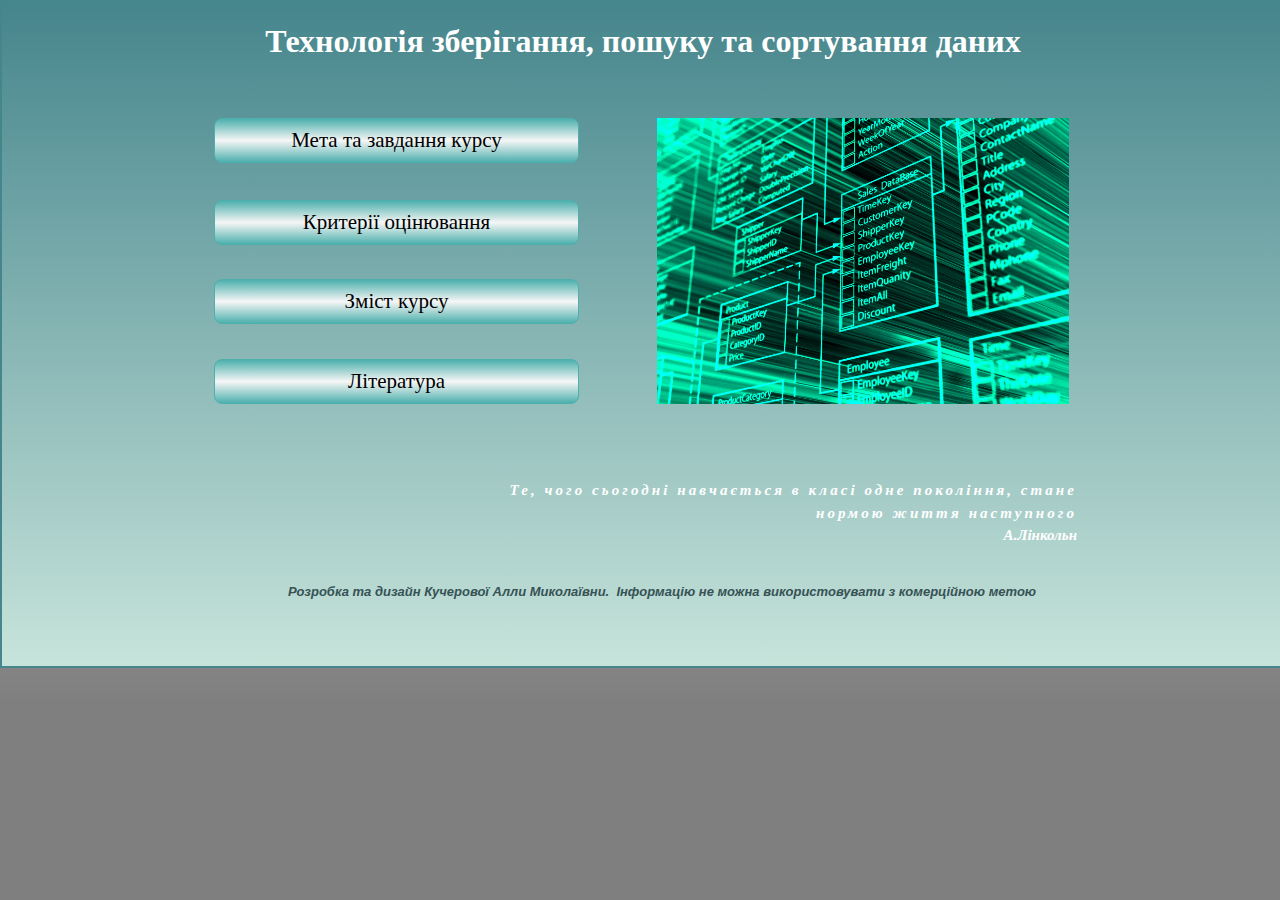
<file: posibnyk/index.html>
<!doctype html>
<html>
<head>
<meta charset="utf-8">
<title>Головна сторінка</title>
<meta name="generator" content="WYSIWYG Web Builder 15 - http://www.wysiwygwebbuilder.com">
<link href="bd9.jpg" rel="shortcut icon" type="image/x-icon">
<link href="base/jquery-ui.min.css" rel="stylesheet">
<link href="Посібник1.css" rel="stylesheet">
<link href="index.css" rel="stylesheet">
<script src="jquery-1.12.4.min.js"></script>
<script src="jquery-ui.min.js"></script>
<script>
$(document).ready(function()
{
   $("#ThemeableButton1").button();
   $("#ThemeableButton2").button();
   $("#ThemeableButton3").button();
   $("#ThemeableButton4").button();
   $("#ThemeableButton5").button();
   $("#ThemeableButton6").button();
   $("#ThemeableButton7").button();
   $("#ThemeableButton8").button();
   $("#ThemeableButton9").button();
   $("#ThemeableButton10").button();
   $("#ThemeableButton11").button();
   $("#ThemeableButton12").button();
   $("#ThemeableButton13").button();
});
</script>
</head>
<body>
<div id="container">

<div id="wb_ThemeableButton5" style="position:absolute;left:55px;top:118px;width:361px;height:41px;z-index:18;">
<a class="ui-button ui-widget ui-corner-all" id="ThemeableButton5" href="./meta.html" id="ThemeableButton5" style="width:100%;height:100%;">Мета та завдання курсу</a></div>
</div>
<div id="Layer1" style="position:relative;text-align:center;width:100%;height:664px;float:left;clear:left;display:block;z-index:19;min-width:1024px;">
<div id="Layer1_Container" style="width:962px;position:relative;margin-left:auto;margin-right:auto;text-align:left;">
<div id="wb_ThemeableButton2" style="position:absolute;left:53px;top:116px;width:363px;height:43px;z-index:0;">
<a class="ui-button ui-widget ui-corner-all" id="ThemeableButton2" href="./meta.html" id="ThemeableButton2" style="width:100%;height:100%;">Мета та завдання курсу</a></div>
<div id="wb_ThemeableButton1" style="position:absolute;left:53px;top:198px;width:363px;height:43px;z-index:1;">
<a class="ui-button ui-widget ui-corner-all" id="ThemeableButton1" href="./kriterii.html" id="ThemeableButton1" style="width:100%;height:100%;">Критерії оцінювання</a></div>
<div id="wb_ThemeableButton3" style="position:absolute;left:53px;top:277px;width:363px;height:43px;z-index:2;">
<a class="ui-button ui-widget ui-corner-all" id="ThemeableButton3" href="./zmist.html" id="ThemeableButton3" style="width:100%;height:100%;">Зміст курсу</a></div>
<div id="wb_ThemeableButton4" style="position:absolute;left:53px;top:357px;width:363px;height:43px;z-index:3;">
<a class="ui-button ui-widget ui-corner-all" id="ThemeableButton4" href="./literatyra.html" id="ThemeableButton4" style="width:100%;height:100%;">Література</a></div>
<picture id="wb_Picture2" style="position:absolute;left:464px;top:161px;width:272px;height:204px;visibility:hidden;z-index:4">
<img src="images/emblema.png" id="Picture2" alt="">
</picture>
<div id="wb_ThemeableButton6" style="position:absolute;left:53px;top:71px;width:239px;height:41px;visibility:hidden;z-index:5;">
<a class="ui-button ui-widget ui-corner-all" id="ThemeableButton6" href="./meta.html" id="ThemeableButton6" style="width:100%;height:100%;">Мета та завдання курсу</a></div>
<div id="wb_ThemeableButton7" style="position:absolute;left:53px;top:198px;width:239px;height:41px;visibility:hidden;z-index:6;">
<a class="ui-button ui-widget ui-corner-all" id="ThemeableButton7" href="./kriterii.html" id="ThemeableButton7" style="width:100%;height:100%;">Критерії оцінювання</a></div>
<div id="wb_ThemeableButton8" style="position:absolute;left:53px;top:277px;width:239px;height:39px;visibility:hidden;z-index:7;">
<a class="ui-button ui-widget ui-corner-all" id="ThemeableButton8" href="./meta.html" id="ThemeableButton8" style="width:100%;height:100%;">Зміст курсу</a></div>
<div id="wb_ThemeableButton9" style="position:absolute;left:53px;top:357px;width:239px;height:45px;visibility:hidden;z-index:8;">
<a class="ui-button ui-widget ui-corner-all" id="ThemeableButton9" href="./meta.html" id="ThemeableButton9" style="width:100%;height:100%;">Література</a></div>
<div id="wb_ThemeableButton10" style="position:absolute;left:21px;top:168px;width:212px;height:34px;visibility:hidden;z-index:9;">
<a class="ui-button ui-widget ui-corner-all" id="ThemeableButton10" href="./kriterii.html" id="ThemeableButton10" style="width:100%;height:100%;">Критерії оцінювання</a></div>
<div id="wb_ThemeableButton11" style="position:absolute;left:21px;top:225px;width:212px;height:38px;visibility:hidden;z-index:10;">
<a class="ui-button ui-widget ui-corner-all" id="ThemeableButton11" href="./meta.html" id="ThemeableButton11" style="width:100%;height:100%;">Зміст курсу</a></div>
<div id="wb_ThemeableButton12" style="position:absolute;left:21px;top:285px;width:212px;height:42px;visibility:hidden;z-index:11;">
<a class="ui-button ui-widget ui-corner-all" id="ThemeableButton12" href="./meta.html" id="ThemeableButton12" style="width:100%;height:100%;">Література</a></div>
<div id="wb_Text3" style="position:absolute;left:118px;top:577px;width:766px;height:16px;text-align:center;z-index:12;">
<span style="color:#365255;font-family:Arial;font-size:13px;"><strong><em>Розробка та дизайн Кучерової Алли Миколаївни.&nbsp; Інформацію не можна використовувати з комерційною метою</em></strong></span></div>
<div id="wb_ThemeableButton13" style="position:absolute;left:21px;top:107px;width:212px;height:40px;visibility:hidden;z-index:13;">
<a class="ui-button ui-widget ui-corner-all" id="ThemeableButton13" href="./meta.html" id="ThemeableButton13" style="width:100%;height:100%;">Мета та завдання курсу</a></div>
<div id="wb_Text2" style="position:absolute;left:339px;top:476px;width:577px;height:54px;text-align:right;z-index:14;">
<span style="color:#FFFFFF;font-family:Verdana;font-size:15px;letter-spacing:3.07px;"><strong><em>&#1058;&#1077;, &#1095;&#1086;&#1075;&#1086; &#1089;&#1100;&#1086;&#1075;&#1086;&#1076;&#1085;&#1110; &#1085;&#1072;&#1074;&#1095;&#1072;&#1108;&#1090;&#1100;&#1089;&#1103; &#1074; &#1082;&#1083;&#1072;&#1089;&#1110; &#1086;&#1076;&#1085;&#1077; &#1087;&#1086;&#1082;&#1086;&#1083;&#1110;&#1085;&#1085;&#1103;, &#1089;&#1090;&#1072;&#1085;&#1077; &#1085;&#1086;&#1088;&#1084;&#1086;&#1102; &#1078;&#1080;&#1090;&#1090;&#1103; &#1085;&#1072;&#1089;&#1090;&#1091;&#1087;&#1085;&#1086;&#1075;о<br></em></strong></span><span style="color:#FFFFFF;font-family:Verdana;font-size:15px;"><strong><em>&#1040;.&#1051;&#1110;&#1085;&#1082;&#1086;&#1083;&#1100;&#1085;</em></strong></span></div>
<div id="wb_Text1" style="position:absolute;left:14px;top:20px;width:936px;height:39px;text-align:center;z-index:15;">
<span style="color:#FFFFFF;font-family:Tahoma;font-size:32px;"><strong>Технологія зберігання, пошуку та сортування даних</strong></span></div>
<picture id="wb_Picture1" style="position:absolute;left:496px;top:116px;width:412px;height:286px;z-index:16">
<img src="images/emblema.png" id="Picture1" alt="">
</picture>
</div>
</div>
</body>
</html>
</file>
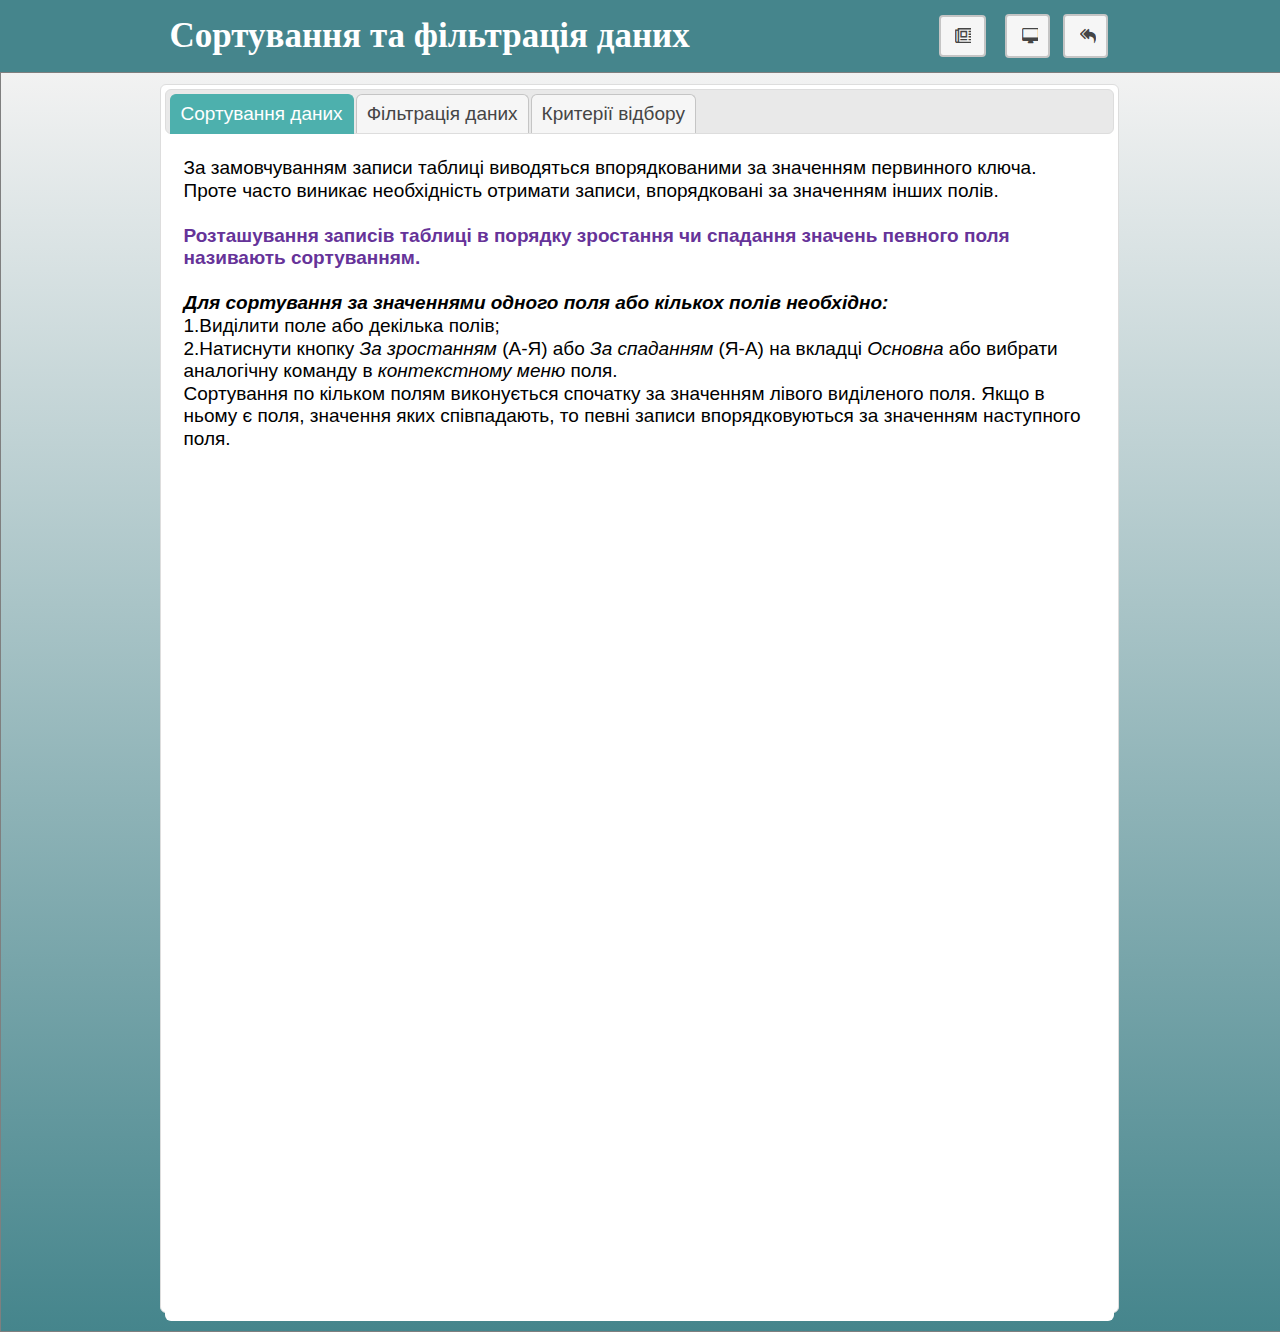
<file: posibnyk/filtr.html>
<!doctype html>
<html>
<head>
<meta charset="utf-8">
<title>Сортування та фільтрація даних</title>
<meta name="generator" content="WYSIWYG Web Builder 15 - http://www.wysiwygwebbuilder.com">
<link href="bd9.jpg" rel="shortcut icon" type="image/x-icon">
<link href="base/jquery-ui.min.css" rel="stylesheet">
<link href="font-awesome.min.css" rel="stylesheet">
<link href="Посібник1.css" rel="stylesheet">
<link href="filtr.css" rel="stylesheet">
<script src="jquery-1.12.4.min.js"></script>
<script src="jquery-ui.min.js"></script>
<script src="wb.carousel.min.js"></script>
<link rel="stylesheet" href="fancybox/jquery.fancybox-1.3.4.css">
<script src="fancybox/jquery.easing-1.3.pack.js"></script>
<script src="fancybox/jquery.fancybox-1.3.4.pack.js"></script>
<script src="fancybox/jquery.mousewheel-3.0.4.pack.js"></script>
<script>
function openLightboxLayer4()
{
   var options = {};
   options.type = 'inline';
   options.href = '#Layer4';
   $.fancybox(options);
}
function closeLightboxLayer4()
{
   $.fancybox.close();
}
</script>
<script src="wwb15.min.js"></script>
<script>
$(document).ready(function()
{
   $("#Tabs1").tabs(
   {
      show: false,
      hide: false,
      event: 'click',
      collapsible: false
   });
   $("#ThemeableButton1").button({ icon: 'ui-primary', iconPosition: 'beginning' });
   var Carousel2Opts =
   {
      delay: 3000,
      duration: 500,
      easing: 'linear',
      mode: 'forward',
      direction: '',
      pagination: true,
      pagination_img_default: 'images/Carousel2-default.png',
      pagination_img_active: 'images/Carousel2-active.png',
      pause: null,
      start: 0
   };
   $("#Carousel2").carousel(Carousel2Opts);
   $("#Carousel2_back a").click(function()
   {
      $('#Carousel2').carousel('prev');
   });
   $("#Carousel2_next a").click(function()
   {
      $('#Carousel2').carousel('next');
   });
   $("#ThemeableButton2").button({ icon: 'ui-primary', iconPosition: 'beginning' });
   $("#ThemeableButton3").button({ icon: 'ui-primary', iconPosition: 'beginning' });
});
</script>
</head>
<body>
<div id="container">

<div style="display:none">
<div id="Layer4" style="position:relative;text-align:center;width:890px;height:480px;z-index:35;">
<div id="Layer4_Container" style="width:890px;position:relative;margin-left:auto;margin-right:auto;text-align:left;">
<div id="wb_Carousel2" style="position:absolute;left:18px;top:14px;width:854px;height:453px;z-index:25;overflow:hidden;">
<div id="Carousel2" style="position:absolute;">
<div class="frame frame-1">
<div id="wb_Text9" style="position:absolute;left:58px;top:19px;width:735px;height:67px;z-index:17;">
<div style="margin-left:12px;position:absolute;left:0px;top:0px;width:735px;height:21px;"><span style="color:#000000;font-family:Arial;font-size:19px;"><strong>&nbsp;&nbsp; В таблиці Anketa розташуйте прізвища учнів за алфавітним порядком </strong></span></div>
<div style="margin-left:12px;position:absolute;left:0px;top:22px;width:735px;height:21px;"><span style="color:#000000;font-family:Arial;font-size:19px;"><strong>слідування. </strong></span></div>
<div style="position:absolute;left:0px;top:44px;width:735px;height:22px;"><span style="color:#000000;font-family:Arial;font-size:19px;"><em><u>Дії користувача:</u></em></span></div>
</div>
<div id="wb_Text12" style="position:absolute;left:49px;top:99px;width:758px;height:155px;z-index:18;">
<span style="color:#000000;font-family:Arial;font-size:19px;">1. Відкрийте &#1073;&#1072;&#1079;&#1091; &#1076;&#1072;&#1085;&#1080;&#1093; <strong><em>Школа</em></strong>.<br>2. Відкрийте таблицю <strong><em>Anketa</em></strong> в режимі таблиці.<br>3. Виділіть поле<strong><em> Familі</em></strong><br>4. На вкладці <strong><em>Основне</em> </strong>→ група<strong> <em>Сортування й фільтр</em> </strong>→ команда <strong><em>За зростанням</strong>.</em></span></div>
</div>
<div class="frame frame-2">
<div id="wb_Text13" style="position:absolute;left:902px;top:120px;width:760px;height:122px;z-index:19;">
<span style="color:#000000;font-family:Arial;font-size:19px;">1.Відкрийте таблицю <strong><em>Т1</em></strong> в режимі таблиці.<br>2. Виділить значення 10 в полі <strong><em>Pr1_1 </em></strong>.<br>3. Вибрати вкладку <strong><em>Основне </em></strong>→ група <strong><em>Сортування й фільтри </em></strong>→ команда <strong><em>Виділення </em></strong>→ <strong><em>Більше або дорівнює 10.</em></strong></span></div>
<div id="wb_Text10" style="position:absolute;left:914px;top:25px;width:735px;height:77px;z-index:20;">
<span style="color:#000000;font-family:Arial;font-size:19px;line-height:27px;"><strong>Виведіть на екран прізвища всіх учнів, які отримали оцінки вищого рівня за першу практичну роботу.<br></strong></span><span style="color:#000000;font-family:Arial;font-size:19px;line-height:22px;"><em><u>Дії користувача:</u></em></span></div>
</div>
<div class="frame frame-3">
<div id="wb_Text11" style="position:absolute;left:1766px;top:16px;width:735px;height:77px;z-index:21;">
<span style="color:#000000;font-family:Arial;font-size:19px;line-height:27px;"><strong>Виведіть на екран прізвища учнів, які отримали оцінки високого рівня за всі практичні роботи в першій темі.<br></strong></span><span style="color:#000000;font-family:Arial;font-size:19px;line-height:22px;"><em><u>Дії користувача:</u></em></span></div>
<div id="wb_Text4" style="position:absolute;left:1753px;top:110px;width:760px;height:288px;z-index:22;">
<span style="color:#000000;font-family:Arial;font-size:19px;">1.Відкрийте таблицю <strong><em>Т1</em></strong> в режимі таблиці.<br>2. Вибрати на вкладці <strong><em>Основне </em></strong>→ група <strong><em>Сортування й фільтр </em></strong>→ команда <strong><em>Додатково</em></strong> → <strong><em>Змінити фільтр.</em></strong><br>2. Вибрати зі списку в полях <strong><em>Pr1_1, Pr2_1, Pr3_1 </em></strong>значення 10.<br>3. Внизу вікна вибрати вкладку <strong><em>Або </em></strong>і для&nbsp; полів&nbsp; <strong><em>Pr1_1, Pr2_1, Pr3_1 </em></strong>ввести значення 11.<br>4. Внизу вікна вибрати вкладку <strong><em>Або</em></strong> і для&nbsp; полів <strong><em>Pr1_1, Pr2_1, Pr3_1 </em></strong>ввести значення 12<br>3. Вибрати на вкладці <strong><em>Основне</em></strong> → група<strong><em> Сортування й фільтр </em></strong>→ команда <strong><em>Додатково</em></strong> → <strong><em>Застосувати фільтр.</em></strong></span></div>
</div>
<div class="frame frame-4">
<div id="wb_Text15" style="position:absolute;left:2622px;top:15px;width:735px;height:77px;z-index:23;">
<span style="color:#000000;font-family:Arial;font-size:19px;line-height:27px;"><strong>Вивести на екран прізвища учнів, які отримали по всім практичним роботам в першій темі оцінки вище 6.<br></strong></span><span style="color:#000000;font-family:Arial;font-size:19px;line-height:22px;"><em><u>Дії користувача:</u></em></span></div>
<div id="wb_Text8" style="position:absolute;left:2596px;top:92px;width:775px;height:241px;z-index:24;">
<p style="margin:0px 0px 10px 0px;font-size:19px;line-height:21px;color:#000000;">1. Відкрити таблицю <span style="font-weight:bold;font-style:italic;">Т1</span> в режимі таблиці.</p>
<p style="margin:0px 0px 10px 0px;font-size:19px;line-height:21px;color:#000000;line-height:20px;">2. Вибрати на вкладці <span style="font-weight:bold;font-style:italic;">Основне</span> → група <span style="font-weight:bold;font-style:italic;">Сортування й фільтр </span>→ команда <span style="font-weight:bold;font-style:italic;">Додатково</span> → <span style="font-weight:bold;font-style:italic;">Розширений фільтр</span><span style="font-weight:bold;font-style:italic;">.</span></p>
<p style="margin:0px 0px 10px 0px;font-size:19px;line-height:21px;color:#000000;line-height:20px;">2. Додати поля&nbsp;<span style="font-weight:bold;font-style:italic;">Famili, Pr1_1, Pr1_2, Pr1_3</span> в рядок Поле.</p>
<p style="margin:0px 0px 10px 0px;font-size:19px;line-height:21px;color:#000000;line-height:20px;">3.&nbsp;В рядку <span style="font-weight:bold;font-style:italic;">Умова</span> вибору для полів <span style="font-weight:bold;font-style:italic;">Pr1_1, Pr1_2, Pr1_3</span> ввести &gt;6.</p>
<p style="margin:0px 0px 10px 0px;font-size:19px;line-height:21px;color:#000000;line-height:20px;">5 Вибрати&nbsp;кнопку&nbsp;команди&nbsp;<span style="font-weight:bold;font-style:italic;">Застосувати</span><span style="font-weight:bold;font-style:italic;">&nbsp;</span><span style="font-weight:bold;font-style:italic;">фільтр</span><span style="font-weight:bold;font-style:italic;">&nbsp;</span>на&nbsp;вкладці&nbsp;<span style="font-weight:bold;font-style:italic;">Основне</span> → група&nbsp;<span style="font-weight:bold;font-style:italic;">Сортування</span><span style="font-weight:bold;font-style:italic;">&nbsp;</span><span style="font-weight:bold;font-style:italic;">й</span><span style="font-weight:bold;font-style:italic;">&nbsp;</span><span style="font-weight:bold;font-style:italic;">фільтр</span>. </p></div>
</div>
</div>
<div id="Carousel2_back"><a><img alt="Back" src="images/carousel_back.png"></a></div>
<div id="Carousel2_next"><a><img alt="Next" src="images/carousel_next.png"></a></div>
</div>
</div>
</div>
</div>
</div>
<div id="Layer1" style="position:relative;text-align:center;width:100%;height:72px;float:left;clear:left;display:block;z-index:36;min-width:1024px;">
<div id="Layer1_Container" style="width:973px;position:relative;margin-left:auto;margin-right:auto;text-align:left;">
<div id="wb_Text1" style="position:absolute;left:16px;top:15px;width:657px;height:42px;z-index:0;min-width:970px;">
<span style="color:#FFFFFF;font-family:Tahoma;font-size:35px;"><strong>Сортування та фільтрація даних</strong></span></div>
<div id="wb_ThemeableButton1" style="position:absolute;left:909px;top:14px;width:41px;height:40px;z-index:1;">
<a class="ui-button ui-widget ui-corner-all" id="ThemeableButton1" href="./zmist.html" id="ThemeableButton1" style="width:100%;height:100%;"></a></div>
<button type="submit" id="ThemeableButton2" onclick="openLightboxLayer4();return false;" name="Завдання" value="" style="position:absolute;left:851px;top:14px;width:45px;height:44px;z-index:2;" title="&#1055;&#1088;&#1072;&#1082;&#1090;&#1080;&#1095;&#1085;&#1077; &#1079;&#1072;&#1074;&#1076;&#1072;&#1085;&#1085;&#1103;"></button>
<div id="wb_ThemeableButton3" style="position:absolute;left:785px;top:15px;width:43px;height:38px;z-index:3;">
<a class="ui-button ui-widget ui-corner-all" id="ThemeableButton3" href="https://www.liveworksheets.com/vk1044688rl" target="_blank" id="ThemeableButton3" style="width:100%;height:100%;"></a></div>
</div>
</div>
<div id="Layer2" style="position:relative;text-align:center;width:100%;height:1258px;float:left;clear:left;display:block;z-index:37;min-width:970px;">
<div id="Layer2_Container" style="width:969px;position:relative;margin-left:auto;margin-right:auto;text-align:left;">
<div id="Tabs1" style="position:absolute;left:3px;top:11px;width:949px;height:1219px;z-index:10;">
<ul>
<li><a href="#tabs1-page-0"><span>Сортування даних</span></a></li>
<li><a href="#tabs1-page-1"><span>Фільтрація даних</span></a></li>
<li><a href="#tabs1-page-2"><span>Критерії відбору</span></a></li>
</ul>
<div style="height:1187px;" id="tabs1-page-0">
<div id="wb_Text2" style="position:absolute;left:19px;top:23px;width:910px;height:323px;z-index:4;">
<span style="color:#000000;font-family:Arial;font-size:19px;">&#1047;&#1072; &#1079;&#1072;&#1084;&#1086;&#1074;&#1095;&#1091;&#1074;&#1072;&#1085;&#1085;&#1103;&#1084; &#1079;&#1072;&#1087;&#1080;&#1089;&#1080; &#1090;&#1072;&#1073;&#1083;&#1080;&#1094;&#1110; &#1074;&#1080;&#1074;&#1086;&#1076;&#1103;&#1090;&#1100;&#1089;&#1103; &#1074;&#1087;&#1086;&#1088;&#1103;&#1076;&#1082;&#1086;&#1074;&#1072;&#1085;&#1080;&#1084;&#1080; &#1079;&#1072; &#1079;&#1085;&#1072;&#1095;&#1077;&#1085;&#1085;&#1103;&#1084; &#1087;&#1077;&#1088;&#1074;&#1080;&#1085;&#1085;&#1086;&#1075;&#1086; &#1082;&#1083;&#1102;&#1095;&#1072;. &#1055;&#1088;&#1086;&#1090;&#1077; &#1095;&#1072;&#1089;&#1090;&#1086; &#1074;&#1080;&#1085;&#1080;&#1082;&#1072;&#1108; &#1085;&#1077;&#1086;&#1073;&#1093;&#1110;&#1076;&#1085;&#1110;&#1089;&#1090;&#1100; &#1086;&#1090;&#1088;&#1080;&#1084;&#1072;&#1090;&#1080; &#1079;&#1072;&#1087;&#1080;&#1089;&#1080;, &#1074;&#1087;&#1086;&#1088;&#1103;&#1076;&#1082;&#1086;&#1074;&#1072;&#1085;&#1110; &#1079;&#1072; &#1079;&#1085;&#1072;&#1095;&#1077;&#1085;&#1085;&#1103;&#1084; &#1110;&#1085;&#1096;&#1080;&#1093; &#1087;&#1086;&#1083;&#1110;&#1074;.<br><br></span><span style="color:#663399;font-family:Arial;font-size:19px;"><strong>&#1056;&#1086;&#1079;&#1090;&#1072;&#1096;&#1091;&#1074;&#1072;&#1085;&#1085;&#1103; &#1079;&#1072;&#1087;&#1080;&#1089;&#1110;&#1074; &#1090;&#1072;&#1073;&#1083;&#1080;&#1094;&#1110; &#1074; &#1087;&#1086;&#1088;&#1103;&#1076;&#1082;&#1091; &#1079;&#1088;&#1086;&#1089;&#1090;&#1072;&#1085;&#1085;&#1103; &#1095;&#1080; &#1089;&#1087;&#1072;&#1076;&#1072;&#1085;&#1085;&#1103; &#1079;&#1085;&#1072;&#1095;&#1077;&#1085;&#1100; &#1087;&#1077;&#1074;&#1085;&#1086;&#1075;&#1086; &#1087;&#1086;&#1083;&#1103; &#1085;&#1072;&#1079;&#1080;&#1074;&#1072;&#1102;&#1090;&#1100; &#1089;&#1086;&#1088;&#1090;&#1091;&#1074;&#1072;&#1085;&#1085;&#1103;&#1084;.<br></strong></span><span style="color:#000000;font-family:Arial;font-size:19px;"><br><strong><em>&#1044;&#1083;&#1103; &#1089;&#1086;&#1088;&#1090;&#1091;&#1074;&#1072;&#1085;&#1085;&#1103; &#1079;&#1072; &#1079;&#1085;&#1072;&#1095;&#1077;&#1085;&#1085;&#1103;&#1084;&#1080; &#1086;&#1076;&#1085;&#1086;&#1075;&#1086; &#1087;&#1086;&#1083;&#1103; &#1072;&#1073;&#1086; &#1082;&#1110;&#1083;&#1100;&#1082;&#1086;&#1093; &#1087;&#1086;&#1083;&#1110;&#1074; &#1085;&#1077;&#1086;&#1073;&#1093;&#1110;&#1076;&#1085;&#1086;:<br></em></strong>1.&#1042;&#1080;&#1076;&#1110;&#1083;&#1080;&#1090;&#1080; &#1087;&#1086;&#1083;&#1077; &#1072;&#1073;&#1086; &#1076;&#1077;&#1082;&#1110;&#1083;&#1100;&#1082;&#1072; &#1087;&#1086;&#1083;&#1110;&#1074;;<br>2.&#1053;&#1072;&#1090;&#1080;&#1089;&#1085;&#1091;&#1090;&#1080; &#1082;&#1085;&#1086;&#1087;&#1082;&#1091; <em>&#1047;&#1072; &#1079;&#1088;&#1086;&#1089;&#1090;&#1072;&#1085;&#1085;&#1103;&#1084; </em>(&#1040;-&#1071;) &#1072;&#1073;&#1086; <em>&#1047;&#1072; &#1089;&#1087;&#1072;&#1076;&#1072;&#1085;&#1085;&#1103;&#1084; </em>(&#1071;-&#1040;) &#1085;&#1072; &#1074;&#1082;&#1083;&#1072;&#1076;&#1094;&#1110; <em>&#1054;&#1089;&#1085;&#1086;&#1074;&#1085;&#1072;</em> &#1072;&#1073;&#1086; &#1074;&#1080;&#1073;&#1088;&#1072;&#1090;&#1080; &#1072;&#1085;&#1072;&#1083;&#1086;&#1075;&#1110;&#1095;&#1085;&#1091; &#1082;&#1086;&#1084;&#1072;&#1085;&#1076;&#1091; &#1074; <em>&#1082;&#1086;&#1085;&#1090;&#1077;&#1082;&#1089;&#1090;&#1085;&#1086;&#1084;&#1091; &#1084;&#1077;&#1085;&#1102; </em>&#1087;&#1086;&#1083;&#1103;.<br>&#1057;&#1086;&#1088;&#1090;&#1091;&#1074;&#1072;&#1085;&#1085;&#1103; &#1087;&#1086; &#1082;&#1110;&#1083;&#1100;&#1082;&#1086;&#1084; &#1087;&#1086;&#1083;&#1103;&#1084; &#1074;&#1080;&#1082;&#1086;&#1085;&#1091;&#1108;&#1090;&#1100;&#1089;&#1103; &#1089;&#1087;&#1086;&#1095;&#1072;&#1090;&#1082;&#1091; &#1079;&#1072; &#1079;&#1085;&#1072;&#1095;&#1077;&#1085;&#1085;&#1103;&#1084; &#1083;&#1110;&#1074;&#1086;&#1075;&#1086; &#1074;&#1080;&#1076;&#1110;&#1083;&#1077;&#1085;&#1086;&#1075;&#1086; &#1087;&#1086;&#1083;&#1103;. &#1071;&#1082;&#1097;&#1086; &#1074; &#1085;&#1100;&#1086;&#1084;&#1091; &#1108; &#1087;&#1086;&#1083;&#1103;, &#1079;&#1085;&#1072;&#1095;&#1077;&#1085;&#1085;&#1103; &#1103;&#1082;&#1080;&#1093; &#1089;&#1087;&#1110;&#1074;&#1087;&#1072;&#1076;&#1072;&#1102;&#1090;&#1100;, &#1090;&#1086; &#1087;&#1077;&#1074;&#1085;&#1110; &#1079;&#1072;&#1087;&#1080;&#1089;&#1080; &#1074;&#1087;&#1086;&#1088;&#1103;&#1076;&#1082;&#1086;&#1074;&#1091;&#1102;&#1090;&#1100;&#1089;&#1103; &#1079;&#1072; &#1079;&#1085;&#1072;&#1095;&#1077;&#1085;&#1085;&#1103;&#1084; &#1085;&#1072;&#1089;&#1090;&#1091;&#1087;&#1085;&#1086;&#1075;&#1086; &#1087;&#1086;&#1083;&#1103;.<br></span></div>
</div>
<div style="height:1187px;" id="tabs1-page-1">
<div id="wb_Text7" style="position:absolute;left:17px;top:22px;width:894px;height:88px;text-align:justify;z-index:5;">
<span style="color:#000000;font-family:Arial;font-size:19px;">Фільтрація в СКБД Microsoft Access дозволяє відобразити тільки ті записи таблиці, що задовольняють певну умову.<br>В Access забезпечується фільтрація за виділеним фрагментом, звичайним фільтром та розширеним фільтр.</span></div>
<div id="wb_Text3" style="position:absolute;left:17px;top:768px;width:910px;height:46px;z-index:6;">
<span style="color:#000000;font-family:Arial;font-size:19px;">&#1044;&#1083;&#1103; &#1090;&#1086;&#1075;&#1086;, &#1097;&#1086;&#1073; &#1074;&#1110;&#1076;&#1084;&#1110;&#1085;&#1080;&#1090;&#1080; &#1076;&#1110;&#1102; &#1092;&#1110;&#1083;&#1100;&#1090;&#1088;&#1091; &#1085;&#1077;&#1086;&#1073;&#1093;&#1110;&#1076;&#1085;&#1086; &#1074;&#1080;&#1073;&#1088;&#1072;&#1090;&#1080; &#1085;&#1072; &#1074;&#1082;&#1083;&#1072;&#1076;&#1094;&#1110; <strong><em>&#1054;&#1089;&#1085;&#1086;&#1074;&#1085;&#1077;</em></strong> &#8594; &#1075;&#1088;&#1091;&#1087;&#1072; <strong><em>&#1057;&#1086;&#1088;&#1090;&#1091;&#1074;&#1072;&#1085;&#1085;&#1103; &#1081; &#1092;&#1110;&#1083;&#1100;&#1090;&#1088; </em></strong>&#8594; &#1082;&#1086;&#1084;&#1072;&#1085;&#1076;&#1072; <strong><em>&#1044;&#1086;&#1076;&#1072;&#1090;&#1082;&#1086;&#1074;&#1086;</em></strong> &#8594; <strong><em>&#1054;&#1095;&#1080;&#1089;&#1090;&#1080;&#1090;&#1080; &#1074;&#1089;&#1110; &#1092;&#1110;&#1083;&#1100;&#1090;&#1088;&#1080;</em></strong>.</span></div>
<div id="wb_Image1" style="position:absolute;left:80px;top:144px;width:794px;height:590px;z-index:7;">
<img src="images/фільтр.jpg" id="Image1" alt=""></div>
</div>
<div style="height:1187px;" id="tabs1-page-2">
<div id="wb_Text5" style="position:absolute;left:18px;top:25px;width:913px;height:44px;z-index:8;">
<span style="color:#000000;font-family:Arial;font-size:19px;">&#1042; &#1088;&#1086;&#1079;&#1096;&#1080;&#1088;&#1077;&#1085;&#1086;&#1084;&#1091; &#1092;&#1110;&#1083;&#1100;&#1090;&#1088;&#1110; &#1082;&#1088;&#1080;&#1090;&#1077;&#1088;&#1110;&#1111; &#1074;&#1110;&#1076;&#1073;&#1086;&#1088;&#1091; &#1084;&#1086;&#1078;&#1085;&#1072; &#1086;&#1088;&#1075;&#1072;&#1085;&#1110;&#1079;&#1086;&#1074;&#1091;&#1074;&#1072;&#1090;&#1080; &#1088;&#1110;&#1079;&#1085;&#1080;&#1084;&#1080; &#1089;&#1087;&#1086;&#1089;&#1086;&#1073;&#1072;&#1084;&#1080; &#1074; &#1079;&#1072;&#1083;&#1077;&#1078;&#1085;&#1086;&#1089;&#1090;&#1110; &#1074;&#1110;&#1076; &#1090;&#1080;&#1087;&#1072; &#1076;&#1072;&#1085;&#1080;&#1093;.</span></div>
<div id="wb_Image2" style="position:absolute;left:73px;top:99px;width:802px;height:558px;z-index:9;">
<img src="images/оператори.jpg" id="Image2" alt=""></div>
</div>
</div>
</div>
</div>
</body>
</html>
</file>
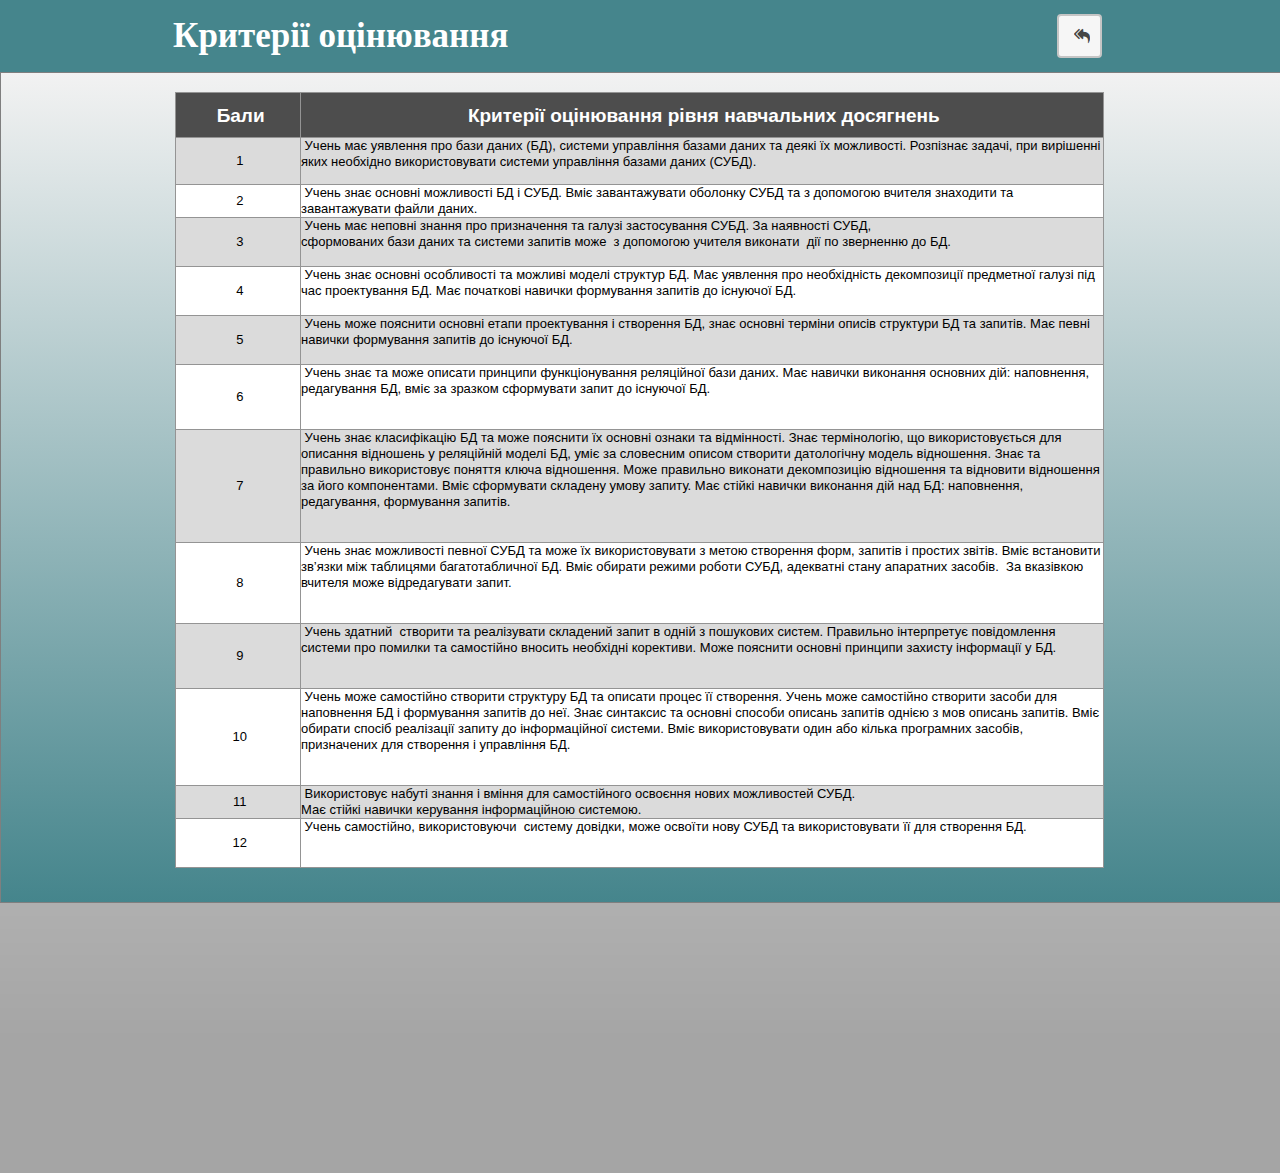
<file: posibnyk/kriterii.html>
<!doctype html>
<html>
<head>
<meta charset="utf-8">
<title>Критерії оцінювання</title>
<meta name="generator" content="WYSIWYG Web Builder 15 - http://www.wysiwygwebbuilder.com">
<link href="bd9.jpg" rel="shortcut icon" type="image/x-icon">
<link href="base/jquery-ui.min.css" rel="stylesheet">
<link href="font-awesome.min.css" rel="stylesheet">
<link href="Посібник1.css" rel="stylesheet">
<link href="kriterii.css" rel="stylesheet">
<script src="jquery-1.12.4.min.js"></script>
<script src="jquery-ui.min.js"></script>
<script>
$(document).ready(function()
{
   $("#ThemeableButton1").button({ icon: 'ui-primary', iconPosition: 'beginning' });
});
</script>
</head>
<body>
<div id="container">

</div>
<div id="Layer1" style="position:relative;text-align:center;width:100%;height:72px;float:left;clear:left;display:block;z-index:6;min-width:970px;">
<div id="Layer1_Container" style="width:970px;position:relative;margin-left:auto;margin-right:auto;text-align:left;">
<div id="wb_Text1" style="position:absolute;left:18px;top:15px;width:403px;height:42px;z-index:0;">
<span style="color:#FFFFFF;font-family:Tahoma;font-size:35px;"><strong>Критерії оцінювання</strong></span></div>
<div id="wb_ThemeableButton1" style="position:absolute;left:902px;top:14px;width:41px;height:40px;z-index:1;">
<a class="ui-button ui-widget ui-corner-all" id="ThemeableButton1" href="./index.html" id="ThemeableButton1" style="width:100%;height:100%;"></a></div>
</div>
</div>
<div id="Layer2" style="position:relative;text-align:center;width:100%;height:829px;float:left;clear:left;display:block;z-index:7;min-width:970px;">
<div id="Layer2_Container" style="width:966px;position:relative;margin-left:auto;margin-right:auto;text-align:left;">
<table style="position:absolute;left:31px;top:20px;width:709px;height:794px;z-index:2;visibility:hidden;" id="Table2">
<tr>
<td class="cell0"><p style="font-size:19px;line-height:21px;font-weight:bold;color:#FFFFFF;">&nbsp;Бали</p></td>
<td class="cell1"><p style="font-size:13px;line-height:16px;color:#FFFFFF;">&nbsp;<span style="font-size:19px;line-height:21px;font-weight:bold;">Критерії</span><span style="font-size:19px;line-height:21px;font-weight:bold;">&nbsp;</span><span style="font-size:19px;line-height:21px;font-weight:bold;">оцінювання</span><span style="font-size:19px;line-height:21px;font-weight:bold;">&nbsp;</span><span style="font-size:19px;line-height:21px;font-weight:bold;">рівня</span><span style="font-size:19px;line-height:21px;font-weight:bold;">&nbsp;</span><span style="font-size:19px;line-height:21px;font-weight:bold;">навчальних</span><span style="font-size:19px;line-height:21px;font-weight:bold;">&nbsp;</span><span style="font-size:19px;line-height:21px;font-weight:bold;">досягнень</span></p></td>
</tr>
<tr>
<td class="cell2"><p style="font-size:13px;line-height:16px;color:#000000;">&nbsp;1</p></td>
<td class="cell3"><p style="font-size:13px;line-height:16px;color:#000000;">&nbsp;Учень має уявлення про бази даних (БД), системи управління базами даних та деякі їх можливості. Розпізнає задачі, при вирішенні яких необхідно використовувати системи управління базами даних (СУБД).</p></td>
</tr>
<tr>
<td class="cell4"><p style="font-size:13px;line-height:16px;color:#000000;">&nbsp;2</p></td>
<td class="cell5"><p style="font-size:13px;line-height:16px;color:#000000;">&nbsp;Учень знає основні можливості БД і СУБД. Вміє завантажувати оболонку СУБД та з допомогою вчителя знаходити та завантажувати файли даних.</p></td>
</tr>
<tr>
<td class="cell2"><p style="font-size:13px;line-height:16px;color:#000000;">&nbsp;3</p></td>
<td class="cell3"><p style="font-size:13px;line-height:16px;color:#000000;">&nbsp;Учень&nbsp;має&nbsp;неповні&nbsp;знання&nbsp;про&nbsp;призначення&nbsp;та&nbsp;галузі&nbsp;застосування&nbsp;СУБД. За&nbsp;наявності&nbsp;СУБД, сформованих&nbsp;бази&nbsp;даних&nbsp;та&nbsp;системи&nbsp;запитів&nbsp;може&nbsp; з&nbsp;допомогою&nbsp;учителя&nbsp;виконати&nbsp; дії&nbsp;по&nbsp;зверненню&nbsp;до&nbsp;БД.</p></td>
</tr>
<tr>
<td class="cell2"><p style="font-size:13px;line-height:16px;color:#000000;">&nbsp;4</p></td>
<td class="cell3"><p style="font-size:13px;line-height:16px;color:#000000;">&nbsp;Учень знає основні особливості та можливі моделі структур БД. Має уявлення про необхідність декомпозиції предметної галузі під час проектування БД. Має початкові навички формування запитів до існуючої БД.</p></td>
</tr>
<tr>
<td class="cell2"><p style="font-size:13px;line-height:16px;color:#000000;">&nbsp;5</p></td>
<td class="cell3"><p style="font-size:13px;line-height:16px;color:#000000;">&nbsp;Учень може пояснити основні етапи проектування і створення БД, знає основні терміни описів структури БД та запитів. Має певні навички формування запитів до існуючої БД.</p>
<p style="font-size:13px;line-height:16px;">&nbsp;</p></td>
</tr>
<tr>
<td class="cell6"><p style="font-size:13px;line-height:16px;color:#000000;">&nbsp;6</p></td>
<td class="cell7"><p style="font-size:13px;line-height:16px;color:#000000;">&nbsp;Учень знає та може описати принципи функціонування реляційної бази даних. Має навички виконання основних дій: наповнення,&nbsp; редагування БД, вміє за зразком сформувати запит до існуючої БД.</p>
<p style="font-size:13px;line-height:16px;">&nbsp;</p></td>
</tr>
<tr>
<td class="cell8"><p style="font-size:13px;line-height:16px;color:#000000;">&nbsp;7</p></td>
<td class="cell9"><p style="font-size:13px;line-height:16px;color:#000000;">&nbsp;Учень знає класифікацію БД та може пояснити їх основні ознаки та відмінності. Знає термінологію, що використовується для описання відношень у реляційній моделі БД, уміє за словесним описом створити датологічну модель відношення. Знає та правильно використовує поняття ключа відношення. Може правильно виконати декомпозицію відношення та відновити відношення за його компонентами. Вміє сформувати складену умову запиту. Має стійкі навички виконання дій над БД: наповнення,&nbsp; редагування, формування запитів.</p></td>
</tr>
<tr>
<td class="cell10"><p style="font-size:13px;line-height:16px;color:#000000;">&nbsp;8</p></td>
<td class="cell11"><p style="font-size:13px;line-height:16px;color:#000000;">&nbsp;Учень знає можливості певної СУБД та може їх використовувати з метою створення форм, запитів і простих звітів. Вміє встановити зв’язки між таблицями багатотабличної БД. Вміє обирати режими роботи СУБД, адекватні стану апаратних засобів.&nbsp; За вказівкою вчителя може відредагувати запит.</p>
<p style="font-size:13px;line-height:16px;">&nbsp;</p></td>
</tr>
<tr>
<td class="cell6"><p style="font-size:13px;line-height:16px;color:#000000;">&nbsp;9</p></td>
<td class="cell7"><p style="font-size:13px;line-height:16px;color:#000000;">&nbsp;Учень здатний&nbsp; створити та реалізувати складений запит в одній з пошукових систем. Правильно інтерпретує повідомлення системи про помилки та самостійно вносить необхідні корективи. Може пояснити основні принципи захисту інформації у БД.</p>
<p style="font-size:13px;line-height:16px;">&nbsp;</p></td>
</tr>
<tr>
<td class="cell8"><p style="font-size:13px;line-height:16px;color:#000000;">&nbsp;10</p></td>
<td class="cell9"><p style="font-size:13px;line-height:16px;color:#000000;">&nbsp;Учень може самостійно створити структуру БД та описати процес її створення. Учень може самостійно створити засоби для наповнення БД і формування запитів до неї. Знає синтаксис та основні способи описань запитів однією з мов описань запитів. Вміє обирати спосіб реалізації запиту до інформаційної системи. Вміє використовувати один або кілька програмних засобів, призначених для створення і управління БД.</p>
<p style="font-size:13px;line-height:16px;">&nbsp;</p></td>
</tr>
<tr>
<td class="cell4"><p style="font-size:13px;line-height:16px;color:#000000;">&nbsp;11</p></td>
<td class="cell5"><p style="font-size:13px;line-height:16px;color:#000000;">&nbsp;Використовує&nbsp;набуті&nbsp;знання&nbsp;і&nbsp;вміння&nbsp;для&nbsp;самостійного&nbsp;освоєння&nbsp;нових&nbsp;можливостей&nbsp;СУБД. Має&nbsp;стійкі&nbsp;навички&nbsp;керування&nbsp;інформаційною&nbsp;системою.</p></td>
</tr>
<tr>
<td class="cell2"><p style="font-size:13px;line-height:16px;color:#000000;">&nbsp;12</p></td>
<td class="cell3"><p style="font-size:13px;line-height:16px;color:#000000;">&nbsp;Учень самостійно, використовуючи&nbsp; систему довідки, може освоїти нову СУБД та використовувати її для створення БД.</p>
<p style="font-size:13px;line-height:16px;">&nbsp;</p></td>
</tr>
</table>
<table style="position:absolute;left:12px;top:18px;width:455px;height:1082px;z-index:3;visibility:hidden;" id="Table3">
<tr>
<td class="cell0"><p style="font-size:19px;line-height:21px;font-weight:bold;color:#FFFFFF;">&nbsp;Бали</p></td>
<td class="cell1"><p style="font-size:13px;line-height:16px;color:#FFFFFF;">&nbsp;<span style="font-size:19px;line-height:21px;font-weight:bold;">Критерії</span><span style="font-size:19px;line-height:21px;font-weight:bold;">&nbsp;</span><span style="font-size:19px;line-height:21px;font-weight:bold;">оцінювання</span><span style="font-size:19px;line-height:21px;font-weight:bold;">&nbsp;</span><span style="font-size:19px;line-height:21px;font-weight:bold;">рівня</span><span style="font-size:19px;line-height:21px;font-weight:bold;">&nbsp;</span><span style="font-size:19px;line-height:21px;font-weight:bold;">навчальних</span><span style="font-size:19px;line-height:21px;font-weight:bold;">&nbsp;</span><span style="font-size:19px;line-height:21px;font-weight:bold;">досягнень</span></p></td>
</tr>
<tr>
<td class="cell2"><p style="font-size:13px;line-height:16px;color:#000000;">&nbsp;1</p></td>
<td class="cell3"><p style="font-size:13px;line-height:16px;color:#000000;">&nbsp;Учень має уявлення про бази даних (БД), системи управління базами даних та деякі їх можливості. Розпізнає задачі, при вирішенні яких необхідно використовувати системи управління базами даних (СУБД).</p></td>
</tr>
<tr>
<td class="cell4"><p style="font-size:13px;line-height:16px;color:#000000;">&nbsp;2</p></td>
<td class="cell5"><p style="font-size:13px;line-height:16px;color:#000000;">&nbsp;Учень знає основні можливості БД і СУБД. Вміє завантажувати оболонку СУБД та з допомогою вчителя знаходити та завантажувати файли даних.</p></td>
</tr>
<tr>
<td class="cell2"><p style="font-size:13px;line-height:16px;color:#000000;">&nbsp;3</p></td>
<td class="cell3"><p style="font-size:13px;line-height:16px;color:#000000;">&nbsp;Учень&nbsp;має&nbsp;неповні&nbsp;знання&nbsp;про&nbsp;призначення&nbsp;та&nbsp;галузі&nbsp;застосування&nbsp;СУБД. За&nbsp;наявності&nbsp;СУБД, сформованих&nbsp;бази&nbsp;даних&nbsp;та&nbsp;системи&nbsp;запитів&nbsp;може&nbsp; з&nbsp;допомогою&nbsp;учителя&nbsp;виконати&nbsp; дії&nbsp;по&nbsp;зверненню&nbsp;до&nbsp;БД.</p></td>
</tr>
<tr>
<td class="cell2"><p style="font-size:13px;line-height:16px;color:#000000;">&nbsp;4</p></td>
<td class="cell3"><p style="font-size:13px;line-height:16px;color:#000000;">&nbsp;Учень знає основні особливості та можливі моделі структур БД. Має уявлення про необхідність декомпозиції предметної галузі під час проектування БД. Має початкові навички формування запитів до існуючої БД.</p></td>
</tr>
<tr>
<td class="cell6"><p style="font-size:13px;line-height:16px;color:#000000;">&nbsp;5</p></td>
<td class="cell7"><p style="font-size:13px;line-height:16px;color:#000000;">&nbsp;Учень може пояснити основні етапи проектування і створення БД, знає основні терміни описів структури БД та запитів. Має певні навички формування запитів до існуючої БД.</p>
<p style="font-size:13px;line-height:16px;">&nbsp;</p></td>
</tr>
<tr>
<td class="cell6"><p style="font-size:13px;line-height:16px;color:#000000;">&nbsp;6</p></td>
<td class="cell7"><p style="font-size:13px;line-height:16px;color:#000000;">&nbsp;Учень знає та може описати принципи функціонування реляційної бази даних. Має навички виконання основних дій: наповнення,&nbsp; редагування БД, вміє за зразком сформувати запит до існуючої БД.</p>
<p style="font-size:13px;line-height:16px;">&nbsp;</p></td>
</tr>
<tr>
<td class="cell8"><p style="font-size:13px;line-height:16px;color:#000000;">&nbsp;7</p></td>
<td class="cell9"><p style="font-size:13px;line-height:16px;color:#000000;">&nbsp;Учень знає класифікацію БД та може пояснити їх основні ознаки та відмінності. Знає термінологію, що використовується для описання відношень у реляційній моделі БД, уміє за словесним описом створити датологічну модель відношення. Знає та правильно використовує поняття ключа відношення. Може правильно виконати декомпозицію відношення та відновити відношення за його компонентами. Вміє сформувати складену умову запиту. Має стійкі навички виконання дій над БД: наповнення,&nbsp; редагування, формування запитів.</p></td>
</tr>
<tr>
<td class="cell10"><p style="font-size:13px;line-height:16px;color:#000000;">&nbsp;8</p></td>
<td class="cell11"><p style="font-size:13px;line-height:16px;color:#000000;">&nbsp;Учень знає можливості певної СУБД та може їх використовувати з метою створення форм, запитів і простих звітів. Вміє встановити зв’язки між таблицями багатотабличної БД. Вміє обирати режими роботи СУБД, адекватні стану апаратних засобів.&nbsp; За вказівкою вчителя може відредагувати запит.</p>
<p style="font-size:13px;line-height:16px;">&nbsp;</p></td>
</tr>
<tr>
<td class="cell12"><p style="font-size:13px;line-height:16px;color:#000000;">&nbsp;9</p></td>
<td class="cell13"><p style="font-size:13px;line-height:16px;color:#000000;">&nbsp;Учень здатний&nbsp; створити та реалізувати складений запит в одній з пошукових систем. Правильно інтерпретує повідомлення системи про помилки та самостійно вносить необхідні корективи. Може пояснити основні принципи захисту інформації у БД.</p>
<p style="font-size:13px;line-height:16px;">&nbsp;</p></td>
</tr>
<tr>
<td class="cell14"><p style="font-size:13px;line-height:16px;color:#000000;">&nbsp;10</p></td>
<td class="cell15"><p style="font-size:13px;line-height:16px;color:#000000;">&nbsp;Учень може самостійно створити структуру БД та описати процес її створення. Учень може самостійно створити засоби для наповнення БД і формування запитів до неї. Знає синтаксис та основні способи описань запитів однією з мов описань запитів. Вміє обирати спосіб реалізації запиту до інформаційної системи. Вміє використовувати один або кілька програмних засобів, призначених для створення і управління БД.</p>
<p style="font-size:13px;line-height:16px;">&nbsp;</p></td>
</tr>
<tr>
<td class="cell4"><p style="font-size:13px;line-height:16px;color:#000000;">&nbsp;11</p></td>
<td class="cell5"><p style="font-size:13px;line-height:16px;color:#000000;">&nbsp;Використовує&nbsp;набуті&nbsp;знання&nbsp;і&nbsp;вміння&nbsp;для&nbsp;самостійного&nbsp;освоєння&nbsp;нових&nbsp;можливостей&nbsp;СУБД. Має&nbsp;стійкі&nbsp;навички&nbsp;керування&nbsp;інформаційною&nbsp;системою.</p></td>
</tr>
<tr>
<td class="cell2"><p style="font-size:13px;line-height:16px;color:#000000;">&nbsp;12</p></td>
<td class="cell3"><p style="font-size:13px;line-height:16px;color:#000000;">&nbsp;Учень самостійно, використовуючи&nbsp; систему довідки, може освоїти нову СУБД та використовувати її для створення БД.</p>
<p style="font-size:13px;line-height:16px;">&nbsp;</p></td>
</tr>
</table>
<table style="position:absolute;left:17px;top:19px;width:929px;height:776px;z-index:4;" id="Table1">
<tr>
<td class="cell0"><p style="font-size:19px;line-height:21px;font-weight:bold;color:#FFFFFF;">&nbsp;Бали</p></td>
<td class="cell1"><p style="font-size:13px;line-height:16px;color:#FFFFFF;">&nbsp;<span style="font-size:19px;line-height:21px;font-weight:bold;">Критерії</span><span style="font-size:19px;line-height:21px;font-weight:bold;">&nbsp;</span><span style="font-size:19px;line-height:21px;font-weight:bold;">оцінювання</span><span style="font-size:19px;line-height:21px;font-weight:bold;">&nbsp;</span><span style="font-size:19px;line-height:21px;font-weight:bold;">рівня</span><span style="font-size:19px;line-height:21px;font-weight:bold;">&nbsp;</span><span style="font-size:19px;line-height:21px;font-weight:bold;">навчальних</span><span style="font-size:19px;line-height:21px;font-weight:bold;">&nbsp;</span><span style="font-size:19px;line-height:21px;font-weight:bold;">досягнень</span></p></td>
</tr>
<tr>
<td class="cell2"><p style="font-size:13px;line-height:16px;color:#000000;">&nbsp;1</p></td>
<td class="cell3"><p style="font-size:13px;line-height:16px;color:#000000;">&nbsp;Учень має уявлення про бази даних (БД), системи управління базами даних та деякі їх можливості. Розпізнає задачі, при вирішенні яких необхідно використовувати системи управління базами даних (СУБД).</p></td>
</tr>
<tr>
<td class="cell4"><p style="font-size:13px;line-height:16px;color:#000000;">&nbsp;2</p></td>
<td class="cell5"><p style="font-size:13px;line-height:16px;color:#000000;">&nbsp;Учень знає основні можливості БД і СУБД. Вміє завантажувати оболонку СУБД та з допомогою вчителя знаходити та завантажувати файли даних.</p></td>
</tr>
<tr>
<td class="cell6"><p style="font-size:13px;line-height:16px;color:#000000;">&nbsp;3</p></td>
<td class="cell7"><p style="font-size:13px;line-height:16px;color:#000000;">&nbsp;Учень&nbsp;має&nbsp;неповні&nbsp;знання&nbsp;про&nbsp;призначення&nbsp;та&nbsp;галузі&nbsp;застосування&nbsp;СУБД. За&nbsp;наявності&nbsp;СУБД, сформованих&nbsp;бази&nbsp;даних&nbsp;та&nbsp;системи&nbsp;запитів&nbsp;може&nbsp; з&nbsp;допомогою&nbsp;учителя&nbsp;виконати&nbsp; дії&nbsp;по&nbsp;зверненню&nbsp;до&nbsp;БД.</p></td>
</tr>
<tr>
<td class="cell6"><p style="font-size:13px;line-height:16px;color:#000000;">&nbsp;4</p></td>
<td class="cell7"><p style="font-size:13px;line-height:16px;color:#000000;">&nbsp;Учень знає основні особливості та можливі моделі структур БД. Має уявлення про необхідність декомпозиції предметної галузі під час проектування БД. Має початкові навички формування запитів до існуючої БД.</p></td>
</tr>
<tr>
<td class="cell6"><p style="font-size:13px;line-height:16px;color:#000000;">&nbsp;5</p></td>
<td class="cell7"><p style="font-size:13px;line-height:16px;color:#000000;">&nbsp;Учень може пояснити основні етапи проектування і створення БД, знає основні терміни описів структури БД та запитів. Має певні навички формування запитів до існуючої БД.</p>
<p style="font-size:13px;line-height:16px;">&nbsp;</p></td>
</tr>
<tr>
<td class="cell8"><p style="font-size:13px;line-height:16px;color:#000000;">&nbsp;6</p></td>
<td class="cell9"><p style="font-size:13px;line-height:16px;color:#000000;">&nbsp;Учень знає та може описати принципи функціонування реляційної бази даних. Має навички виконання основних дій: наповнення,&nbsp; редагування БД, вміє за зразком сформувати запит до існуючої БД.</p>
<p style="font-size:13px;line-height:16px;">&nbsp;</p></td>
</tr>
<tr>
<td class="cell10"><p style="font-size:13px;line-height:16px;color:#000000;">&nbsp;7</p></td>
<td class="cell11"><p style="font-size:13px;line-height:16px;color:#000000;">&nbsp;Учень знає класифікацію БД та може пояснити їх основні ознаки та відмінності. Знає термінологію, що використовується для описання відношень у реляційній моделі БД, уміє за словесним описом створити датологічну модель відношення. Знає та правильно використовує поняття ключа відношення. Може правильно виконати декомпозицію відношення та відновити відношення за його компонентами. Вміє сформувати складену умову запиту. Має стійкі навички виконання дій над БД: наповнення,&nbsp; редагування, формування запитів.</p></td>
</tr>
<tr>
<td class="cell12"><p style="font-size:13px;line-height:16px;color:#000000;">&nbsp;8</p></td>
<td class="cell13"><p style="font-size:13px;line-height:16px;color:#000000;">&nbsp;Учень знає можливості певної СУБД та може їх використовувати з метою створення форм, запитів і простих звітів. Вміє встановити зв’язки між таблицями багатотабличної БД. Вміє обирати режими роботи СУБД, адекватні стану апаратних засобів.&nbsp; За вказівкою вчителя може відредагувати запит.</p>
<p style="font-size:13px;line-height:16px;">&nbsp;</p></td>
</tr>
<tr>
<td class="cell8"><p style="font-size:13px;line-height:16px;color:#000000;">&nbsp;9</p></td>
<td class="cell9"><p style="font-size:13px;line-height:16px;color:#000000;">&nbsp;Учень здатний&nbsp; створити та реалізувати складений запит в одній з пошукових систем. Правильно інтерпретує повідомлення системи про помилки та самостійно вносить необхідні корективи. Може пояснити основні принципи захисту інформації у БД.</p>
<p style="font-size:13px;line-height:16px;">&nbsp;</p></td>
</tr>
<tr>
<td class="cell14"><p style="font-size:13px;line-height:16px;color:#000000;">&nbsp;10</p></td>
<td class="cell15"><p style="font-size:13px;line-height:16px;color:#000000;">&nbsp;Учень може самостійно створити структуру БД та описати процес її створення. Учень може самостійно створити засоби для наповнення БД і формування запитів до неї. Знає синтаксис та основні способи описань запитів однією з мов описань запитів. Вміє обирати спосіб реалізації запиту до інформаційної системи. Вміє використовувати один або кілька програмних засобів, призначених для створення і управління БД.</p>
<p style="font-size:13px;line-height:16px;">&nbsp;</p></td>
</tr>
<tr>
<td class="cell4"><p style="font-size:13px;line-height:16px;color:#000000;">&nbsp;11</p></td>
<td class="cell5"><p style="font-size:13px;line-height:16px;color:#000000;">&nbsp;Використовує&nbsp;набуті&nbsp;знання&nbsp;і&nbsp;вміння&nbsp;для&nbsp;самостійного&nbsp;освоєння&nbsp;нових&nbsp;можливостей&nbsp;СУБД. Має&nbsp;стійкі&nbsp;навички&nbsp;керування&nbsp;інформаційною&nbsp;системою.</p></td>
</tr>
<tr>
<td class="cell6"><p style="font-size:13px;line-height:16px;color:#000000;">&nbsp;12</p></td>
<td class="cell7"><p style="font-size:13px;line-height:16px;color:#000000;">&nbsp;Учень самостійно, використовуючи&nbsp; систему довідки, може освоїти нову СУБД та використовувати її для створення БД.</p>
<p style="font-size:13px;line-height:16px;">&nbsp;</p></td>
</tr>
</table>
</div>
</div>
</body>
</html>
</file>
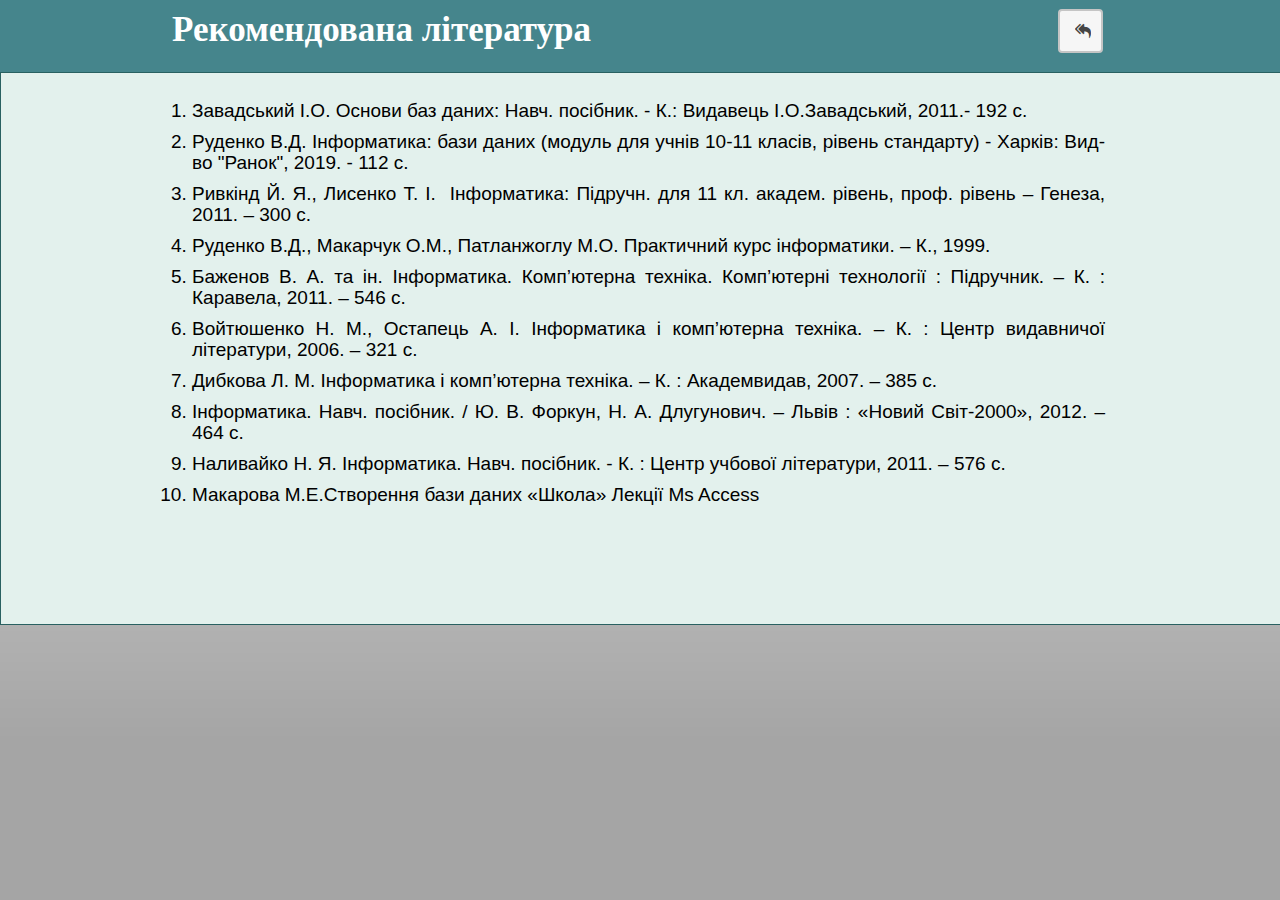
<file: posibnyk/literatyra.html>
<!doctype html>
<html>
<head>
<meta charset="utf-8">
<title>Рекомендована література</title>
<meta name="generator" content="WYSIWYG Web Builder 15 - http://www.wysiwygwebbuilder.com">
<link href="bd9.jpg" rel="shortcut icon" type="image/x-icon">
<link href="base/jquery-ui.min.css" rel="stylesheet">
<link href="font-awesome.min.css" rel="stylesheet">
<link href="Посібник1.css" rel="stylesheet">
<link href="literatyra.css" rel="stylesheet">
<script src="jquery-1.12.4.min.js"></script>
<script src="jquery-ui.min.js"></script>
<script>
$(document).ready(function()
{
   $("#ThemeableButton1").button({ icon: 'ui-primary', iconPosition: 'beginning' });
});
</script>
</head>
<body>
<div id="container">

</div>
<div id="Layer1" style="position:relative;text-align:center;width:100%;height:72px;float:left;clear:left;display:block;z-index:4;min-width:1024px;">
<div id="Layer1_Container" style="width:970px;position:relative;margin-left:auto;margin-right:auto;text-align:left;">
<div id="wb_Text1" style="position:absolute;left:17px;top:9px;width:518px;height:42px;z-index:0;min-width:970px;">
<span style="color:#FFFFFF;font-family:Tahoma;font-size:35px;"><strong>Рекомендована література</strong></span></div>
<div id="wb_ThemeableButton1" style="position:absolute;left:903px;top:9px;width:41px;height:40px;z-index:1;">
<a class="ui-button ui-widget ui-corner-all" id="ThemeableButton1" href="./index.html" id="ThemeableButton1" style="width:100%;height:100%;"></a></div>
</div>
</div>
<div id="Layer2" style="position:relative;text-align:center;width:100%;height:551px;float:left;clear:left;display:block;z-index:5;min-width:970px;">
<div id="Layer2_Container" style="width:966px;position:relative;margin-left:auto;margin-right:auto;text-align:left;">
<div id="wb_Text2" style="position:absolute;left:0px;top:27px;width:947px;height:430px;text-align:justify;z-index:2;">
<ul style="font-size:19px;line-height:21px;color:#000000;list-style-type:decimal;">
<li style="margin:0 0 0 34px;"><p style="margin:0px 0px 10px 0px;font-size:19px;line-height:21px;"><span style="color:#000000;">Завадський</span><span style="color:#000000;">&nbsp;</span><span style="color:#000000;">І</span><span style="color:#000000;">.</span><span style="color:#000000;">О</span><span style="color:#000000;">. </span><span style="color:#000000;">Основи</span><span style="color:#000000;">&nbsp;</span><span style="color:#000000;">баз</span><span style="color:#000000;">&nbsp;</span><span style="color:#000000;">даних</span><span style="color:#000000;">: </span><span style="color:#000000;">Навч</span><span style="color:#000000;">. </span><span style="color:#000000;">посібник</span><span style="color:#000000;">. - </span><span style="color:#000000;">К</span><span style="color:#000000;">.: </span><span style="color:#000000;">Видавець</span><span style="color:#000000;">&nbsp;</span><span style="color:#000000;">І</span><span style="color:#000000;">.</span><span style="color:#000000;">О</span><span style="color:#000000;">.</span><span style="color:#000000;">Завадський</span><span style="color:#000000;">, 2011.- 192 </span><span style="color:#000000;">с</span><span style="color:#000000;">.</span>
</li>
<li style="margin:0 0 0 34px;"><p style="margin:0px 0px 10px 0px;font-size:19px;line-height:21px;">Руденко В.Д. Інформатика: бази даних (модуль для учнів 10-11 класів, рівень стандарту) - Харків: Вид-во "Ранок", 2019. - 112 с.
</li>
<li style="margin:0 0 0 34px;"><p style="margin:0px 0px 10px 0px;font-size:19px;line-height:21px;">Ривкінд Й. Я., Лисенко Т. І.&nbsp; Інформатика: Підручн. для 11 кл. академ. рівень, проф. рівень – Генеза, 2011. – 300 с.
</li>
<li style="margin:0 0 0 34px;"><p style="margin:0px 0px 10px 0px;font-size:19px;line-height:21px;">Руденко В.Д., Макарчук О.М., Патланжоглу М.О. Практичний курс інформатики. – К., 1999.
</li>
<li style="margin:0 0 0 34px;"><p style="margin:0px 0px 10px 0px;font-size:19px;line-height:21px;"> Баженов В. А. та ін. Інформатика. Комп’ютерна техніка. Комп’ютерні технології : Підручник. – К. : Каравела, 2011. – 546 с.
</li>
<li style="margin:0 0 0 34px;"><p style="margin:0px 0px 10px 0px;font-size:19px;line-height:21px;">Войтюшенко Н. М., Остапець А. І. Інформатика і комп’ютерна техніка. – К. : Центр видавничої літератури, 2006. – 321 с.
</li>
<li style="margin:0 0 0 34px;"><p style="margin:0px 0px 10px 0px;font-size:19px;line-height:21px;"> Дибкова Л. М. Інформатика і комп’ютерна техніка. – К. : Академвидав, 2007. – 385 с.
</li>
<li style="margin:0 0 0 34px;"><p style="margin:0px 0px 10px 0px;font-size:19px;line-height:21px;">Інформатика. Навч. посібник. / Ю. В. Форкун, Н. А. Длугунович. – Львів : «Новий&nbsp;Світ-2000», 2012. – 464 с.
</li>
<li style="margin:0 0 0 34px;"><p style="margin:0px 0px 10px 0px;font-size:19px;line-height:21px;">Наливайко&nbsp;Н. Я. Інформатика. Навч. посібник. - К. : Центр&nbsp;учбової&nbsp;літератури, 2011. – 576 с.
</li>
<li style="margin:0 0 0 34px;"><p style="margin:0px 0px 10px 0px;font-size:19px;line-height:21px;">Макарова М.Е.Створення бази даних «Школа» Лекції Ms Access
</li>
</ul></div>
</div>
</div>
</body>
</html>
</file>
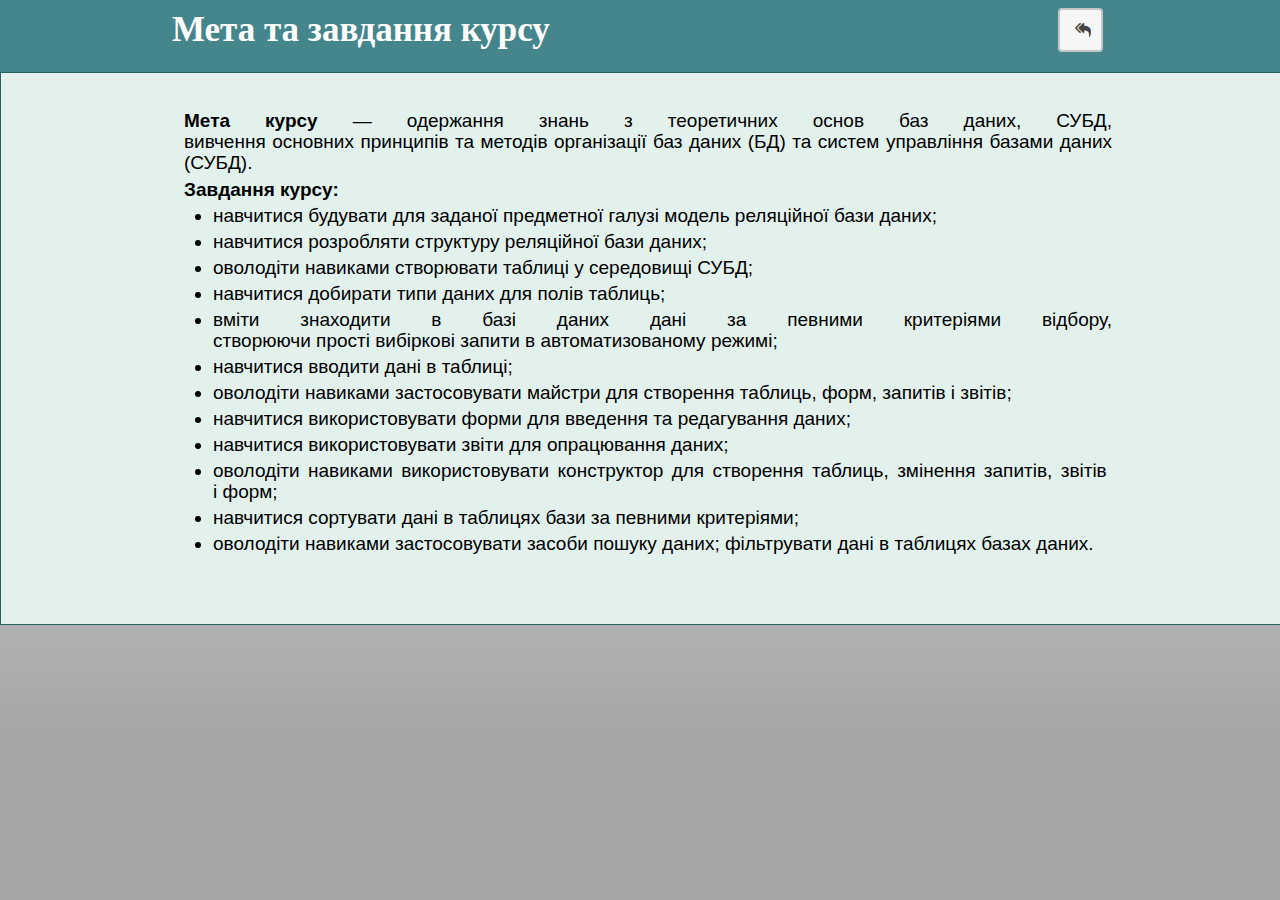
<file: posibnyk/meta.html>
<!doctype html>
<html>
<head>
<meta charset="utf-8">
<title>Мета та завдання курсу </title>
<meta name="generator" content="WYSIWYG Web Builder 15 - http://www.wysiwygwebbuilder.com">
<link href="bd9.jpg" rel="shortcut icon" type="image/x-icon">
<link href="base/jquery-ui.min.css" rel="stylesheet">
<link href="font-awesome.min.css" rel="stylesheet">
<link href="Посібник1.css" rel="stylesheet">
<link href="meta.css" rel="stylesheet">
<script src="jquery-1.12.4.min.js"></script>
<script src="jquery-ui.min.js"></script>
<script>
$(document).ready(function()
{
   $("#ThemeableButton1").button({ icon: 'ui-primary', iconPosition: 'beginning' });
});
</script>
</head>
<body>
<div id="container">

</div>
<div id="Layer1" style="position:relative;text-align:center;width:100%;height:72px;float:left;clear:left;display:block;z-index:4;min-width:1024px;">
<div id="Layer1_Container" style="width:970px;position:relative;margin-left:auto;margin-right:auto;text-align:left;">
<div id="wb_Text1" style="position:absolute;left:17px;top:9px;width:452px;height:42px;z-index:0;min-width:970px;">
<span style="color:#FFFFFF;font-family:Tahoma;font-size:35px;"><strong>Мета та завдання курсу</strong></span></div>
<div id="wb_ThemeableButton1" style="position:absolute;left:903px;top:8px;width:41px;height:40px;z-index:1;">
<a class="ui-button ui-widget ui-corner-all" id="ThemeableButton1" href="./index.html" id="ThemeableButton1" style="width:100%;height:100%;"></a></div>
</div>
</div>
<div id="Layer2" style="position:relative;text-align:center;width:100%;height:551px;float:left;clear:left;display:block;z-index:5;min-width:970px;">
<div id="Layer2_Container" style="width:966px;position:relative;margin-left:auto;margin-right:auto;text-align:left;">
<div id="wb_Text2" style="position:absolute;left:14px;top:37px;width:940px;height:484px;text-align:justify;z-index:2;">
<p style="margin:0px 0px 6px 12px;font-size:19px;line-height:21px;color:#000000;"><span style="font-weight:bold;">Мета</span><span style="font-weight:bold;">&nbsp;</span><span style="font-weight:bold;">курсу</span><span style="font-weight:bold;">&nbsp;</span>—&nbsp;одержання&nbsp;знань&nbsp;з&nbsp;теоретичних&nbsp;основ&nbsp;баз&nbsp;даних, СУБД, вивчення&nbsp;основних&nbsp;принципів&nbsp;та&nbsp;методів&nbsp;організації&nbsp;баз&nbsp;даних (БД) та&nbsp;систем&nbsp;управління&nbsp;базами&nbsp;даних (СУБД).</p>
<p style="margin:0px 0px 0px 12px;font-size:19px;line-height:21px;font-weight:bold;color:#000000;">Завдання&nbsp;курсу:</p>
<ul style="font-size:19px;line-height:21px;color:#000000;list-style-type:disc;">
<li style="margin:0 0 0 41px;"><p style="margin:5px 0px 0px 0px;font-size:19px;line-height:21px;">навчитися&nbsp;будувати&nbsp;для&nbsp;заданої&nbsp;предметної&nbsp;галузі&nbsp;модель&nbsp;реляційної&nbsp;бази&nbsp;даних;
</li>
<li style="margin:0 0 0 41px;"><p style="margin:5px 0px 0px 0px;font-size:19px;line-height:21px;">навчитися&nbsp;розробляти&nbsp;структуру&nbsp;реляційної&nbsp;бази&nbsp;даних;
</li>
<li style="margin:0 0 0 41px;"><p style="margin:5px 0px 0px 0px;font-size:19px;line-height:21px;">оволодіти&nbsp;навиками&nbsp;створювати&nbsp;таблиці&nbsp;у&nbsp;середовищі&nbsp;СУБД; 
</li>
<li style="margin:0 0 0 41px;"><p style="margin:5px 0px 0px 0px;font-size:19px;line-height:21px;">навчитися&nbsp;добирати&nbsp;типи&nbsp;даних&nbsp;для&nbsp;полів&nbsp;таблиць;
</li>
<li style="margin:0 0 0 41px;"><p style="margin:5px 0px 0px 0px;font-size:19px;line-height:21px;">вміти&nbsp;знаходити&nbsp;в&nbsp;базі&nbsp;даних&nbsp;дані&nbsp;за&nbsp;певними&nbsp;критеріями&nbsp;відбору, створюючи&nbsp;прості&nbsp;вибіркові&nbsp;запити&nbsp;в&nbsp;автоматизованому&nbsp;режимі;
</li>
<li style="margin:0 0 0 41px;"><p style="margin:5px 0px 0px 0px;font-size:19px;line-height:21px;">навчитися&nbsp;вводити&nbsp;дані&nbsp;в&nbsp;таблиці;
</li>
<li style="margin:0 0 0 41px;"><p style="margin:5px 0px 0px 0px;font-size:19px;line-height:21px;">оволодіти&nbsp;навиками&nbsp;застосовувати&nbsp;майстри&nbsp;для&nbsp;створення&nbsp;таблиць, форм, запитів&nbsp;і&nbsp;звітів;
</li>
<li style="margin:0 0 0 41px;"><p style="margin:5px 0px 0px 0px;font-size:19px;line-height:21px;">навчитися&nbsp;використовувати&nbsp;форми&nbsp;для&nbsp;введення&nbsp;та&nbsp;редагування&nbsp;даних;
</li>
<li style="margin:0 0 0 41px;"><p style="margin:5px 0px 0px 0px;font-size:19px;line-height:21px;">навчитися&nbsp;використовувати&nbsp;звіти&nbsp;для&nbsp;опрацювання&nbsp;даних;
</li>
<li style="margin:0 0 0 41px;"><p style="margin:5px 0px 0px 0px;font-size:19px;line-height:21px;">оволодіти&nbsp;навиками&nbsp;використовувати&nbsp;конструктор&nbsp;для&nbsp;створення&nbsp;таблиць, змінення&nbsp;запитів, звітів&nbsp; і&nbsp;форм;
</li>
<li style="margin:0 0 0 41px;"><p style="margin:5px 0px 0px 0px;font-size:19px;line-height:21px;">навчитися&nbsp;сортувати&nbsp;дані&nbsp;в&nbsp;таблицях&nbsp;бази&nbsp;за&nbsp;певними&nbsp;критеріями;
</li>
<li style="margin:0 0 0 41px;"><p style="margin:5px 0px 0px 0px;font-size:19px;line-height:21px;">оволодіти&nbsp;навиками&nbsp;застосовувати&nbsp;засоби&nbsp;пошуку&nbsp;даних; фільтрувати&nbsp;дані&nbsp;в&nbsp;таблицях&nbsp;базах&nbsp;даних.
</li>
</ul>
<p style="font-size:13px;line-height:16px;color:#000000;">&nbsp;</p>
<p style="font-size:13px;line-height:16px;">&nbsp;</p></div>
</div>
</div>
</body>
</html>
</file>
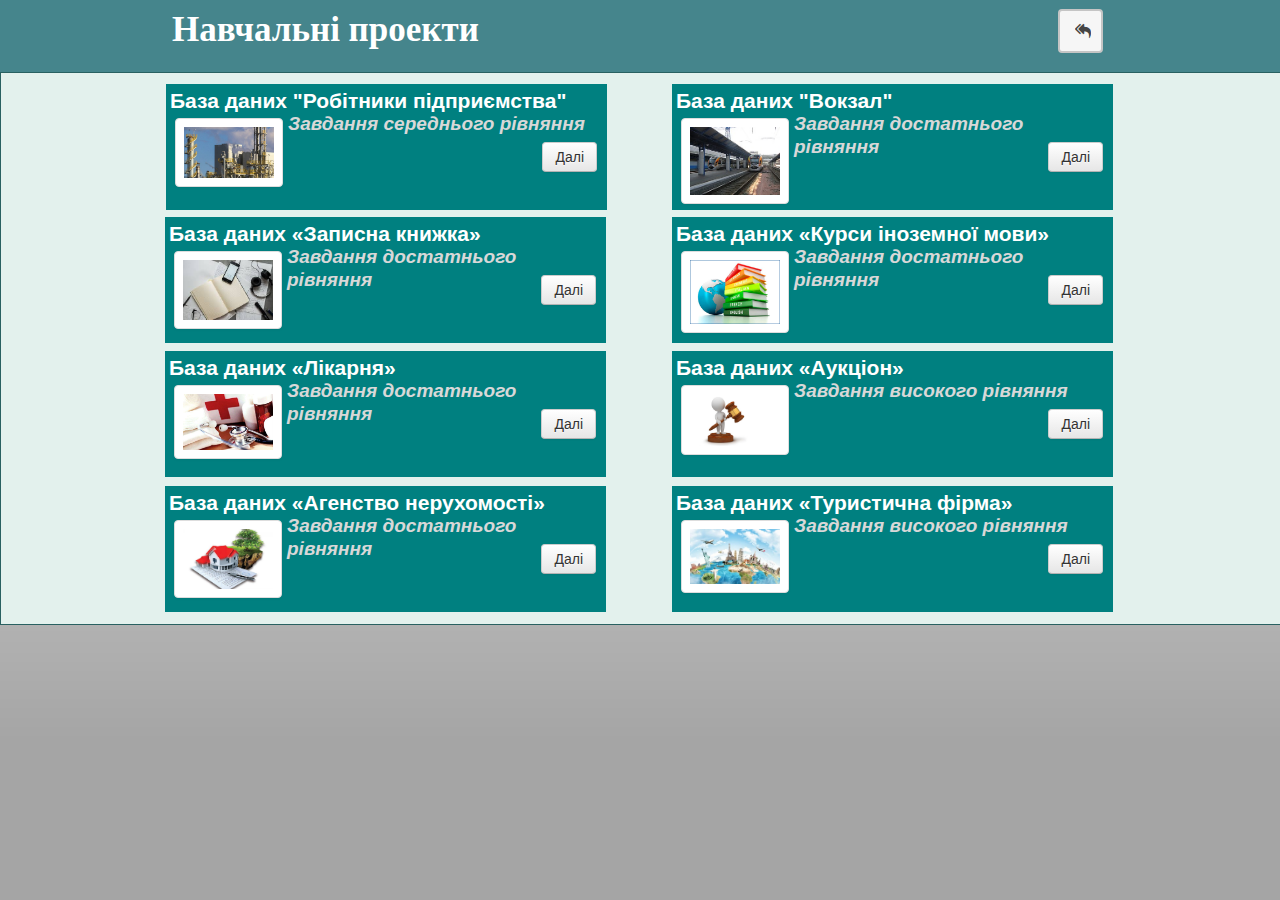
<file: posibnyk/proekt.html>
<!doctype html>
<html>
<head>
<meta charset="utf-8">
<title>Завдання</title>
<meta name="generator" content="WYSIWYG Web Builder 15 - http://www.wysiwygwebbuilder.com">
<link href="bd9.jpg" rel="shortcut icon" type="image/x-icon">
<link href="base/jquery-ui.min.css" rel="stylesheet">
<link href="font-awesome.min.css" rel="stylesheet">
<link href="Посібник1.css" rel="stylesheet">
<link href="proekt.css" rel="stylesheet">
<script src="jquery-1.12.4.min.js"></script>
<script src="jquery-ui.min.js"></script>
<link rel="stylesheet" href="magnificpopup/magnific-popup.css">
<script src="magnificpopup/jquery.magnific-popup.min.js"></script>
<script>
function displaylightbox(url, options)
{
   options.items = { src: url };
   options.type = 'iframe';
   $.magnificPopup.open(options);
}
</script>
<script>
$(document).ready(function()
{
   $("#ThemeableButton1").button({ icon: 'ui-primary', iconPosition: 'beginning' });
});
</script>
</head>
<body>
<div id="container">

</div>
<div id="Layer1" style="position:relative;text-align:center;width:100%;height:72px;float:left;clear:left;display:block;z-index:11;min-width:1024px;">
<div id="Layer1_Container" style="width:970px;position:relative;margin-left:auto;margin-right:auto;text-align:left;">
<div id="wb_Text1" style="position:absolute;left:17px;top:9px;width:518px;height:42px;z-index:0;min-width:970px;">
<span style="color:#FFFFFF;font-family:Tahoma;font-size:35px;"><strong>Навчальні проекти</strong></span></div>
<div id="wb_ThemeableButton1" style="position:absolute;left:903px;top:9px;width:41px;height:40px;z-index:1;">
<a class="ui-button ui-widget ui-corner-all" id="ThemeableButton1" href="./zmist.html" id="ThemeableButton1" style="width:100%;height:100%;"></a></div>
</div>
</div>
<div id="Layer2" style="position:relative;text-align:center;width:100%;height:551px;float:left;clear:left;display:block;z-index:12;min-width:970px;">
<div id="Layer2_Container" style="width:966px;position:relative;margin-left:auto;margin-right:auto;text-align:left;">
<div id="Article1" style="overflow:hidden;position:absolute;left:7px;top:144px;width:441px;height:126px;z-index:2;">
<div class="blogitem">
   <span class="blogsubject"><a href="javascript:displaylightbox('./П_р по рівнях-2.pdf',{})" target="_self">База даних «Записна книжка» </a></span>
   <p class="blogthumb"><a href="javascript:displaylightbox('./П_р по рівнях-2.pdf',{})" target="_self"><img alt="&#1041;&#1072;&#1079;&#1072; &#1076;&#1072;&#1085;&#1080;&#1093; &#171;&#1047;&#1072;&#1087;&#1080;&#1089;&#1085;&#1072; &#1082;&#1085;&#1080;&#1078;&#1082;&#1072;&#187; " src="images/блокнот.jpg"></a></p>
   <span style="color:#D8D8D8;"><strong><em>Завдання достатнього рівняння</em></strong></span>
   <a class="blogbutton" href="javascript:displaylightbox('./П_р по рівнях-2.pdf',{})" target="_self">Далі</a>
   <p><span class="blogcomments">Send Comments <a href="mailto:mail@yourwebsite.com?&#1041;&#1072;&#1079;&#1072; &#1076;&#1072;&#1085;&#1080;&#1093; &#171;&#1047;&#1072;&#1087;&#1080;&#1089;&#1085;&#1072; &#1082;&#1085;&#1080;&#1078;&#1082;&#1072;&#187; ">mail@yourwebsite.com</a></span> <span class="blogdate">Monday, June 01, 2020<br></span></p>
</div>
<div class="clearfix visible-col1"></div>
</div>
<div id="Article3" style="overflow:hidden;position:absolute;left:7px;top:278px;width:441px;height:126px;z-index:3;">
<div class="blogitem">
   <span class="blogsubject"><a href="javascript:displaylightbox('./П_р по рівнях-3.pdf',{})" target="_self">База даних «Лікарня» </a></span>
   <p class="blogthumb"><a href="javascript:displaylightbox('./П_р по рівнях-3.pdf',{})" target="_self"><img alt="&#1041;&#1072;&#1079;&#1072; &#1076;&#1072;&#1085;&#1080;&#1093; &#171;&#1051;&#1110;&#1082;&#1072;&#1088;&#1085;&#1103;&#187; " src="images/лікарня.jpg"></a></p>
   <span style="color:#D8D8D8;"><strong><em>Завдання достатнього рівняння</em></strong></span>
   <a class="blogbutton" href="javascript:displaylightbox('./П_р по рівнях-3.pdf',{})" target="_self">Далі</a>
   <p><span class="blogcomments">Send Comments <a href="mailto:mail@yourwebsite.com?&#1041;&#1072;&#1079;&#1072; &#1076;&#1072;&#1085;&#1080;&#1093; &#171;&#1051;&#1110;&#1082;&#1072;&#1088;&#1085;&#1103;&#187; ">mail@yourwebsite.com</a></span> <span class="blogdate">Monday, June 01, 2020<br></span></p>
</div>
<div class="clearfix visible-col1"></div>
</div>
<div id="Article4" style="overflow:hidden;position:absolute;left:7px;top:413px;width:441px;height:126px;z-index:4;">
<div class="blogitem">
   <span class="blogsubject"><a href="javascript:displaylightbox('./П_р по рівнях-5.pdf',{})" target="_self">База даних «Агенство  нерухомості» </a></span>
   <p class="blogthumb"><a href="javascript:displaylightbox('./П_р по рівнях-5.pdf',{})" target="_self"><img alt="&#1041;&#1072;&#1079;&#1072; &#1076;&#1072;&#1085;&#1080;&#1093; &#171;&#1040;&#1075;&#1077;&#1085;&#1089;&#1090;&#1074;&#1086;  &#1085;&#1077;&#1088;&#1091;&#1093;&#1086;&#1084;&#1086;&#1089;&#1090;&#1110;&#187; " src="агенство нерухомості.jpeg"></a></p>
   <span style="color:#D8D8D8;"><strong><em>Завдання достатнього рівняння</em></strong></span>
   <a class="blogbutton" href="javascript:displaylightbox('./П_р по рівнях-5.pdf',{})" target="_self">Далі</a>
   <p><span class="blogcomments">Send Comments <a href="mailto:mail@yourwebsite.com?&#1041;&#1072;&#1079;&#1072; &#1076;&#1072;&#1085;&#1080;&#1093; &#171;&#1040;&#1075;&#1077;&#1085;&#1089;&#1090;&#1074;&#1086;  &#1085;&#1077;&#1088;&#1091;&#1093;&#1086;&#1084;&#1086;&#1089;&#1090;&#1110;&#187; ">mail@yourwebsite.com</a></span> <span class="blogdate">Monday, June 01, 2020<br></span></p>
</div>
<div class="clearfix visible-col1"></div>
</div>
<div id="Article7" style="overflow:hidden;position:absolute;left:514px;top:413px;width:441px;height:126px;z-index:5;">
<div class="blogitem">
   <span class="blogsubject"><a href="javascript:displaylightbox('./П_р по рівнях-4.pdf',{})" target="_self">База даних «Туристична фірма»</a></span>
   <p class="blogthumb"><a href="javascript:displaylightbox('./П_р по рівнях-4.pdf',{})" target="_self"><img alt="&#1041;&#1072;&#1079;&#1072; &#1076;&#1072;&#1085;&#1080;&#1093; &#171;&#1058;&#1091;&#1088;&#1080;&#1089;&#1090;&#1080;&#1095;&#1085;&#1072; &#1092;&#1110;&#1088;&#1084;&#1072;&#187;" src="images/турістична фірма.jpg"></a></p>
   <span style="color:#D8D8D8;"><strong><em>Завдання високого рівняння</em></strong></span>
   <a class="blogbutton" href="javascript:displaylightbox('./П_р по рівнях-4.pdf',{})" target="_self">Далі</a>
   <p><span class="blogcomments">Send Comments <a href="mailto:mail@yourwebsite.com?&#1041;&#1072;&#1079;&#1072; &#1076;&#1072;&#1085;&#1080;&#1093; &#171;&#1058;&#1091;&#1088;&#1080;&#1089;&#1090;&#1080;&#1095;&#1085;&#1072; &#1092;&#1110;&#1088;&#1084;&#1072;&#187;">mail@yourwebsite.com</a></span> <span class="blogdate">Monday, June 01, 2020<br></span></p>
</div>
<div class="clearfix visible-col1"></div>
</div>
<div id="Article6" style="overflow:hidden;position:absolute;left:514px;top:278px;width:441px;height:126px;z-index:6;">
<div class="blogitem">
   <span class="blogsubject"><a href="javascript:displaylightbox('./П_р по рівнях-6.pdf',{})" target="_self">База даних «Аукціон» </a></span>
   <p class="blogthumb"><a href="javascript:displaylightbox('./П_р по рівнях-6.pdf',{})" target="_self"><img alt="&#1041;&#1072;&#1079;&#1072; &#1076;&#1072;&#1085;&#1080;&#1093; &#171;&#1040;&#1091;&#1082;&#1094;&#1110;&#1086;&#1085;&#187; " src="images/аукціон.jpg"></a></p>
   <span style="color:#D8D8D8;"><strong><em>Завдання високого рівняння</em></strong></span>
   <a class="blogbutton" href="javascript:displaylightbox('./П_р по рівнях-6.pdf',{})" target="_self">Далі</a>
   <p><span class="blogcomments">Send Comments <a href="mailto:mail@yourwebsite.com?&#1041;&#1072;&#1079;&#1072; &#1076;&#1072;&#1085;&#1080;&#1093; &#171;&#1040;&#1091;&#1082;&#1094;&#1110;&#1086;&#1085;&#187; ">mail@yourwebsite.com</a></span> <span class="blogdate">Monday, June 01, 2020<br></span></p>
</div>
<div class="clearfix visible-col1"></div>
</div>
<div id="Article5" style="overflow:hidden;position:absolute;left:514px;top:144px;width:441px;height:126px;z-index:7;">
<div class="blogitem">
   <span class="blogsubject"><a href="javascript:displaylightbox('./П_р по рівнях-7.pdf',{})" target="_self">База даних «Курси іноземної мови» </a></span>
   <p class="blogthumb"><a href="javascript:displaylightbox('./П_р по рівнях-7.pdf',{})" target="_self"><img alt="&#1041;&#1072;&#1079;&#1072; &#1076;&#1072;&#1085;&#1080;&#1093; &#171;&#1050;&#1091;&#1088;&#1089;&#1080; &#1110;&#1085;&#1086;&#1079;&#1077;&#1084;&#1085;&#1086;&#1111; &#1084;&#1086;&#1074;&#1080;&#187; " src="images/курси.jpg"></a></p>
   <span style="color:#D8D8D8;"><strong><em>Завдання достатнього рівняння</em></strong></span>
   <a class="blogbutton" href="javascript:displaylightbox('./П_р по рівнях-7.pdf',{})" target="_self">Далі</a>
   <p><span class="blogcomments">Send Comments <a href="mailto:mail@yourwebsite.com?&#1041;&#1072;&#1079;&#1072; &#1076;&#1072;&#1085;&#1080;&#1093; &#171;&#1050;&#1091;&#1088;&#1089;&#1080; &#1110;&#1085;&#1086;&#1079;&#1077;&#1084;&#1085;&#1086;&#1111; &#1084;&#1086;&#1074;&#1080;&#187; ">mail@yourwebsite.com</a></span> <span class="blogdate">Monday, June 01, 2020<br></span></p>
</div>
<div class="clearfix visible-col1"></div>
</div>
<div id="Article8" style="overflow:hidden;position:absolute;left:514px;top:11px;width:441px;height:126px;z-index:8;">
<div class="blogitem">
   <span class="blogsubject"><a href="javascript:displaylightbox('./П_р по рівнях-1.pdf',{})" target="_self">База даних "Вокзал"</a></span>
   <p class="blogthumb"><a href="javascript:displaylightbox('./П_р по рівнях-1.pdf',{})" target="_self"><img alt="&#1041;&#1072;&#1079;&#1072; &#1076;&#1072;&#1085;&#1080;&#1093; &quot;&#1042;&#1086;&#1082;&#1079;&#1072;&#1083;&quot;" src="images/потяг.jpg"></a></p>
   <span style="color:#D8D8D8;"><strong><em>Завдання достатнього рівняння</em></strong></span>
   <a class="blogbutton" href="javascript:displaylightbox('./П_р по рівнях-1.pdf',{})" target="_self">Далі</a>
   <p><span class="blogcomments">Send Comments <a href="mailto:mail@yourwebsite.com?&#1041;&#1072;&#1079;&#1072; &#1076;&#1072;&#1085;&#1080;&#1093; "&#1042;&#1086;&#1082;&#1079;&#1072;&#1083;"">mail@yourwebsite.com</a></span> <span class="blogdate">Monday, June 01, 2020<br></span></p>
</div>
<div class="clearfix visible-col1"></div>
</div>
<div id="Article2" style="overflow:hidden;position:absolute;left:8px;top:11px;width:441px;height:126px;z-index:9;">
<div class="blogitem">
   <span class="blogsubject"><a href="javascript:displaylightbox('./П_р з поясненням.pdf',{})" target="_self">База даних "Робітники підприємства"</a></span>
   <p class="blogthumb"><a href="javascript:displaylightbox('./П_р з поясненням.pdf',{})" target="_self"><img alt="&#1041;&#1072;&#1079;&#1072; &#1076;&#1072;&#1085;&#1080;&#1093; &quot;&#1056;&#1086;&#1073;&#1110;&#1090;&#1085;&#1080;&#1082;&#1080; &#1087;&#1110;&#1076;&#1087;&#1088;&#1080;&#1108;&#1084;&#1089;&#1090;&#1074;&#1072;&quot;" src="images/підприємство.jpg"></a></p>
   <span style="color:#D8D8D8;"><strong><em>Завдання середнього рівняння</em></strong></span>
   <a class="blogbutton" href="javascript:displaylightbox('./П_р з поясненням.pdf',{})" target="_self">Далі</a>
   <p><span class="blogcomments">Send Comments <a href="mailto:mail@yourwebsite.com?&#1041;&#1072;&#1079;&#1072; &#1076;&#1072;&#1085;&#1080;&#1093; "&#1056;&#1086;&#1073;&#1110;&#1090;&#1085;&#1080;&#1082;&#1080; &#1087;&#1110;&#1076;&#1087;&#1088;&#1080;&#1108;&#1084;&#1089;&#1090;&#1074;&#1072;"">mail@yourwebsite.com</a></span> <span class="blogdate">Monday, June 01, 2020<br></span></p>
</div>
<div class="clearfix visible-col1"></div>
</div>
</div>
</div>
</body>
</html>
</file>
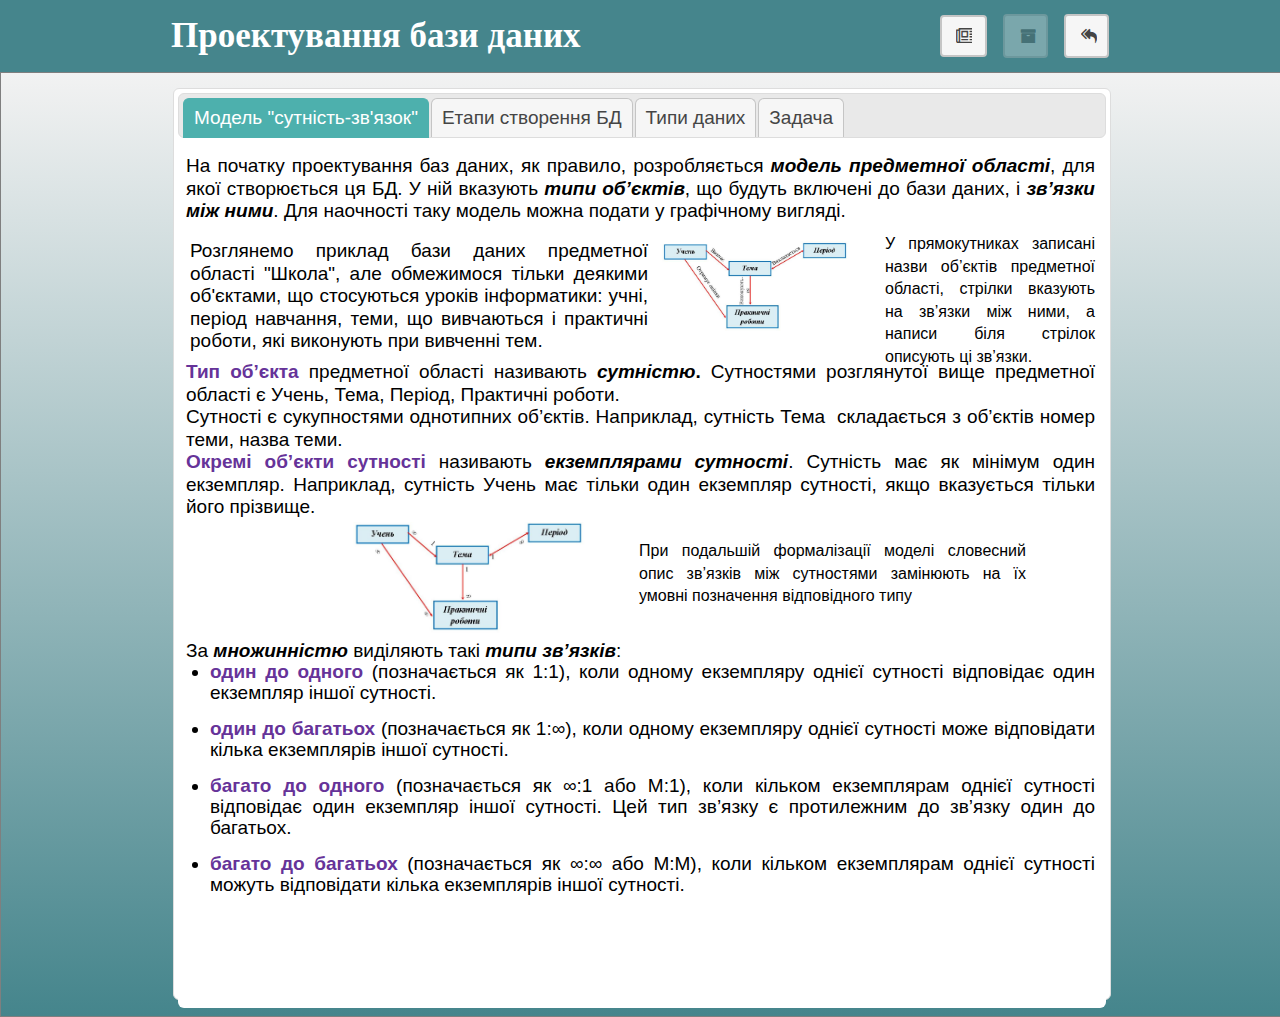
<file: posibnyk/proektyvanni.html>
<!doctype html>
<html>
<head>
<meta charset="utf-8">
<title>Проектування БД</title>
<meta name="generator" content="WYSIWYG Web Builder 15 - http://www.wysiwygwebbuilder.com">
<link href="bd9.jpg" rel="shortcut icon" type="image/x-icon">
<link href="base/jquery-ui.min.css" rel="stylesheet">
<link href="font-awesome.min.css" rel="stylesheet">
<link href="Посібник1.css" rel="stylesheet">
<link href="proektyvanni.css" rel="stylesheet">
<script src="jquery-1.12.4.min.js"></script>
<script src="jquery-ui.min.js"></script>
<script src="wwb15.min.js"></script>
<script>
$(document).ready(function()
{
   $("#Tabs1").tabs(
   {
      show: false,
      hide: false,
      event: 'click',
      collapsible: false
   });
   $("#ThemeableButton1").button({ icon: 'ui-primary', iconPosition: 'beginning' });
   $("#ThemeableButton3").button({ icon: 'ui-primary', iconPosition: 'beginning' });
   $("#ThemeableButton2").button({ icon: 'ui-primary', iconPosition: 'beginning' });
});
</script>
</head>
<body>
<div id="container">

</div>
<div id="Layer1" style="position:relative;text-align:center;width:100%;height:72px;float:left;clear:left;display:block;z-index:58;min-width:1024px;">
<div id="Layer1_Container" style="width:970px;position:relative;margin-left:auto;margin-right:auto;text-align:left;">
<div id="wb_Text1" style="position:absolute;left:16px;top:15px;width:486px;height:42px;z-index:0;min-width:970px;">
<span style="color:#FFFFFF;font-family:Tahoma;font-size:35px;"><strong>Проектування бази даних</strong></span></div>
<div id="wb_ThemeableButton1" style="position:absolute;left:909px;top:14px;width:41px;height:40px;z-index:1;">
<a class="ui-button ui-widget ui-corner-all" id="ThemeableButton1" href="./zmist.html" id="ThemeableButton1" style="width:100%;height:100%;"></a></div>
<button type="submit" id="ThemeableButton2" onclick="ShowObject('Layer3', 1);return false;" name="Завдання" value="" style="position:absolute;left:848px;top:14px;width:45px;height:44px;z-index:2;" title="&#1047;&#1072;&#1074;&#1076;&#1072;&#1085;&#1085;&#1103;"></button>
<div id="wb_ThemeableButton3" style="position:absolute;left:785px;top:15px;width:43px;height:38px;z-index:3;">
<a class="ui-button ui-widget ui-corner-all" id="ThemeableButton3" href="https://www.liveworksheets.com/ky1041406nt" target="_blank" id="ThemeableButton3" style="width:100%;height:100%;"></a></div>
</div>
</div>
<div id="Layer2" style="position:relative;text-align:center;width:100%;height:943px;float:left;clear:left;display:block;z-index:59;min-width:970px;">
<div id="Layer2_Container" style="width:966px;position:relative;margin-left:auto;margin-right:auto;text-align:left;">
<div id="Tabs1" style="position:absolute;left:15px;top:15px;width:928px;height:902px;z-index:30;">
<ul>
<li><a href="#tabs1-page-0"><span>Модель "сутність-зв'язок"</span></a></li>
<li><a href="#tabs1-page-1"><span>Етапи створення БД</span></a></li>
<li><a href="#tabs1-page-2"><span>Типи даних</span></a></li>
<li><a href="#tabs1-page-3"><span>Задача</span></a></li>
</ul>
<div style="height:870px;" id="tabs1-page-0">
<div id="wb_Text2" style="position:absolute;left:8px;top:17px;width:909px;height:69px;text-align:justify;z-index:4;">
<span style="color:#000000;font-family:Arial;font-size:19px;">На початку проектування баз даних, як правило, розробляється <strong><em>модель предметної області</em></strong>, для якої створюється ця БД. У ній вказують <strong><em>типи об’єктів</em></strong>, що будуть включені до бази даних, і <strong><em>зв’язки між ними</em></strong>. Для наочності таку модель можна подати у графічному вигляді.</span></div>
<div id="wb_Text10" style="position:absolute;left:12px;top:102px;width:458px;height:110px;text-align:justify;z-index:5;">
<span style="color:#000000;font-family:Arial;font-size:19px;">&#1056;&#1086;&#1079;&#1075;&#1083;&#1103;&#1085;&#1077;&#1084;&#1086; &#1087;&#1088;&#1080;&#1082;&#1083;&#1072;&#1076; &#1073;&#1072;&#1079;&#1080; &#1076;&#1072;&#1085;&#1080;&#1093; &#1087;&#1088;&#1077;&#1076;&#1084;&#1077;&#1090;&#1085;&#1086;&#1111; &#1086;&#1073;&#1083;&#1072;&#1089;&#1090;&#1110; &quot;&#1064;&#1082;&#1086;&#1083;&#1072;&quot;, &#1072;&#1083;&#1077; &#1086;&#1073;&#1084;&#1077;&#1078;&#1080;&#1084;&#1086;&#1089;&#1103; &#1090;&#1110;&#1083;&#1100;&#1082;&#1080; &#1076;&#1077;&#1103;&#1082;&#1080;&#1084;&#1080; &#1086;&#1073;'&#1108;&#1082;&#1090;&#1072;&#1084;&#1080;, &#1097;&#1086; &#1089;&#1090;&#1086;&#1089;&#1091;&#1102;&#1090;&#1100;&#1089;&#1103; &#1091;&#1088;&#1086;&#1082;&#1110;&#1074; &#1110;&#1085;&#1092;&#1086;&#1088;&#1084;&#1072;&#1090;&#1080;&#1082;&#1080;: &#1091;&#1095;&#1085;&#1110;, &#1087;&#1077;&#1088;&#1110;&#1086;&#1076; &#1085;&#1072;&#1074;&#1095;&#1072;&#1085;&#1085;&#1103;, &#1090;&#1077;&#1084;&#1080;, &#1097;&#1086; &#1074;&#1080;&#1074;&#1095;&#1072;&#1102;&#1090;&#1100;&#1089;&#1103; &#1110; &#1087;&#1088;&#1072;&#1082;&#1090;&#1080;&#1095;&#1085;&#1110; &#1088;&#1086;&#1073;&#1086;&#1090;&#1080;, &#1103;&#1082;&#1110; &#1074;&#1080;&#1082;&#1086;&#1085;&#1091;&#1102;&#1090;&#1100; &#1087;&#1088;&#1080; &#1074;&#1080;&#1074;&#1095;&#1077;&#1085;&#1085;&#1110; &#1090;&#1077;&#1084;. </span></div>
<div id="wb_Text11" style="position:absolute;left:707px;top:94px;width:210px;height:126px;text-align:justify;z-index:6;">
<span style="color:#000000;font-family:Arial;font-size:16px;">У прямокутниках записані назви об’єктів предметної області, стрілки вказують на зв’язки між ними, а написи біля стрілок описують ці зв’язки.<br></span></div>
<div id="wb_Text13" style="position:absolute;left:461px;top:401px;width:387px;height:54px;text-align:justify;z-index:7;">
<span style="color:#000000;font-family:Arial;font-size:16px;">&#1055;&#1088;&#1080; &#1087;&#1086;&#1076;&#1072;&#1083;&#1100;&#1096;&#1110;&#1081; &#1092;&#1086;&#1088;&#1084;&#1072;&#1083;&#1110;&#1079;&#1072;&#1094;&#1110;&#1111; &#1084;&#1086;&#1076;&#1077;&#1083;&#1110; &#1089;&#1083;&#1086;&#1074;&#1077;&#1089;&#1085;&#1080;&#1081; &#1086;&#1087;&#1080;&#1089; &#1079;&#1074;&#8217;&#1103;&#1079;&#1082;&#1110;&#1074; &#1084;&#1110;&#1078; &#1089;&#1091;&#1090;&#1085;&#1086;&#1089;&#1090;&#1103;&#1084;&#1080; &#1079;&#1072;&#1084;&#1110;&#1085;&#1102;&#1102;&#1090;&#1100; &#1085;&#1072; &#1111;&#1093; &#1091;&#1084;&#1086;&#1074;&#1085;&#1110; &#1087;&#1086;&#1079;&#1085;&#1072;&#1095;&#1077;&#1085;&#1085;&#1103; &#1074;&#1110;&#1076;&#1087;&#1086;&#1074;&#1110;&#1076;&#1085;&#1086;&#1075;&#1086; &#1090;&#1080;&#1087;&#1091;</span></div>
<div id="wb_Text12" style="position:absolute;left:8px;top:223px;width:909px;height:178px;text-align:justify;z-index:8;">
<span style="color:#663399;font-family:Arial;font-size:19px;"><strong>Тип об’єкта </strong></span><span style="color:#000000;font-family:Arial;font-size:19px;">предметної області називають <strong><em>сутністю</em>. </strong>Сутностями розглянутої вище предметної області є Учень, Тема, Період, Практичні роботи.<br>Сутності є сукупностями однотипних об’єктів. Наприклад, сутність Тема&nbsp; складається з об’єктів номер теми, назва теми.<br></span><span style="color:#663399;font-family:Arial;font-size:19px;"><strong>Окремі об’єкти сутності </strong></span><span style="color:#000000;font-family:Arial;font-size:19px;">називають <strong><em>екземплярами сутності</em></strong>. Сутність має як мінімум один екземпляр. Наприклад, сутність Учень має тільки один екземпляр сутності, якщо вказується тільки його прізвище.<br></span></div>
<picture id="wb_Picture3" style="position:absolute;left:481px;top:94px;width:198px;height:108px;z-index:9">
<img src="images/0 (2).jpg" id="Picture3" alt="">
</picture>
<div id="wb_Text14" style="position:absolute;left:8px;top:502px;width:909px;height:278px;text-align:justify;z-index:10;">
<p style="font-size:19px;line-height:21px;color:#000000;">За&nbsp;<span style="font-weight:bold;font-style:italic;">множинністю</span>&nbsp;виділяють&nbsp;такі&nbsp;<span style="font-weight:bold;font-style:italic;">типи</span><span style="font-weight:bold;font-style:italic;">&nbsp;</span><span style="font-weight:bold;font-style:italic;">зв</span><span style="font-weight:bold;font-style:italic;">’</span><span style="font-weight:bold;font-style:italic;">язків</span>: </p>
<ul style="font-size:19px;line-height:21px;color:#000000;list-style-type:disc;">
<li style="margin:0 0 0 24px;"><p style="margin:0px 0px 15px 0px;font-size:19px;line-height:21px;"><span style="font-weight:bold;color:#663399;">один</span><span style="font-weight:bold;color:#663399;">&nbsp;</span><span style="font-weight:bold;color:#663399;">до</span><span style="font-weight:bold;color:#663399;">&nbsp;</span><span style="font-weight:bold;color:#663399;">одного</span><span style="font-weight:bold;color:#663399;">&nbsp;</span>(позначається&nbsp;як 1:1), коли&nbsp;одному&nbsp;екземпляру однієї сутності відповідає один екземпляр&nbsp;іншої сутності. 
</li>
<li style="margin:0 0 0 24px;"><p style="margin:0px 0px 15px 0px;font-size:19px;line-height:21px;color:#663399;"><span style="font-weight:bold;">один до багатьох </span><span style="color:#000000;">(позначається як 1:∞), коли одному екземпляру однієї сутності може відповідати кілька екземплярів іншої сутності. </span>
</li>
<li style="margin:0 0 0 24px;"><p style="margin:0px 0px 15px 0px;font-size:19px;line-height:21px;color:#663399;"><span style="font-weight:bold;">багато до одного </span><span style="color:#000000;">(позначається як ∞:1 або М:1), коли кільком екземплярам однієї сутності відповідає один</span><span style="color:#000000;">&nbsp;</span><span style="color:#000000;">екземпляр іншої сутності. Цей тип зв’язку є</span><span style="color:#000000;"> п</span><span style="color:#000000;">ротилежним до зв’язку один до багатьох. </span>
</li>
<li style="margin:0 0 0 24px;"><p style="margin:0px 0px 15px 0px;font-size:13px;line-height:16px;color:#663399;"><span style="font-size:19px;line-height:21px;font-weight:bold;">багато до багатьох </span><span style="font-size:19px;line-height:21px;color:#000000;">(позначається як ∞:∞ або М:М),</span><span style="font-size:19px;line-height:21px;color:#000000;">&nbsp;</span><span style="font-size:19px;line-height:21px;color:#000000;">коли кільком екземплярам однієї сутності можуть</span><span style="font-size:19px;line-height:21px;color:#000000;">&nbsp;</span><span style="font-size:19px;line-height:21px;color:#000000;">відповідати кілька екземплярів іншої сутності. </span>
</li>
</ul>
<p style="font-size:13px;line-height:16px;">&nbsp;</p></div>
<picture id="wb_Picture4" style="position:absolute;left:175px;top:384px;width:237px;height:111px;z-index:11">
<img src="images/1 (2).jpg" id="Picture4" alt="">
</picture>
</div>
<div style="height:870px;" id="tabs1-page-1">
<div id="wb_Text3" style="position:absolute;left:12px;top:7px;width:906px;height:250px;text-align:justify;z-index:12;">
<div style="position:absolute;left:0px;top:0px;width:906px;height:21px;"><span style="color:#000000;font-family:Arial;font-size:19px;">Створення баз даних передбачає такі етапи:</span></div>
<div style="position:absolute;left:0px;top:22px;width:906px;height:21px;"><span style="color:#000000;font-family:Arial;font-size:19px;">1. Необхідно базу даних <strong><em>спроектувати на папері</em></strong>, виконавши наступні дії:</span></div>
<div style="margin-left:20px;position:absolute;left:0px;top:45px;width:906px;height:21px;"><span style="color:#000000;font-family:Arial;font-size:19px;">1.1. Визначити <em>мету </em>створення БД (яка інформація буде зберігатися, для чого призначається);</span></div>
<div style="margin-left:20px;position:absolute;left:0px;top:68px;width:906px;height:21px;"><span style="color:#000000;font-family:Arial;font-size:19px;">1.2. Визначити <em>набори даних</em>, що входять у БД;</span></div>
<div style="margin-left:20px;position:absolute;left:0px;top:91px;width:906px;height:21px;"><span style="color:#000000;font-family:Arial;font-size:19px;">1.3. Задати <em>компоненти кожного набору даних </em>(склад полів, типи даних, властивості полів);</span></div>
<div style="margin-left:20px;position:absolute;left:0px;top:114px;width:906px;height:21px;"><span style="color:#000000;font-family:Arial;font-size:19px;">1.4. Визначити <em>зв’язки</em> між наборами даних і задати компонент для однозначного вибору потрібного </span><span style="letter-spacing:906px;"> &nbsp; </span></div>
<div style="margin-left:20px;position:absolute;left:0px;top:137px;width:906px;height:21px;"><span style="color:#000000;font-family:Arial;font-size:19px;">запису.</span></div>
<div style="position:absolute;left:0px;top:159px;width:906px;height:21px;"><span style="color:#000000;font-family:Arial;font-size:19px;">2. <strong><em>Створення структури </em></strong>бази даних з використанням однієї із систем керування базами даних або </span><span style="letter-spacing:906px;"> &nbsp; </span></div>
<div style="position:absolute;left:0px;top:182px;width:906px;height:21px;"><span style="color:#000000;font-family:Arial;font-size:19px;">однієї з мов програмування.</span></div>
<div style="position:absolute;left:0px;top:204px;width:906px;height:21px;"><span style="color:#000000;font-family:Arial;font-size:19px;">3. <strong><em>Введення даних</em></strong>.</span></div>
<div style="position:absolute;left:0px;top:227px;width:906px;height:21px;"><span style="color:#000000;font-family:Arial;font-size:19px;">4. <strong><em>Тестування</em></strong> бази даних, її <strong><em>корекція</em></strong>.</span></div>
</div>
<div id="wb_Text16" style="position:absolute;left:12px;top:277px;width:610px;height:110px;text-align:justify;z-index:13;">
<span style="color:#000000;font-family:Arial;font-size:19px;">&#1059; &#1088;&#1077;&#1083;&#1103;&#1094;&#1110;&#1081;&#1085;&#1110;&#1081; &#1041;&#1044; &#1085;&#1077; &#1087;&#1086;&#1074;&#1080;&#1085;&#1085;&#1086; &#1073;&#1091;&#1090;&#1080; &#1085;&#1072;&#1073;&#1086;&#1088;&#1110;&#1074; &#1076;&#1072;&#1085;&#1080;&#1093; &#1103;&#1082;&#1110; &#1084;&#1072;&#1083;&#1080; &#1073; &#1085;&#1072;&#1076;&#1083;&#1080;&#1096;&#1082;&#1086;&#1074;&#1091; &#1110;&#1085;&#1092;&#1086;&#1088;&#1084;&#1072;&#1094;&#1110;&#1102;, &#1097;&#1086; &#1087;&#1086;&#1074;&#1090;&#1086;&#1088;&#1102;&#1102;&#1090;&#1100;&#1089;&#1103; (&#1094;&#1077; &#1073;&#1091;&#1076;&#1077; &#1087;&#1088;&#1080;&#1074;&#1086;&#1076;&#1080;&#1090;&#1080; &#1076;&#1086; &#1088;&#1110;&#1079;&#1085;&#1080;&#1093; &#1072;&#1085;&#1086;&#1084;&#1072;&#1083;&#1110;&#1081;, &#1097;&#1086; &#1087;&#1077;&#1088;&#1077;&#1096;&#1082;&#1086;&#1076;&#1078;&#1072;&#1102;&#1090;&#1100; &#1074;&#1089;&#1090;&#1072;&#1085;&#1086;&#1074;&#1083;&#1102;&#1074;&#1072;&#1090;&#1080; &#1079;&#1074;&#8217;&#1103;&#1079;&#1082;и &#1084;&#1110;&#1078; &#1085;&#1072;&#1073;&#1086;&#1088;&#1072;&#1084;&#1080; &#1076;&#1072;&#1085;&#1080;&#1093;. &#1055;&#1088;&#1080; &#1087;&#1088;&#1086;&#1077;&#1082;&#1090;&#1091;&#1074;&#1072;&#1085;&#1085;&#1110; &#1041;&#1044; &#1085;&#1072;&#1073;&#1086;&#1088;&#1080; &#1076;&#1072;&#1085;&#1080;&#1093; &#1087;&#1088;&#1080;&#1081;&#1085;&#1103;&#1090;&#1086; &#1079;&#1072;&#1087;&#1080;&#1089;&#1091;&#1074;&#1072;&#1090;&#1080; &#1091; &#1074;&#1080;&#1075;&#1083;&#1103;&#1076;&#1110; &#1090;&#1072;&#1073;&#1083;&#1080;&#1094;&#1110;</span></div>
<div id="wb_Text17" style="position:absolute;left:12px;top:410px;width:898px;height:90px;z-index:14;">
<span style="color:#000000;font-family:Arial;font-size:19px;"><strong><em>&#1055;&#1086;&#1083;&#1077; &#1093;&#1072;&#1088;&#1072;&#1082;&#1090;&#1077;&#1088;&#1080;&#1079;&#1091;&#1108;&#1090;&#1100;&#1089;&#1103;</em></strong>: </span><span style="color:#663399;font-family:Arial;font-size:19px;"><strong><em>&#1110;&#1076;&#1077;&#1085;&#1090;&#1080;&#1092;&#1110;&#1082;&#1072;&#1090;&#1086;&#1088;&#1086;&#1084;</em></strong></span><span style="color:#000000;font-family:Arial;font-size:19px;">, </span><span style="color:#663399;font-family:Arial;font-size:19px;"><strong><em>&#1090;&#1080;&#1087;&#1086;&#1084;</em></strong></span><span style="color:#000000;font-family:Arial;font-size:19px;">,</span><span style="color:#663399;font-family:Arial;font-size:19px;"><strong><em> &#1088;&#1086;&#1079;&#1084;&#1110;&#1088;&#1086;&#1084;</em></strong></span><span style="color:#000000;font-family:Arial;font-size:19px;">, &#1103;&#1082;&#1110; &#1085;&#1077;&#1086;&#1073;&#1093;&#1110;&#1076;&#1085;&#1086; &#1074;&#1082;&#1072;&#1079;&#1091;&#1074;&#1072;&#1090;&#1080; &#1087;&#1088;&#1080; &#1089;&#1090;&#1074;&#1086;&#1088;&#1077;&#1085;&#1085;&#1110; &#1089;&#1090;&#1088;&#1091;&#1082;&#1090;&#1091;&#1088;&#1080; &#1041;&#1044;.<br><strong><em>&#1030;&#1076;&#1077;&#1085;&#1090;&#1080;&#1092;&#1110;&#1082;&#1072;&#1090;&#1086;&#1088;&#1086;&#1084; &#1087;&#1086;&#1083;&#1103; </em></strong>&#1084;&#1086;&#1078;&#1077; &#1089;&#1083;&#1091;&#1078;&#1080;&#1090;&#1080; &#1076;&#1086; 64 &#1089;&#1080;&#1084;&#1074;&#1086;&#1083;&#1110;&#1074;: &#1073;&#1091;&#1082;&#1074;&#1080; &#1110; &#1094;&#1080;&#1092;&#1088;&#1080;. &#1053;&#1077; &#1084;&#1086;&#1078;&#1085;&#1072; &#1074;&#1080;&#1082;&#1086;&#1088;&#1080;&#1089;&#1090;&#1086;&#1074;&#1091;&#1074;&#1072;&#1090;&#1080; &#1082;&#1088;&#1072;&#1087;&#1082;&#1091;, &#1083;&#1086;&#1075;&#1110;&#1095;&#1085;&#1110; &#1086;&#1087;&#1077;&#1088;&#1072;&#1090;&#1086;&#1088;&#1080;, &#1088;&#1086;&#1079;&#1076;&#1110;&#1083;&#1086;&#1074;&#1110; &#1079;&#1085;&#1072;&#1082;&#1080;, &#1076;&#1091;&#1078;&#1082;&#1080;, &#1087;&#1088;&#1086;&#1073;&#1110;&#1083;&#1080;.</span></div>
<picture id="wb_Picture5" style="position:absolute;left:636px;top:243px;width:277px;height:144px;z-index:15">
<img src="images/0.jpg" id="Picture5" alt="">
</picture>
</div>
<div style="height:870px;" id="tabs1-page-2">
<div id="wb_Text6" style="position:absolute;left:11px;top:8px;width:907px;height:23px;text-align:justify;z-index:16;">
<span style="color:#000000;font-family:Arial;font-size:19px;"><strong><em>В одному полі </em></strong>бази даних можуть зберігатися <strong><em>дані тільки одного типу</em></strong>.</span></div>
<div id="wb_Text4" style="position:absolute;left:11px;top:795px;width:907px;height:23px;z-index:17;">
<span style="color:#000000;font-family:Arial;font-size:19px;"><strong><em>Властивість Розмір </em></strong>поля обумовлює <strong><em>максимальну кількість знаків, </em></strong>які можна ввести в поле.</span></div>
<div id="wb_Text5" style="position:absolute;left:11px;top:340px;width:907px;height:134px;text-align:justify;z-index:18;">
<span style="color:#000000;font-family:Arial;font-size:19px;">Для зберігання даних певного типу у пам’яті комп’ютера використовується різна довжина двійкового коду. Так, для зберігання даних логічного типу потрібен всього 1 біт пам’яті, а для текстових даних – до 256 байт (або до 512 байт при використанні Unicode). Чим менше обсяг даних, тим швидше відбувається опрацювання даних. Тому під час проектування баз даних намагаються <strong><em>мінімізувати обсяги даних </em></strong>за рахунок <strong><em>раціонального використання даних різних типів</em></strong>.<br>Розглянемо розміри числового типу даних:</span></div>
<picture id="wb_Picture1" style="position:absolute;left:245px;top:31px;width:433px;height:309px;z-index:19">
<img src="images/типи даних.jpg" id="Picture1" alt="">
</picture>
<picture id="wb_Picture6" style="position:absolute;left:279px;top:487px;width:407px;height:284px;z-index:20">
<img src="images/2.jpg" id="Picture6" alt="">
</picture>
</div>
<div style="height:870px;" id="tabs1-page-3">
<div id="wb_Text8" style="position:absolute;left:195px;top:461px;width:725px;height:114px;text-align:justify;z-index:21;">
<p style="font-size:13px;line-height:16px;color:#000000;"><span style="font-size:19px;line-height:21px;">В</span><span style="font-size:19px;line-height:21px;">&nbsp;</span><span style="font-size:19px;line-height:21px;">кожному</span><span style="font-size:19px;line-height:21px;">&nbsp;</span><span style="font-size:19px;line-height:21px;">семестрі</span><span style="font-size:19px;line-height:21px;">&nbsp;</span><span style="font-size:19px;line-height:21px;">вивчається</span><span style="font-size:19px;line-height:21px;">&nbsp;</span><span style="font-size:19px;line-height:21px;">декілька</span><span style="font-size:19px;line-height:21px;">&nbsp;</span><span style="font-size:19px;line-height:21px;">тем</span><span style="font-size:19px;line-height:21px;"> (обмежемось двома)</span><span style="font-size:19px;line-height:21px;">, тому треба мати ще один набір даних </span><span style="font-size:19px;line-height:21px;font-weight:bold;font-style:italic;">Tema</span><span style="font-size:19px;line-height:21px;">, який би містив інформацію про теми, що вивчаються протягом року</span><span style="font-size:19px;line-height:21px;"> (</span><span style="font-size:19px;line-height:21px;font-style:italic;">Tema</span><span style="font-size:19px;line-height:21px;">)</span><span style="font-size:19px;line-height:21px;">, а також інформацію про кількість виконуємих робіт в кожній темі</span><span style="font-size:19px;line-height:21px;"> (</span><span style="font-size:19px;line-height:21px;font-style:italic;">Prak_robot</span><span style="font-size:19px;line-height:21px;">)</span><span style="font-size:19px;line-height:21px;">. І знову виходячи з міркувань індексації записів введемо додаткове поле </span><span style="font-size:19px;line-height:21px;font-style:italic;">Nomer_t</span><span style="font-size:19px;line-height:21px;">, яке й буде ключовим</span><span style="font-size:19px;line-height:21px;">.</span></p></div>
<div id="wb_Text9" style="position:absolute;left:14px;top:343px;width:716px;height:112px;text-align:justify;z-index:22;">
<span style="color:#000000;font-family:Arial;font-size:19px;">Другий набір даних – це інформація про періоди навчання. Ідентифікатором цього набору даних буде <strong><em>Period</em></strong>. <br>Значить кожен запис складатиметься з компонентів: номера періоду і відповідний йому період навчання. Тип поля <em>Nomer</em> буде лічильник, а для поля <em>Period</em> – текстовий.</span></div>
<div id="wb_Text18" style="position:absolute;left:14px;top:165px;width:718px;height:158px;text-align:justify;z-index:23;">
<span style="color:#000000;font-family:Arial;font-size:19px;">Необхідно мати інформацію анкетних даних про кожного учня. Це набір даних – <strong><em>Anketa</em></strong>. Для того, щоб задати кожен запис однозначно потрібно ввести додаткове поле, дані якого не повторювались, тобто індексувати кожен запис. Нехай таке поле матиме ідентифікатор Kod. Тип даних такого поля встановимо лічильник. Кожний запис складається з компонентів: код учня <em>(Kod</em>), прізвище та ім’я (<em>Fameli</em>), дати народження (<em>Date</em>), місця проживання (<em>Adres</em>), домашнього телефону (<em>Tel</em>).</span></div>
<div id="wb_Text19" style="position:absolute;left:14px;top:14px;width:906px;height:137px;text-align:justify;z-index:24;">
<span style="color:#000000;font-family:Arial;font-size:19px;"><strong>Задача</strong><br><em>Створити базу даних для автоматизації роботи вчителя інформатики. В ній&nbsp; повинні зберігатися відомості про учнів (обмежемся одним класом) та їх оцінки по практичним роботам з кожної теми.&nbsp; Тематичні оцінки підраховуються на основі оцінок за практичні роботи по кожній темі окремо. Семестрові виставляються з урахуванням тематичних, а річні - на основі отриманих семестрових оцінок.</em></span></div>
<div id="wb_Text7" style="position:absolute;left:14px;top:606px;width:706px;height:143px;text-align:justify;z-index:25;">
<p style="margin:0px 0px 8px 0px;font-size:13px;line-height:16px;color:#000000;"><span style="font-size:19px;line-height:21px;">Необхідно</span><span style="font-size:19px;line-height:21px;">&nbsp;</span><span style="font-size:19px;line-height:21px;">створити</span><span style="font-size:19px;line-height:21px;">&nbsp;</span><span style="font-size:19px;line-height:21px;">набори</span><span style="font-size:19px;line-height:21px;">&nbsp;</span><span style="font-size:19px;line-height:21px;">даних</span><span style="font-size:19px;line-height:21px;">&nbsp;</span><span style="font-size:19px;line-height:21px;">для</span><span style="font-size:19px;line-height:21px;">&nbsp;</span><span style="font-size:19px;line-height:21px;">введення</span><span style="font-size:19px;line-height:21px;">&nbsp;</span><span style="font-size:19px;line-height:21px;">оцінок</span><span style="font-size:19px;line-height:21px;">&nbsp;</span><span style="font-size:19px;line-height:21px;">за</span><span style="font-size:19px;line-height:21px;">&nbsp;</span><span style="font-size:19px;line-height:21px;">практичні</span><span style="font-size:19px;line-height:21px;">&nbsp;</span><span style="font-size:19px;line-height:21px;">роботи</span><span style="font-size:19px;line-height:21px;">&nbsp;</span><span style="font-size:19px;line-height:21px;">в</span><span style="font-size:19px;line-height:21px;">&nbsp;</span><span style="font-size:19px;line-height:21px;">чотирьох</span><span style="font-size:19px;line-height:21px;">&nbsp;</span><span style="font-size:19px;line-height:21px;">темах</span><span style="font-size:19px;line-height:21px;">: </span><span style="font-size:19px;line-height:21px;font-weight:bold;font-style:italic;">T1</span><span style="font-size:19px;line-height:21px;">, </span><span style="font-size:19px;line-height:21px;font-weight:bold;font-style:italic;">T2</span><span style="font-size:19px;line-height:21px;">,</span><span style="font-size:19px;line-height:21px;font-weight:bold;font-style:italic;"> T3</span><span style="font-size:19px;line-height:21px;">, </span><span style="font-size:19px;line-height:21px;font-weight:bold;font-style:italic;">T4</span><span style="font-size:19px;line-height:21px;">.</span><span style="font-size:19px;line-height:21px;"> Кожен запис складатиметься з компонентів: </span><span style="font-size:19px;line-height:21px;font-style:italic;">Nomer</span><span style="font-size:19px;line-height:21px;">&nbsp;</span><span style="font-size:19px;line-height:21px;">, </span><span style="font-size:19px;line-height:21px;font-style:italic;">Nomer_t</span><span style="font-size:19px;line-height:21px;font-style:italic;">, Kod, Fameli. </span><span style="font-size:19px;line-height:21px;">Для автоматизації введення даних з інших таблиць у вказаних полях використовують майстер підстановок. Значеннями полів </span><span style="font-size:19px;line-height:21px;font-style:italic;">Pr1_1</span><span style="font-size:19px;line-height:21px;">, </span><span style="font-size:19px;line-height:21px;font-style:italic;">Pr</span><span style="font-size:19px;line-height:21px;font-style:italic;">2</span><span style="font-size:19px;line-height:21px;font-style:italic;">_1</span><span style="font-size:19px;line-height:21px;font-style:italic;">, </span><span style="font-size:19px;line-height:21px;font-style:italic;">Pr</span><span style="font-size:19px;line-height:21px;font-style:italic;">3</span><span style="font-size:19px;line-height:21px;font-style:italic;">_1</span><span style="font-size:19px;line-height:21px;font-style:italic;">&nbsp;</span><span style="font-size:19px;line-height:21px;">будуть оцінки учнів, отримані за практичні роботи, тому вказується тип даних числовий і байтовий.</span></p></div>
<picture id="wb_Picture7" style="position:absolute;left:14px;top:483px;width:167px;height:92px;z-index:26">
<img src="images/Тема.jpg" id="Picture7" alt="">
</picture>
<picture id="wb_Picture8" style="position:absolute;left:743px;top:359px;width:167px;height:63px;z-index:27">
<img src="images/Період.jpg" id="Picture8" alt="">
</picture>
<picture id="wb_Picture9" style="position:absolute;left:743px;top:151px;width:167px;height:149px;z-index:28">
<img src="images/Анкета.pptx.jpg" id="Picture9" alt="">
</picture>
<picture id="wb_Picture2" style="position:absolute;left:743px;top:565px;width:167px;height:196px;z-index:29">
<img src="images/Т1.jpg" id="Picture2" alt="">
</picture>
</div>
</div>
</div>
</div>
</body>
</html>
</file>
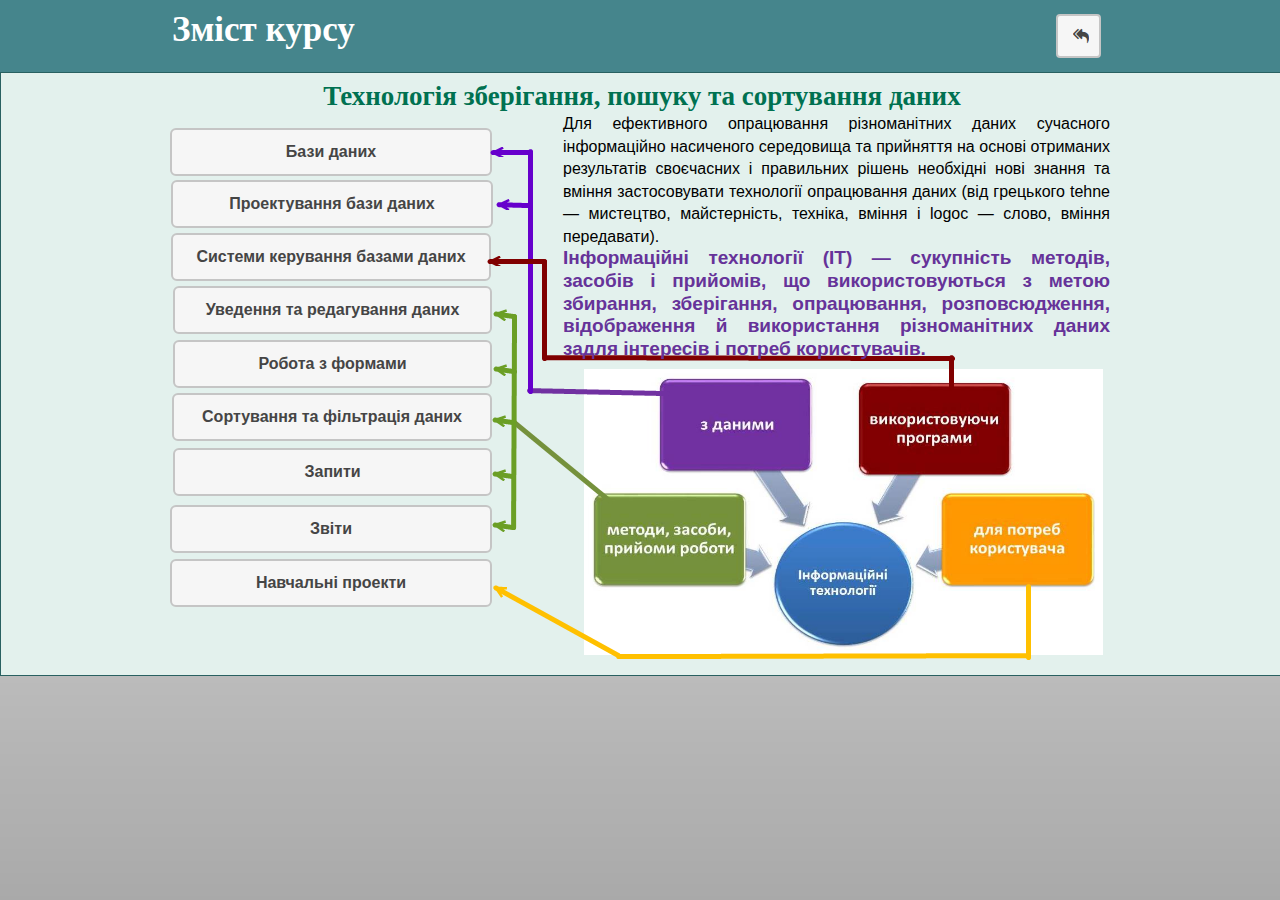
<file: posibnyk/zmist.html>
<!doctype html>
<html>
<head>
<meta charset="utf-8">
<title>Зміст курсу</title>
<meta name="generator" content="WYSIWYG Web Builder 15 - http://www.wysiwygwebbuilder.com">
<link href="bd9.jpg" rel="shortcut icon" type="image/x-icon">
<link href="base/jquery-ui.min.css" rel="stylesheet">
<link href="font-awesome.min.css" rel="stylesheet">
<link href="Посібник1.css" rel="stylesheet">
<link href="zmist.css" rel="stylesheet">
<script src="jquery-1.12.4.min.js"></script>
<script src="jquery-ui.min.js"></script>
<script>
$(document).ready(function()
{
   $("#ThemeableButton1").button({ icon: 'ui-primary', iconPosition: 'beginning' });
   $("#ThemeableButton2").button();
   $("#ThemeableButton3").button();
   $("#ThemeableButton4").button();
   $("#ThemeableButton5").button();
   $("#ThemeableButton6").button();
   $("#ThemeableButton7").button();
   $("#ThemeableButton8").button();
   $("#ThemeableButton9").button();
   $("#ThemeableButton10").button();
});
</script>
</head>
<body>
<div id="container">

</div>
<div id="Layer1" style="position:relative;text-align:center;width:100%;height:72px;float:left;clear:left;display:block;z-index:33;min-width:1024px;">
<div id="Layer1_Container" style="width:970px;position:relative;margin-left:auto;margin-right:auto;text-align:left;">
<div id="wb_Text1" style="position:absolute;left:17px;top:9px;width:452px;height:42px;z-index:0;min-width:970px;">
<span style="color:#FFFFFF;font-family:Tahoma;font-size:35px;"><strong>Зміст курсу</strong></span></div>
<div id="wb_ThemeableButton1" style="position:absolute;left:901px;top:14px;width:41px;height:40px;z-index:1;">
<a class="ui-button ui-widget ui-corner-all" id="ThemeableButton1" href="./index.html" id="ThemeableButton1" style="width:100%;height:100%;"></a></div>
</div>
</div>
<div id="Layer2" style="position:relative;text-align:center;width:100%;height:602px;float:left;clear:left;display:block;z-index:34;min-width:970px;">
<div id="Layer2_Container" style="width:966px;position:relative;margin-left:auto;margin-right:auto;text-align:left;">
<picture id="wb_Picture1" style="position:absolute;left:426px;top:296px;width:519px;height:286px;z-index:2">
<img src="images/етапи.jpg" id="Picture1" alt="">
</picture>
<div id="wb_ThemeableButton2" style="position:absolute;left:12px;top:55px;width:318px;height:44px;z-index:3;">
<a class="ui-button ui-widget ui-corner-all" id="ThemeableButton2" href="./bazu_danux.html" id="ThemeableButton2" style="width:100%;height:100%;">Бази даних</a></div>
<div id="wb_ThemeableButton5" style="position:absolute;left:15px;top:213px;width:315px;height:44px;z-index:4;">
<a class="ui-button ui-widget ui-corner-all" id="ThemeableButton5" href="./tabl.html" id="ThemeableButton5" style="width:100%;height:100%;">Уведення та редагування даних</a></div>
<div id="wb_ThemeableButton6" style="position:absolute;left:15px;top:267px;width:315px;height:44px;z-index:5;">
<a class="ui-button ui-widget ui-corner-all" id="ThemeableButton6" href="./form.html" id="ThemeableButton6" style="width:100%;height:100%;">Робота з формами</a></div>
<div id="wb_ThemeableButton7" style="position:absolute;left:14px;top:320px;width:316px;height:44px;z-index:6;">
<a class="ui-button ui-widget ui-corner-all" id="ThemeableButton7" href="./filtr.html" id="ThemeableButton7" style="width:100%;height:100%;">Сортування та фільтрація даних</a></div>
<div id="wb_ThemeableButton8" style="position:absolute;left:15px;top:375px;width:315px;height:44px;z-index:7;">
<a class="ui-button ui-widget ui-corner-all" id="ThemeableButton8" href="./zaput.html" id="ThemeableButton8" style="width:100%;height:100%;">Запити</a></div>
<div id="wb_ThemeableButton9" style="position:absolute;left:12px;top:432px;width:318px;height:44px;z-index:8;">
<a class="ui-button ui-widget ui-corner-all" id="ThemeableButton9" href="./zvit.html" id="ThemeableButton9" style="width:100%;height:100%;">Звіти</a></div>
<div id="wb_ThemeableButton10" style="position:absolute;left:12px;top:486px;width:318px;height:44px;z-index:9;">
<a class="ui-button ui-widget ui-corner-all" id="ThemeableButton10" href="./proekt.html" id="ThemeableButton10" style="width:100%;height:100%;">Навчальні проекти</a></div>
<div id="wb_Line17" style="position:absolute;left:456px;top:578px;width:410px;height:5px;z-index:10;">
<img src="images/img0015.png" id="Line17" alt=""></div>
<div id="wb_Line18" style="position:absolute;left:330px;top:508px;width:125px;height:69px;z-index:11;">
<img src="images/img0016.png" id="Line18" alt=""></div>
<div id="wb_Line16" style="position:absolute;left:866px;top:509px;width:5px;height:71px;z-index:12;">
<img src="images/img0017.png" id="Line16" alt=""></div>
<div id="wb_Line9" style="position:absolute;left:352px;top:345px;width:96px;height:79px;z-index:13;">
<img src="images/img0018.png" id="Line9" alt=""></div>
<div id="wb_Line10" style="position:absolute;left:330px;top:235px;width:21px;height:5px;z-index:14;">
<img src="images/img0019.png" id="Line10" alt=""></div>
<div id="wb_Line12" style="position:absolute;left:330px;top:290px;width:21px;height:5px;z-index:15;">
<img src="images/img0020.png" id="Line12" alt=""></div>
<div id="wb_Line13" style="position:absolute;left:329px;top:341px;width:21px;height:5px;z-index:16;">
<img src="images/img0021.png" id="Line13" alt=""></div>
<div id="wb_Line14" style="position:absolute;left:329px;top:395px;width:21px;height:5px;z-index:17;">
<img src="images/img0022.png" id="Line14" alt=""></div>
<div id="wb_Line15" style="position:absolute;left:329px;top:446px;width:21px;height:5px;z-index:18;">
<img src="images/img0023.png" id="Line15" alt=""></div>
<div id="wb_Line11" style="position:absolute;left:351px;top:239px;width:5px;height:211px;z-index:19;">
<img src="images/img0024.png" id="Line11" alt=""></div>
<div id="wb_Line1" style="position:absolute;left:367px;top:313px;width:138px;height:5px;z-index:20;">
<img src="images/img0025.png" id="Line1" alt=""></div>
<div id="wb_Line2" style="position:absolute;left:368px;top:74px;width:5px;height:240px;z-index:21;">
<img src="images/img0026.png" id="Line2" alt=""></div>
<div id="wb_Line6" style="position:absolute;left:382px;top:280px;width:408px;height:5px;z-index:22;">
<img src="images/img0027.png" id="Line6" alt=""></div>
<div id="wb_Line7" style="position:absolute;left:382px;top:184px;width:5px;height:97px;z-index:23;">
<img src="images/img0028.png" id="Line7" alt=""></div>
<div id="wb_Line5" style="position:absolute;left:789px;top:280px;width:5px;height:30px;z-index:24;">
<img src="images/img0029.png" id="Line5" alt=""></div>
<div id="wb_Line3" style="position:absolute;left:327px;top:74px;width:40px;height:5px;z-index:25;">
<img src="images/img0031.png" id="Line3" alt=""></div>
<div id="wb_Text3" style="position:absolute;left:405px;top:39px;width:547px;height:228px;text-align:justify;z-index:26;">
<span style="color:#000000;font-family:Arial;font-size:16px;">&#1044;&#1083;&#1103; &#1077;&#1092;&#1077;&#1082;&#1090;&#1080;&#1074;&#1085;&#1086;&#1075;&#1086; &#1086;&#1087;&#1088;&#1072;&#1094;&#1102;&#1074;&#1072;&#1085;&#1085;&#1103; &#1088;&#1110;&#1079;&#1085;&#1086;&#1084;&#1072;&#1085;&#1110;&#1090;&#1085;&#1080;&#1093; &#1076;&#1072;&#1085;&#1080;&#1093; &#1089;&#1091;&#1095;&#1072;&#1089;&#1085;&#1086;&#1075;&#1086; &#1110;&#1085;&#1092;&#1086;&#1088;&#1084;&#1072;&#1094;&#1110;&#1081;&#1085;&#1086; &#1085;&#1072;&#1089;&#1080;&#1095;&#1077;&#1085;&#1086;&#1075;&#1086; &#1089;&#1077;&#1088;&#1077;&#1076;&#1086;&#1074;&#1080;&#1097;&#1072; &#1090;&#1072; &#1087;&#1088;&#1080;&#1081;&#1085;&#1103;&#1090;&#1090;&#1103; &#1085;&#1072; &#1086;&#1089;&#1085;&#1086;&#1074;&#1110; &#1086;&#1090;&#1088;&#1080;&#1084;&#1072;&#1085;&#1080;&#1093; &#1088;&#1077;&#1079;&#1091;&#1083;&#1100;&#1090;&#1072;&#1090;&#1110;&#1074; &#1089;&#1074;&#1086;&#1108;&#1095;&#1072;&#1089;&#1085;&#1080;&#1093; &#1110; &#1087;&#1088;&#1072;&#1074;&#1080;&#1083;&#1100;&#1085;&#1080;&#1093; &#1088;&#1110;&#1096;&#1077;&#1085;&#1100; &#1085;&#1077;&#1086;&#1073;&#1093;&#1110;&#1076;&#1085;&#1110; &#1085;&#1086;&#1074;&#1110; &#1079;&#1085;&#1072;&#1085;&#1085;&#1103; &#1090;&#1072; &#1074;&#1084;&#1110;&#1085;&#1085;&#1103; &#1079;&#1072;&#1089;&#1090;&#1086;&#1089;&#1086;&#1074;&#1091;&#1074;&#1072;&#1090;&#1080; &#1090;&#1077;&#1093;&#1085;&#1086;&#1083;&#1086;&#1075;&#1110;&#1111; опрацю­вання даних (&#1074;&#1110;&#1076; &#1075;&#1088;&#1077;&#1094;&#1100;&#1082;&#1086;&#1075;&#1086; tehne &#8212; &#1084;&#1080;&#1089;&#1090;&#1077;&#1094;&#1090;&#1074;&#1086;, &#1084;&#1072;&#1081;&#1089;&#1090;&#1077;&#1088;&#1085;&#1110;&#1089;&#1090;&#1100;, &#1090;&#1077;&#1093;&#1085;&#1110;&#1082;&#1072;, &#1074;&#1084;&#1110;&#1085;&#1085;&#1103; &#1110; logoc &#8212; &#1089;&#1083;&#1086;&#1074;&#1086;, &#1074;&#1084;&#1110;&#1085;&#1085;&#1103; &#1087;&#1077;&#1088;&#1077;&#1076;&#1072;&#1074;&#1072;&#1090;&#1080;).<br></span><span style="color:#663399;font-family:Arial;font-size:19px;"><strong>Інформаційні технології (ІТ) — сукупність методів, засобів і при­йомів, що використовуються з метою збирання, зберігання, опра­цювання, розповсюдження, відображення й використання різноманітних даних задля інтересів і потреб користувачів.</strong></span></div>
<div id="wb_ThemeableButton3" style="position:absolute;left:13px;top:107px;width:318px;height:44px;z-index:27;">
<a class="ui-button ui-widget ui-corner-all" id="ThemeableButton3" href="./proektyvanni.html" id="ThemeableButton3" style="width:100%;height:100%;">Проектування бази даних</a></div>
<div id="wb_Text2" style="position:absolute;left:16px;top:7px;width:936px;height:33px;text-align:center;z-index:28;">
<span style="color:#007151;font-family:Tahoma;font-size:27px;"><strong>Технологія зберігання, пошуку та сортування даних</strong></span></div>
<div id="wb_ThemeableButton4" style="position:absolute;left:13px;top:160px;width:316px;height:44px;z-index:29;">
<a class="ui-button ui-widget ui-corner-all" id="ThemeableButton4" href="./SKBD.html" id="ThemeableButton4" style="width:100%;height:100%;">Системи керування базами даних</a></div>
<div id="wb_Line4" style="position:absolute;left:333px;top:126px;width:34px;height:5px;z-index:30;">
<img src="images/img0030.png" id="Line4" alt=""></div>
<div id="wb_Line8" style="position:absolute;left:324px;top:183px;width:57px;height:5px;z-index:31;">
<img src="images/img0032.png" id="Line8" alt=""></div>
</div>
</div>
</body>
</html>
</file>
<file: posibnyk/Посібник1.css>
a
{
   color: #165E75;
   text-decoration: underline;
}
a:visited
{
   color: #0F6250;
}
a:active
{
   color: #BA6906;
}
a:hover
{
   color: #FFC000;
   text-decoration: underline;
}
input:focus, textarea:focus, select:focus
{
   outline: none;
}
.visibility-hidden
{
   visibility: hidden;
}
h1, .h1
{
   font-family: Arial;
   font-weight: bold;
   font-size: 32px;
   text-decoration: none;
   color: #000000;
   background-color: transparent;
   margin: 0px 0px 0px 0px;
   padding: 0px 0px 0px 0px;
   display: inline;
}
h2, .h2
{
   font-family: Arial;
   font-weight: bold;
   font-size: 27px;
   text-decoration: none;
   color: #000000;
   background-color: transparent;
   margin: 0px 0px 0px 0px;
   padding: 0px 0px 0px 0px;
   display: inline;
}
h3, .h3
{
   font-family: Arial;
   font-weight: bold;
   font-size: 24px;
   text-decoration: none;
   color: #000000;
   background-color: transparent;
   margin: 0px 0px 0px 0px;
   padding: 0px 0px 0px 0px;
   display: inline;
}
h4, .h4
{
   font-family: Arial;
   font-weight: bold;
   font-size: 21px;
   font-style: italic;
   text-decoration: none;
   color: #000000;
   background-color: transparent;
   margin: 0px 0px 0px 0px;
   padding: 0px 0px 0px 0px;
   display: inline;
}
h5, .h5
{
   font-family: Arial;
   font-weight: bold;
   font-size: 19px;
   text-decoration: none;
   color: #000000;
   background-color: transparent;
   margin: 0px 0px 0px 0px;
   padding: 0px 0px 0px 0px;
   display: inline;
}
h6, .h6
{
   font-family: Arial;
   font-weight: bold;
   font-size: 16px;
   text-decoration: none;
   color: #000000;
   background-color: transparent;
   margin: 0px 0px 0px 0px;
   padding: 0px 0px 0px 0px;
   display: inline;
}
.CustomStyle
{
   font-family: "Courier New";
   font-weight: bold;
   font-size: 16px;
   text-decoration: none;
   color: #2E74B5;
   background-color: transparent;
}
</file>
<file: posibnyk/index.css>
div#container
{
   width: 970px;
   position: relative;
   margin: 0 auto 0 auto;
   text-align: left;
}
body
{
   background-color: #7F7F7F;
   background-image: url(images/index_bkgrnd.png);
   background-repeat: repeat-x;
   color: #000000;
   font-family: Arial;
   font-weight: normal;
   font-size: 19px;
   line-height: 1.1875;
   margin: 0;
   text-align: center;
}
#Layer1
{
   background-color: #45858C;
   background: linear-gradient(to bottom, #45858C 0%, #C7E4DB 100%);
   border: 2px solid #45858C;
   margin: 0;
}
#wb_Text2 
{
   background-color: transparent;
   background-image: none;
   border: 0px solid #000000;
   padding: 0;
   margin: 0;
   text-align: right;
}
#wb_Text2 div
{
   text-align: right;
}
#wb_Text1 
{
   background-color: transparent;
   background-image: none;
   border: 0px solid #000000;
   padding: 0;
   margin: 0;
   text-align: center;
}
#wb_Text1 div
{
   text-align: center;
}
#wb_Text3 
{
   background-color: transparent;
   background-image: none;
   border: 0px solid #000000;
   padding: 0;
   margin: 0;
   text-align: center;
}
#wb_Text3 div
{
   text-align: center;
}
#ThemeableButton1
{
   font-family: Tahoma;
   font-weight: normal;
   font-size: 21px;
   font-style: normal;
}
#wb_ThemeableButton1
{
   border-radius: 8px;
   margin: 0;
}
#wb_ThemeableButton1 .ui-button
{
   margin: 0;
   padding: 0;
   line-height: 43px;
}
#ThemeableButton1
{
   color: #454545;
   text-decoration: none;
}
#ThemeableButton1 :hover
{
   color: #2B2B2B;
}
#ThemeableButton1 :active
{
   color: #FFFFFF;
}
#wb_ThemeableButton1 .ui-corner-all, #wb_ThemeableButton1 .ui-corner-left
{
   border-bottom-left-radius: 8px;
   border-top-left-radius: 8px;
}
#wb_ThemeableButton1 .ui-corner-all, #wb_ThemeableButton1 .ui-corner-right
{
   border-bottom-right-radius: 8px;
   border-top-right-radius: 8px;
}
#wb_ThemeableButton1 .ui-button
{
   background-color: #4DB0AD;
   background: linear-gradient(to bottom, #4DB0AD 0%, #F6F6F6 50%, #F6F6F6 50%, #4DB0AD 100%);
   border: 1px solid #4DB0AD;
   color: #000000;
}
#wb_ThemeableButton1 .ui-state-hover, #wb_ThemeableButton1 .ui-button:hover
{
   border-color: #45858C;
   background-color: #45858C;
   background: linear-gradient(to top, #45858C 0%, #EDEDED 100%);
   color: #696773;
}
#wb_ThemeableButton1 .ui-state-active, #wb_ThemeableButton1 .ui-button:active
{
   border-color: #4DB0AD;
   background-color: #4DB0AD;
   background: linear-gradient(to top, #4DB0AD 0%, #EDEDED 100%);
   color: #FFFFFF;
}
#wb_ThemeableButton1 .ui-button .ui-icon
{
   background-image: url(images/index-ThemeableButton1-default.png);
   background-position: 0 0;
}
#wb_ThemeableButton1 .ui-button:hover .ui-icon
{
   background-image: url(images/index-ThemeableButton1-hover.png);
   background-position: 0 0;
}
#wb_ThemeableButton1 .ui-button:active .ui-icon
{
   background-image: url(images/index-ThemeableButton1-active.png);
   background-position: 0 0;
}
#wb_ThemeableButton1 .ui-visual-focus
{
   box-shadow: none;
}
#ThemeableButton2
{
   font-family: Tahoma;
   font-weight: normal;
   font-size: 21px;
   font-style: normal;
}
#wb_ThemeableButton2
{
   border-radius: 8px;
   margin: 0;
}
#wb_ThemeableButton2 .ui-button
{
   margin: 0;
   padding: 0;
   line-height: 43px;
}
#ThemeableButton2
{
   color: #454545;
   text-decoration: none;
}
#ThemeableButton2 :hover
{
   color: #2B2B2B;
}
#ThemeableButton2 :active
{
   color: #FFFFFF;
}
#wb_ThemeableButton2 .ui-corner-all, #wb_ThemeableButton2 .ui-corner-left
{
   border-bottom-left-radius: 8px;
   border-top-left-radius: 8px;
}
#wb_ThemeableButton2 .ui-corner-all, #wb_ThemeableButton2 .ui-corner-right
{
   border-bottom-right-radius: 8px;
   border-top-right-radius: 8px;
}
#wb_ThemeableButton2 .ui-button
{
   background-color: #4DB0AD;
   background: linear-gradient(to bottom, #4DB0AD 0%, #F6F6F6 50%, #F6F6F6 50%, #4DB0AD 100%);
   border: 1px solid #4DB0AD;
   color: #000000;
}
#wb_ThemeableButton2 .ui-state-hover, #wb_ThemeableButton2 .ui-button:hover
{
   border-color: #45858C;
   background-color: #45858C;
   background: linear-gradient(to top, #45858C 0%, #EDEDED 100%);
   color: #696773;
}
#wb_ThemeableButton2 .ui-state-active, #wb_ThemeableButton2 .ui-button:active
{
   border-color: #4DB0AD;
   background-color: #4DB0AD;
   background: linear-gradient(to top, #4DB0AD 0%, #EDEDED 100%);
   color: #FFFFFF;
}
#wb_ThemeableButton2 .ui-button .ui-icon
{
   background-image: url(images/index-ThemeableButton2-default.png);
   background-position: 0 0;
}
#wb_ThemeableButton2 .ui-button:hover .ui-icon
{
   background-image: url(images/index-ThemeableButton2-hover.png);
   background-position: 0 0;
}
#wb_ThemeableButton2 .ui-button:active .ui-icon
{
   background-image: url(images/index-ThemeableButton2-active.png);
   background-position: 0 0;
}
#wb_ThemeableButton2 .ui-visual-focus
{
   box-shadow: none;
}
#ThemeableButton3
{
   font-family: Tahoma;
   font-weight: normal;
   font-size: 21px;
   font-style: normal;
}
#wb_ThemeableButton3
{
   border-radius: 8px;
   margin: 0;
}
#wb_ThemeableButton3 .ui-button
{
   margin: 0;
   padding: 0;
   line-height: 43px;
}
#ThemeableButton3
{
   color: #454545;
   text-decoration: none;
}
#ThemeableButton3 :hover
{
   color: #2B2B2B;
}
#ThemeableButton3 :active
{
   color: #FFFFFF;
}
#wb_ThemeableButton3 .ui-corner-all, #wb_ThemeableButton3 .ui-corner-left
{
   border-bottom-left-radius: 8px;
   border-top-left-radius: 8px;
}
#wb_ThemeableButton3 .ui-corner-all, #wb_ThemeableButton3 .ui-corner-right
{
   border-bottom-right-radius: 8px;
   border-top-right-radius: 8px;
}
#wb_ThemeableButton3 .ui-button
{
   background-color: #4DB0AD;
   background: linear-gradient(to bottom, #4DB0AD 0%, #F6F6F6 50%, #F6F6F6 50%, #4DB0AD 100%);
   border: 1px solid #4DB0AD;
   color: #000000;
}
#wb_ThemeableButton3 .ui-state-hover, #wb_ThemeableButton3 .ui-button:hover
{
   border-color: #45858C;
   background-color: #45858C;
   background: linear-gradient(to top, #45858C 0%, #EDEDED 100%);
   color: #696773;
}
#wb_ThemeableButton3 .ui-state-active, #wb_ThemeableButton3 .ui-button:active
{
   border-color: #4DB0AD;
   background-color: #4DB0AD;
   background: linear-gradient(to top, #4DB0AD 0%, #EDEDED 100%);
   color: #FFFFFF;
}
#wb_ThemeableButton3 .ui-button .ui-icon
{
   background-image: url(images/index-ThemeableButton3-default.png);
   background-position: 0 0;
}
#wb_ThemeableButton3 .ui-button:hover .ui-icon
{
   background-image: url(images/index-ThemeableButton3-hover.png);
   background-position: 0 0;
}
#wb_ThemeableButton3 .ui-button:active .ui-icon
{
   background-image: url(images/index-ThemeableButton3-active.png);
   background-position: 0 0;
}
#wb_ThemeableButton3 .ui-visual-focus
{
   box-shadow: none;
}
#ThemeableButton4
{
   font-family: Tahoma;
   font-weight: normal;
   font-size: 21px;
   font-style: normal;
}
#wb_ThemeableButton4
{
   border-radius: 8px;
   margin: 0;
}
#wb_ThemeableButton4 .ui-button
{
   margin: 0;
   padding: 0;
   line-height: 43px;
}
#ThemeableButton4
{
   color: #454545;
   text-decoration: none;
}
#ThemeableButton4 :hover
{
   color: #2B2B2B;
}
#ThemeableButton4 :active
{
   color: #FFFFFF;
}
#wb_ThemeableButton4 .ui-corner-all, #wb_ThemeableButton4 .ui-corner-left
{
   border-bottom-left-radius: 8px;
   border-top-left-radius: 8px;
}
#wb_ThemeableButton4 .ui-corner-all, #wb_ThemeableButton4 .ui-corner-right
{
   border-bottom-right-radius: 8px;
   border-top-right-radius: 8px;
}
#wb_ThemeableButton4 .ui-button
{
   background-color: #4DB0AD;
   background: linear-gradient(to bottom, #4DB0AD 0%, #F6F6F6 50%, #F6F6F6 50%, #4DB0AD 100%);
   border: 1px solid #4DB0AD;
   color: #000000;
}
#wb_ThemeableButton4 .ui-state-hover, #wb_ThemeableButton4 .ui-button:hover
{
   border-color: #45858C;
   background-color: #45858C;
   background: linear-gradient(to top, #45858C 0%, #EDEDED 100%);
   color: #696773;
}
#wb_ThemeableButton4 .ui-state-active, #wb_ThemeableButton4 .ui-button:active
{
   border-color: #4DB0AD;
   background-color: #4DB0AD;
   background: linear-gradient(to top, #4DB0AD 0%, #EDEDED 100%);
   color: #FFFFFF;
}
#wb_ThemeableButton4 .ui-button .ui-icon
{
   background-image: url(images/index-ThemeableButton4-default.png);
   background-position: 0 0;
}
#wb_ThemeableButton4 .ui-button:hover .ui-icon
{
   background-image: url(images/index-ThemeableButton4-hover.png);
   background-position: 0 0;
}
#wb_ThemeableButton4 .ui-button:active .ui-icon
{
   background-image: url(images/index-ThemeableButton4-active.png);
   background-position: 0 0;
}
#wb_ThemeableButton4 .ui-visual-focus
{
   box-shadow: none;
}
#Picture1
{
   border: 0px solid #000000;
   padding: 0;
   left: 0;
   top: 0;
   width: 100%;
   height: 100%;
}
#Picture2
{
   border: 0px solid #000000;
   padding: 0;
   left: 0;
   top: 0;
   width: 100%;
   height: 100%;
}
#ThemeableButton5
{
   font-family: Tahoma;
   font-weight: normal;
   font-size: 21px;
   font-style: normal;
}
#wb_ThemeableButton5
{
   border-radius: 8px;
   margin: 0;
}
#wb_ThemeableButton5 .ui-button
{
   margin: 0;
   padding: 0;
   line-height: 41px;
}
#ThemeableButton5
{
   color: #454545;
   text-decoration: none;
}
#ThemeableButton5 :hover
{
   color: #2B2B2B;
}
#ThemeableButton5 :active
{
   color: #FFFFFF;
}
#wb_ThemeableButton5 .ui-corner-all, #wb_ThemeableButton5 .ui-corner-left
{
   border-bottom-left-radius: 8px;
   border-top-left-radius: 8px;
}
#wb_ThemeableButton5 .ui-corner-all, #wb_ThemeableButton5 .ui-corner-right
{
   border-bottom-right-radius: 8px;
   border-top-right-radius: 8px;
}
#wb_ThemeableButton5 .ui-button
{
   background-color: #296161;
   background: linear-gradient(to bottom, #296161 0%, #F6F6F6 50%, #F6F6F6 50%, #296161 100%);
   border: 2px solid #296161;
   color: #000000;
}
#wb_ThemeableButton5 .ui-state-hover, #wb_ThemeableButton5 .ui-button:hover
{
   border-color: #4DB0AD;
   background-color: #4DB0AD;
   background: linear-gradient(to top, #4DB0AD 0%, #EDEDED 100%);
   color: #696773;
}
#wb_ThemeableButton5 .ui-state-active, #wb_ThemeableButton5 .ui-button:active
{
   border-color: #4DB0AD;
   background-color: #4DB0AD;
   background: linear-gradient(to top, #4DB0AD 0%, #EDEDED 100%);
   color: #FFFFFF;
}
#wb_ThemeableButton5 .ui-button .ui-icon
{
   background-image: url(images/index-ThemeableButton5-default.png);
   background-position: 0 0;
}
#wb_ThemeableButton5 .ui-button:hover .ui-icon
{
   background-image: url(images/index-ThemeableButton5-hover.png);
   background-position: 0 0;
}
#wb_ThemeableButton5 .ui-button:active .ui-icon
{
   background-image: url(images/index-ThemeableButton5-active.png);
   background-position: 0 0;
}
#wb_ThemeableButton5 .ui-visual-focus
{
   box-shadow: none;
}
#ThemeableButton6
{
   font-family: Tahoma;
   font-weight: normal;
   font-size: 21px;
   font-style: normal;
}
#wb_ThemeableButton6
{
   border-radius: 8px;
   margin: 0;
}
#wb_ThemeableButton6 .ui-button
{
   margin: 0;
   padding: 0;
   line-height: 41px;
}
#ThemeableButton6
{
   color: #454545;
   text-decoration: none;
}
#ThemeableButton6 :hover
{
   color: #2B2B2B;
}
#ThemeableButton6 :active
{
   color: #FFFFFF;
}
#wb_ThemeableButton6 .ui-corner-all, #wb_ThemeableButton6 .ui-corner-left
{
   border-bottom-left-radius: 8px;
   border-top-left-radius: 8px;
}
#wb_ThemeableButton6 .ui-corner-all, #wb_ThemeableButton6 .ui-corner-right
{
   border-bottom-right-radius: 8px;
   border-top-right-radius: 8px;
}
#wb_ThemeableButton6 .ui-button
{
   background-color: #296161;
   background: linear-gradient(to bottom, #296161 0%, #F6F6F6 50%, #F6F6F6 50%, #296161 100%);
   border: 2px solid #296161;
   color: #000000;
}
#wb_ThemeableButton6 .ui-state-hover, #wb_ThemeableButton6 .ui-button:hover
{
   border-color: #4DB0AD;
   background-color: #4DB0AD;
   background: linear-gradient(to top, #4DB0AD 0%, #EDEDED 100%);
   color: #696773;
}
#wb_ThemeableButton6 .ui-state-active, #wb_ThemeableButton6 .ui-button:active
{
   border-color: #4DB0AD;
   background-color: #4DB0AD;
   background: linear-gradient(to top, #4DB0AD 0%, #EDEDED 100%);
   color: #FFFFFF;
}
#wb_ThemeableButton6 .ui-button .ui-icon
{
   background-image: url(images/index-ThemeableButton6-default.png);
   background-position: 0 0;
}
#wb_ThemeableButton6 .ui-button:hover .ui-icon
{
   background-image: url(images/index-ThemeableButton6-hover.png);
   background-position: 0 0;
}
#wb_ThemeableButton6 .ui-button:active .ui-icon
{
   background-image: url(images/index-ThemeableButton6-active.png);
   background-position: 0 0;
}
#wb_ThemeableButton6 .ui-visual-focus
{
   box-shadow: none;
}
#ThemeableButton7
{
   font-family: Tahoma;
   font-weight: normal;
   font-size: 21px;
   font-style: normal;
}
#wb_ThemeableButton7
{
   border-radius: 8px;
   margin: 0;
}
#wb_ThemeableButton7 .ui-button
{
   margin: 0;
   padding: 0;
   line-height: 41px;
}
#ThemeableButton7
{
   color: #454545;
   text-decoration: none;
}
#ThemeableButton7 :hover
{
   color: #2B2B2B;
}
#ThemeableButton7 :active
{
   color: #FFFFFF;
}
#wb_ThemeableButton7 .ui-corner-all, #wb_ThemeableButton7 .ui-corner-left
{
   border-bottom-left-radius: 8px;
   border-top-left-radius: 8px;
}
#wb_ThemeableButton7 .ui-corner-all, #wb_ThemeableButton7 .ui-corner-right
{
   border-bottom-right-radius: 8px;
   border-top-right-radius: 8px;
}
#wb_ThemeableButton7 .ui-button
{
   background-color: #296161;
   background: linear-gradient(to bottom, #296161 0%, #F6F6F6 50%, #F6F6F6 50%, #296161 100%);
   border: 2px solid #296161;
   color: #000000;
}
#wb_ThemeableButton7 .ui-state-hover, #wb_ThemeableButton7 .ui-button:hover
{
   border-color: #4DB0AD;
   background-color: #4DB0AD;
   background: linear-gradient(to top, #4DB0AD 0%, #EDEDED 100%);
   color: #696773;
}
#wb_ThemeableButton7 .ui-state-active, #wb_ThemeableButton7 .ui-button:active
{
   border-color: #4DB0AD;
   background-color: #4DB0AD;
   background: linear-gradient(to top, #4DB0AD 0%, #EDEDED 100%);
   color: #FFFFFF;
}
#wb_ThemeableButton7 .ui-button .ui-icon
{
   background-image: url(images/index-ThemeableButton7-default.png);
   background-position: 0 0;
}
#wb_ThemeableButton7 .ui-button:hover .ui-icon
{
   background-image: url(images/index-ThemeableButton7-hover.png);
   background-position: 0 0;
}
#wb_ThemeableButton7 .ui-button:active .ui-icon
{
   background-image: url(images/index-ThemeableButton7-active.png);
   background-position: 0 0;
}
#wb_ThemeableButton7 .ui-visual-focus
{
   box-shadow: none;
}
#ThemeableButton8
{
   font-family: Tahoma;
   font-weight: normal;
   font-size: 21px;
   font-style: normal;
}
#wb_ThemeableButton8
{
   border-radius: 8px;
   margin: 0;
}
#wb_ThemeableButton8 .ui-button
{
   margin: 0;
   padding: 0;
   line-height: 39px;
}
#ThemeableButton8
{
   color: #454545;
   text-decoration: none;
}
#ThemeableButton8 :hover
{
   color: #2B2B2B;
}
#ThemeableButton8 :active
{
   color: #FFFFFF;
}
#wb_ThemeableButton8 .ui-corner-all, #wb_ThemeableButton8 .ui-corner-left
{
   border-bottom-left-radius: 8px;
   border-top-left-radius: 8px;
}
#wb_ThemeableButton8 .ui-corner-all, #wb_ThemeableButton8 .ui-corner-right
{
   border-bottom-right-radius: 8px;
   border-top-right-radius: 8px;
}
#wb_ThemeableButton8 .ui-button
{
   background-color: #296161;
   background: linear-gradient(to bottom, #296161 0%, #F6F6F6 50%, #F6F6F6 50%, #296161 100%);
   border: 2px solid #296161;
   color: #000000;
}
#wb_ThemeableButton8 .ui-state-hover, #wb_ThemeableButton8 .ui-button:hover
{
   border-color: #4DB0AD;
   background-color: #4DB0AD;
   background: linear-gradient(to top, #4DB0AD 0%, #EDEDED 100%);
   color: #696773;
}
#wb_ThemeableButton8 .ui-state-active, #wb_ThemeableButton8 .ui-button:active
{
   border-color: #4DB0AD;
   background-color: #4DB0AD;
   background: linear-gradient(to top, #4DB0AD 0%, #EDEDED 100%);
   color: #FFFFFF;
}
#wb_ThemeableButton8 .ui-button .ui-icon
{
   background-image: url(images/index-ThemeableButton8-default.png);
   background-position: 0 0;
}
#wb_ThemeableButton8 .ui-button:hover .ui-icon
{
   background-image: url(images/index-ThemeableButton8-hover.png);
   background-position: 0 0;
}
#wb_ThemeableButton8 .ui-button:active .ui-icon
{
   background-image: url(images/index-ThemeableButton8-active.png);
   background-position: 0 0;
}
#wb_ThemeableButton8 .ui-visual-focus
{
   box-shadow: none;
}
#ThemeableButton9
{
   font-family: Tahoma;
   font-weight: normal;
   font-size: 21px;
   font-style: normal;
}
#wb_ThemeableButton9
{
   border-radius: 8px;
   margin: 0;
}
#wb_ThemeableButton9 .ui-button
{
   margin: 0;
   padding: 0;
   line-height: 45px;
}
#ThemeableButton9
{
   color: #454545;
   text-decoration: none;
}
#ThemeableButton9 :hover
{
   color: #2B2B2B;
}
#ThemeableButton9 :active
{
   color: #FFFFFF;
}
#wb_ThemeableButton9 .ui-corner-all, #wb_ThemeableButton9 .ui-corner-left
{
   border-bottom-left-radius: 8px;
   border-top-left-radius: 8px;
}
#wb_ThemeableButton9 .ui-corner-all, #wb_ThemeableButton9 .ui-corner-right
{
   border-bottom-right-radius: 8px;
   border-top-right-radius: 8px;
}
#wb_ThemeableButton9 .ui-button
{
   background-color: #296161;
   background: linear-gradient(to bottom, #296161 0%, #F6F6F6 50%, #F6F6F6 50%, #296161 100%);
   border: 2px solid #296161;
   color: #000000;
}
#wb_ThemeableButton9 .ui-state-hover, #wb_ThemeableButton9 .ui-button:hover
{
   border-color: #4DB0AD;
   background-color: #4DB0AD;
   background: linear-gradient(to top, #4DB0AD 0%, #EDEDED 100%);
   color: #696773;
}
#wb_ThemeableButton9 .ui-state-active, #wb_ThemeableButton9 .ui-button:active
{
   border-color: #4DB0AD;
   background-color: #4DB0AD;
   background: linear-gradient(to top, #4DB0AD 0%, #EDEDED 100%);
   color: #FFFFFF;
}
#wb_ThemeableButton9 .ui-button .ui-icon
{
   background-image: url(images/index-ThemeableButton9-default.png);
   background-position: 0 0;
}
#wb_ThemeableButton9 .ui-button:hover .ui-icon
{
   background-image: url(images/index-ThemeableButton9-hover.png);
   background-position: 0 0;
}
#wb_ThemeableButton9 .ui-button:active .ui-icon
{
   background-image: url(images/index-ThemeableButton9-active.png);
   background-position: 0 0;
}
#wb_ThemeableButton9 .ui-visual-focus
{
   box-shadow: none;
}
#ThemeableButton10
{
   font-family: Tahoma;
   font-weight: normal;
   font-size: 16px;
   font-style: normal;
}
#wb_ThemeableButton10
{
   border-radius: 8px;
   margin: 0;
}
#wb_ThemeableButton10 .ui-button
{
   margin: 0;
   padding: 0;
   line-height: 34px;
}
#ThemeableButton10
{
   color: #454545;
   text-decoration: none;
}
#ThemeableButton10 :hover
{
   color: #2B2B2B;
}
#ThemeableButton10 :active
{
   color: #FFFFFF;
}
#wb_ThemeableButton10 .ui-corner-all, #wb_ThemeableButton10 .ui-corner-left
{
   border-bottom-left-radius: 8px;
   border-top-left-radius: 8px;
}
#wb_ThemeableButton10 .ui-corner-all, #wb_ThemeableButton10 .ui-corner-right
{
   border-bottom-right-radius: 8px;
   border-top-right-radius: 8px;
}
#wb_ThemeableButton10 .ui-button
{
   background-color: #296161;
   background: linear-gradient(to bottom, #296161 0%, #F6F6F6 50%, #F6F6F6 50%, #296161 100%);
   border: 2px solid #296161;
   color: #000000;
}
#wb_ThemeableButton10 .ui-state-hover, #wb_ThemeableButton10 .ui-button:hover
{
   border-color: #4DB0AD;
   background-color: #4DB0AD;
   background: linear-gradient(to top, #4DB0AD 0%, #EDEDED 100%);
   color: #696773;
}
#wb_ThemeableButton10 .ui-state-active, #wb_ThemeableButton10 .ui-button:active
{
   border-color: #4DB0AD;
   background-color: #4DB0AD;
   background: linear-gradient(to top, #4DB0AD 0%, #EDEDED 100%);
   color: #FFFFFF;
}
#wb_ThemeableButton10 .ui-button .ui-icon
{
   background-image: url(images/index-ThemeableButton10-default.png);
   background-position: 0 0;
}
#wb_ThemeableButton10 .ui-button:hover .ui-icon
{
   background-image: url(images/index-ThemeableButton10-hover.png);
   background-position: 0 0;
}
#wb_ThemeableButton10 .ui-button:active .ui-icon
{
   background-image: url(images/index-ThemeableButton10-active.png);
   background-position: 0 0;
}
#wb_ThemeableButton10 .ui-visual-focus
{
   box-shadow: none;
}
#ThemeableButton11
{
   font-family: Tahoma;
   font-weight: normal;
   font-size: 16px;
   font-style: normal;
}
#wb_ThemeableButton11
{
   border-radius: 8px;
   margin: 0;
}
#wb_ThemeableButton11 .ui-button
{
   margin: 0;
   padding: 0;
   line-height: 38px;
}
#ThemeableButton11
{
   color: #454545;
   text-decoration: none;
}
#ThemeableButton11 :hover
{
   color: #2B2B2B;
}
#ThemeableButton11 :active
{
   color: #FFFFFF;
}
#wb_ThemeableButton11 .ui-corner-all, #wb_ThemeableButton11 .ui-corner-left
{
   border-bottom-left-radius: 8px;
   border-top-left-radius: 8px;
}
#wb_ThemeableButton11 .ui-corner-all, #wb_ThemeableButton11 .ui-corner-right
{
   border-bottom-right-radius: 8px;
   border-top-right-radius: 8px;
}
#wb_ThemeableButton11 .ui-button
{
   background-color: #296161;
   background: linear-gradient(to bottom, #296161 0%, #F6F6F6 50%, #F6F6F6 50%, #296161 100%);
   border: 2px solid #296161;
   color: #000000;
}
#wb_ThemeableButton11 .ui-state-hover, #wb_ThemeableButton11 .ui-button:hover
{
   border-color: #4DB0AD;
   background-color: #4DB0AD;
   background: linear-gradient(to top, #4DB0AD 0%, #EDEDED 100%);
   color: #696773;
}
#wb_ThemeableButton11 .ui-state-active, #wb_ThemeableButton11 .ui-button:active
{
   border-color: #4DB0AD;
   background-color: #4DB0AD;
   background: linear-gradient(to top, #4DB0AD 0%, #EDEDED 100%);
   color: #FFFFFF;
}
#wb_ThemeableButton11 .ui-button .ui-icon
{
   background-image: url(images/index-ThemeableButton11-default.png);
   background-position: 0 0;
}
#wb_ThemeableButton11 .ui-button:hover .ui-icon
{
   background-image: url(images/index-ThemeableButton11-hover.png);
   background-position: 0 0;
}
#wb_ThemeableButton11 .ui-button:active .ui-icon
{
   background-image: url(images/index-ThemeableButton11-active.png);
   background-position: 0 0;
}
#wb_ThemeableButton11 .ui-visual-focus
{
   box-shadow: none;
}
#ThemeableButton12
{
   font-family: Tahoma;
   font-weight: normal;
   font-size: 16px;
   font-style: normal;
}
#wb_ThemeableButton12
{
   border-radius: 8px;
   margin: 0;
}
#wb_ThemeableButton12 .ui-button
{
   margin: 0;
   padding: 0;
   line-height: 42px;
}
#ThemeableButton12
{
   color: #454545;
   text-decoration: none;
}
#ThemeableButton12 :hover
{
   color: #2B2B2B;
}
#ThemeableButton12 :active
{
   color: #FFFFFF;
}
#wb_ThemeableButton12 .ui-corner-all, #wb_ThemeableButton12 .ui-corner-left
{
   border-bottom-left-radius: 8px;
   border-top-left-radius: 8px;
}
#wb_ThemeableButton12 .ui-corner-all, #wb_ThemeableButton12 .ui-corner-right
{
   border-bottom-right-radius: 8px;
   border-top-right-radius: 8px;
}
#wb_ThemeableButton12 .ui-button
{
   background-color: #296161;
   background: linear-gradient(to bottom, #296161 0%, #F6F6F6 50%, #F6F6F6 50%, #296161 100%);
   border: 2px solid #296161;
   color: #000000;
}
#wb_ThemeableButton12 .ui-state-hover, #wb_ThemeableButton12 .ui-button:hover
{
   border-color: #4DB0AD;
   background-color: #4DB0AD;
   background: linear-gradient(to top, #4DB0AD 0%, #EDEDED 100%);
   color: #696773;
}
#wb_ThemeableButton12 .ui-state-active, #wb_ThemeableButton12 .ui-button:active
{
   border-color: #4DB0AD;
   background-color: #4DB0AD;
   background: linear-gradient(to top, #4DB0AD 0%, #EDEDED 100%);
   color: #FFFFFF;
}
#wb_ThemeableButton12 .ui-button .ui-icon
{
   background-image: url(images/index-ThemeableButton12-default.png);
   background-position: 0 0;
}
#wb_ThemeableButton12 .ui-button:hover .ui-icon
{
   background-image: url(images/index-ThemeableButton12-hover.png);
   background-position: 0 0;
}
#wb_ThemeableButton12 .ui-button:active .ui-icon
{
   background-image: url(images/index-ThemeableButton12-active.png);
   background-position: 0 0;
}
#wb_ThemeableButton12 .ui-visual-focus
{
   box-shadow: none;
}
#ThemeableButton13
{
   font-family: Tahoma;
   font-weight: normal;
   font-size: 16px;
   font-style: normal;
}
#wb_ThemeableButton13
{
   border-radius: 8px;
   margin: 0;
}
#wb_ThemeableButton13 .ui-button
{
   margin: 0;
   padding: 0;
   line-height: 40px;
}
#ThemeableButton13
{
   color: #454545;
   text-decoration: none;
}
#ThemeableButton13 :hover
{
   color: #2B2B2B;
}
#ThemeableButton13 :active
{
   color: #FFFFFF;
}
#wb_ThemeableButton13 .ui-corner-all, #wb_ThemeableButton13 .ui-corner-left
{
   border-bottom-left-radius: 8px;
   border-top-left-radius: 8px;
}
#wb_ThemeableButton13 .ui-corner-all, #wb_ThemeableButton13 .ui-corner-right
{
   border-bottom-right-radius: 8px;
   border-top-right-radius: 8px;
}
#wb_ThemeableButton13 .ui-button
{
   background-color: #296161;
   background: linear-gradient(to bottom, #296161 0%, #F6F6F6 50%, #F6F6F6 50%, #296161 100%);
   border: 2px solid #296161;
   color: #000000;
}
#wb_ThemeableButton13 .ui-state-hover, #wb_ThemeableButton13 .ui-button:hover
{
   border-color: #4DB0AD;
   background-color: #4DB0AD;
   background: linear-gradient(to top, #4DB0AD 0%, #EDEDED 100%);
   color: #696773;
}
#wb_ThemeableButton13 .ui-state-active, #wb_ThemeableButton13 .ui-button:active
{
   border-color: #4DB0AD;
   background-color: #4DB0AD;
   background: linear-gradient(to top, #4DB0AD 0%, #EDEDED 100%);
   color: #FFFFFF;
}
#wb_ThemeableButton13 .ui-button .ui-icon
{
   background-image: url(images/index-ThemeableButton13-default.png);
   background-position: 0 0;
}
#wb_ThemeableButton13 .ui-button:hover .ui-icon
{
   background-image: url(images/index-ThemeableButton13-hover.png);
   background-position: 0 0;
}
#wb_ThemeableButton13 .ui-button:active .ui-icon
{
   background-image: url(images/index-ThemeableButton13-active.png);
   background-position: 0 0;
}
#wb_ThemeableButton13 .ui-visual-focus
{
   box-shadow: none;
}
</file>
<file: posibnyk/filtr.css>
div#container
{
   width: 973px;
   position: relative;
   margin: 0 auto 0 auto;
   text-align: left;
}
body
{
   background-color: #A5A5A5;
   background-image: url(images/filtr_bkgrnd.png);
   background-repeat: repeat-x;
   color: #000000;
   font-family: Arial;
   font-weight: normal;
   font-size: 19px;
   line-height: 1.1875;
   margin: 0;
   text-align: center;
}
#Layer1
{
   background-color: #45858C;
   background-image: none;
   margin: 0;
}
#wb_Text1 
{
   background-color: transparent;
   background-image: none;
   border: 0px solid #000000;
   padding: 0;
   margin: 0;
   text-align: left;
}
#wb_Text1 div
{
   text-align: left;
}
#Layer2
{
   background-color: #45858C;
   background: linear-gradient(to top, #45858C 0%, #F2F2F2 100%);
   border: 1px solid #7F7F7F;
   margin: 0;
}
#Tabs1.ui-widget
{
   font-size: 1em !important;
}
#Tabs1
{
   background-color: #FFFFFF;
   background-image: none;
   border: 1px solid #DDDDDD;
   padding: 4px 4px 4px 4px;
   margin: 0;
}
#Tabs1 .ui-tabs-nav
{
   font-family: Arial;
   font-weight: normal;
   font-size: 19px;
   line-height: 1.0;
   padding: 4px 4px 0px 4px;
   margin: 0;
}
#Tabs1 .ui-tabs-nav li
{
   font-family: Arial;
   font-weight: normal;
   font-style: normal;
   font-size: 19px;
   margin: 0px 2px -1px 0px;
   text-align: left;
}
#Tabs1 .ui-tabs-nav li a
{
   padding: 8px 10px 8px 10px;
}
#Tabs1, #Tabs1 .ui-corner-all, #Tabs1 .ui-corner-top
{
   border-top-left-radius: 6px;
   border-top-right-radius: 6px;
}
#Tabs1, #Tabs1 .ui-corner-all, #Tabs1 .ui-corner-bottom
{
   border-bottom-right-radius: 6px;
   border-bottom-left-radius: 6px;
}
#Tabs1 .ui-helper-reset
{
   line-height: 22px;
}
#Tabs1 .ui-widget-content
{
   background-color: #FFFFFF;
   background-image: none;
   border-color: #DDDDDD;
}
#Tabs1 .ui-widget-header
{
   border: 1px solid #DDDDDD;
   background-color: #E9E9E9;
   background-image: none;
}
#Tabs1 .ui-state-default, #Tabs1 .ui-widget-content .ui-state-default
{
   border-color: #C5C5C5;
   background-color: #F6F6F6;
   background-image: none;
}
#Tabs1 .ui-state-hover, #Tabs1 .ui-widget-content .ui-state-hover
{
   border-color: #CCCCCC;
   background-color: #EDEDED;
   background-image: none;
}
#Tabs1 .ui-state-active, #Tabs1 .ui-widget-content .ui-state-active
{
   border-color: #4DB0AD;
   background-color: #4DB0AD;
   background-image: none;
}
#Tabs1 .ui-state-default a, #Tabs1 .ui-widget-content .ui-state-default a
{
   color: #454545;
}
#Tabs1 .ui-state-hover a, #Tabs1 .ui-widget-content .ui-state-hover a
{
   color: #2B2B2B;
}
#Tabs1 .ui-state-active a, #Tabs1 .ui-widget-content .ui-state-active a
{
   color: #FFFFFF;
}
#Tabs1 .ui-tabs-panel
{
   position: relative;
   left: 0;
   top: 0;
   padding: 0;
}
#Tabs1 .description
{
   font-weight: normal;
   font-style: normal;
   font-size: 13px;
}
#ThemeableButton1
{
   font-family: Arial;
   font-weight: normal;
   font-size: 16px;
   font-style: normal;
   border-width: 2px;
}
#wb_ThemeableButton1
{
   border-radius: 4px;
   margin: 0;
}
#wb_ThemeableButton1 .ui-button
{
   margin: 0;
   padding: 0;
   line-height: 40px;
}
#ThemeableButton1
{
   color: #454545;
   text-decoration: none;
}
#ThemeableButton1 :hover
{
   color: #2B2B2B;
}
#ThemeableButton1 :active
{
   color: #FFFFFF;
}
#wb_ThemeableButton1 .ui-primary
{
   background-image: none !important;
   text-indent: 0;
   display: inline-block;
   font-family: FontAwesome;
   font-style: normal;
   font-weight: normal;
   line-height: 1;
   position: absolute;
   left: 15px;
   top: 50%;
   margin-top: -8px;
   color: #454545;
}
#wb_ThemeableButton1 .ui-primary:before
{
   content: "\f122";
}
#wb_ThemeableButton1:hover .ui-primary
{
   color: #2B2B2B;
}
#wb_ThemeableButton1:active .ui-primary
{
   color: #FFFFFF;
}
#wb_ThemeableButton1 .ui-corner-all, #wb_ThemeableButton1 .ui-corner-left
{
   border-bottom-left-radius: 4px;
   border-top-left-radius: 4px;
}
#wb_ThemeableButton1 .ui-corner-all, #wb_ThemeableButton1 .ui-corner-right
{
   border-bottom-right-radius: 4px;
   border-top-right-radius: 4px;
}
#wb_Text7 
{
   background-color: transparent;
   background-image: none;
   border: 0px solid #000000;
   padding: 0;
   margin: 0;
   text-align: justify;
}
#wb_Text7 div
{
   text-align: justify;
}
#Layer4
{
   background-color: #FBFBFB;
   background-image: none;
}
#wb_Carousel2
{
   background-color: #F2F5F7;
   background-image: none;
}
#Carousel2 .frame
{
   width: 854px;
   display: inline-block;
   float: left;
   height: 453px;
}
#wb_Carousel2 .pagination
{
   bottom: 0;
   left: 0;
   position: absolute;
   text-align: center;
   vertical-align: middle;
   width: 100%;
   z-index: 998;
}
#wb_Carousel2 .pagination img
{
   border-style: none;
   padding: 12px 12px 12px 12px;
}
#Carousel2_back
{
   position: absolute;
   left: 4px;
   top: 46%;
   width: 30px;
   height: 30px;
   z-index: 999;
}
#Carousel2_next
{
   position: absolute;
   right: 4px;
   top: 46%;
   width: 30px;
   height: 30px;
   z-index: 999;
}
#Carousel2_back img, #Carousel2_next img
{
   border-width: 0;
}
#Carousel2_back a, #Carousel2_next a
{
   cursor: pointer;
}
#Carousel2 .frame-1
{
   background-color: #A6C57C;
   background-image: none;
}
#Carousel2 .frame-2
{
   background-color: #A6C57C;
   background-image: none;
}
#Carousel2 .frame-3
{
   background-color: #A6C57C;
   background-image: none;
}
#Carousel2 .frame-4
{
   background-color: #A6C57C;
   background-image: none;
}
#wb_Text9 
{
   background-color: transparent;
   background-image: none;
   border: 0px solid #000000;
   padding: 0;
   margin: 0;
   text-align: left;
}
#wb_Text9 div
{
   text-align: left;
}
#wb_Text12 
{
   background-color: transparent;
   background-image: none;
   border: 0px solid #000000;
   padding: 0;
   margin: 0;
   text-align: left;
}
#wb_Text12 div
{
   text-align: left;
}
#wb_Text10 
{
   background-color: transparent;
   background-image: none;
   border: 0px solid #000000;
   padding: 0;
   margin: 0;
   text-align: left;
}
#wb_Text10 div
{
   text-align: left;
}
#wb_Text13 
{
   background-color: transparent;
   background-image: none;
   border: 0px solid #000000;
   padding: 0;
   margin: 0;
   text-align: left;
}
#wb_Text13 div
{
   text-align: left;
}
#wb_Text11 
{
   background-color: transparent;
   background-image: none;
   border: 0px solid #000000;
   padding: 0;
   margin: 0;
   text-align: left;
}
#wb_Text11 div
{
   text-align: left;
}
#wb_Text8 
{
   background-color: transparent;
   background-image: none;
   border: 0px solid #000000;
   padding: 0;
   margin: 0;
   text-align: left;
}
#wb_Text8
{
   color: #000000;
   font-family: Arial;
   font-weight: normal;
   font-size: 19px;
   line-height: 21px;
}
#wb_Text8 p, #wb_Text8 ul
{
   margin: 0;
   padding: 0;
}
#wb_Text15 
{
   background-color: transparent;
   background-image: none;
   border: 0px solid #000000;
   padding: 0;
   margin: 0;
   text-align: left;
}
#wb_Text15 div
{
   text-align: left;
}
#ThemeableButton2
{
   font-family: Arial;
   font-weight: normal;
   font-size: 16px;
   font-style: normal;
   border-width: 2px;
   margin: 0;
}
#ThemeableButton2 .ui-button
{
   position: absolute;
   padding: 0;
}
#ThemeableButton2 .ui-primary
{
   background-image: none !important;
   text-indent: 0;
   display: inline-block;
   font-family: FontAwesome;
   font-style: normal;
   font-weight: normal;
   line-height: 1;
   position: absolute;
   left: 15px;
   top: 50%;
   margin-top: -8px;
   color: #454545;
}
#ThemeableButton2 .ui-primary:before
{
   content: "\f108";
}
#ThemeableButton2:hover .ui-primary
{
   color: #2B2B2B;
}
#ThemeableButton2:active .ui-primary
{
   color: #FFFFFF;
}
#ThemeableButton2.ui-corner-all
{
   border-bottom-left-radius: 4px;
   border-top-left-radius: 4px;
}
#ThemeableButton2.ui-corner-all
{
   border-bottom-right-radius: 4px;
   border-top-right-radius: 4px;
}
#wb_Text2 
{
   background-color: transparent;
   background-image: none;
   border: 0px solid #000000;
   padding: 0;
   margin: 0;
   text-align: left;
}
#wb_Text2 div
{
   text-align: left;
}
#wb_Text3 
{
   background-color: transparent;
   background-image: none;
   border: 0px solid #000000;
   padding: 0;
   margin: 0;
   text-align: left;
}
#wb_Text3 div
{
   text-align: left;
}
#wb_Image1
{
   vertical-align: top;
}
#Image1
{
   border: 0px solid #000000;
   padding: 0;
   margin: 0;
   left: 0;
   top: 0;
   width: 100%;
   height: 100%;
}
#Image1:hover
{
   -webkit-transform: rotate(0deg) scale(1.5,1.5) ;
   -moz-transform: rotate(0deg) scale(1.5,1.5) ;
   transform: rotate(0deg) scale(1.5,1.5) ;
   -webkit-transition: -webkit-transform 500ms linear 0ms;
   -moz-transition: transform 500ms linear 0ms;
   transition: transform 500ms linear 0ms;
}
#wb_Text4 
{
   background-color: transparent;
   background-image: none;
   border: 0px solid #000000;
   padding: 0;
   margin: 0;
   text-align: left;
}
#wb_Text4 div
{
   text-align: left;
}
#wb_Text5 
{
   background-color: transparent;
   background-image: none;
   border: 0px solid #000000;
   padding: 0;
   margin: 0;
   text-align: left;
}
#wb_Text5 div
{
   text-align: left;
}
#wb_Image2
{
   vertical-align: top;
}
#Image2
{
   border: 0px solid #000000;
   padding: 0;
   margin: 0;
   left: 0;
   top: 0;
   width: 100%;
   height: 100%;
}
#Image2:hover
{
   -webkit-transform: rotate(0deg) scale(1.2,1.2) ;
   -moz-transform: rotate(0deg) scale(1.2,1.2) ;
   transform: rotate(0deg) scale(1.2,1.2) ;
   -webkit-transition: -webkit-transform 500ms linear 0ms;
   -moz-transition: transform 500ms linear 0ms;
   transition: transform 500ms linear 0ms;
}
#ThemeableButton3
{
   font-family: Arial;
   font-weight: normal;
   font-size: 19px;
   font-style: normal;
   border-width: 2px;
}
#wb_ThemeableButton3
{
   border-radius: 4px;
   margin: 0;
}
#wb_ThemeableButton3 .ui-button
{
   margin: 0;
   padding: 0;
   line-height: 38px;
}
#ThemeableButton3
{
   color: #454545;
   text-decoration: none;
}
#ThemeableButton3 :hover
{
   color: #2B2B2B;
}
#ThemeableButton3 :active
{
   color: #FFFFFF;
}
#wb_ThemeableButton3 .ui-primary
{
   background-image: none !important;
   text-indent: 0;
   display: inline-block;
   font-family: FontAwesome;
   font-style: normal;
   font-weight: normal;
   line-height: 1;
   position: absolute;
   left: 14px;
   top: 50%;
   margin-top: -9px;
   color: #454545;
}
#wb_ThemeableButton3 .ui-primary:before
{
   content: "\f1ea";
}
#wb_ThemeableButton3:hover .ui-primary
{
   color: #2B2B2B;
}
#wb_ThemeableButton3:active .ui-primary
{
   color: #FFFFFF;
}
#wb_ThemeableButton3 .ui-corner-all, #wb_ThemeableButton3 .ui-corner-left
{
   border-bottom-left-radius: 4px;
   border-top-left-radius: 4px;
}
#wb_ThemeableButton3 .ui-corner-all, #wb_ThemeableButton3 .ui-corner-right
{
   border-bottom-right-radius: 4px;
   border-top-right-radius: 4px;
}
</file>
<file: posibnyk/kriterii.css>
div#container
{
   width: 970px;
   position: relative;
   margin: 0 auto 0 auto;
   text-align: left;
}
body
{
   background-color: #A5A5A5;
   background-image: url(images/kriterii_bkgrnd.png);
   background-repeat: repeat-x;
   color: #000000;
   font-family: Arial;
   font-weight: normal;
   font-size: 19px;
   line-height: 1.1875;
   margin: 0;
   text-align: center;
}
#Layer1
{
   background-color: #45858C;
   background-image: none;
   margin: 0;
}
#wb_Text1 
{
   background-color: transparent;
   background-image: none;
   border: 0px solid #000000;
   padding: 0;
   margin: 0;
   text-align: left;
}
#wb_Text1 div
{
   text-align: left;
}
#Layer2
{
   background-color: #45858C;
   background: linear-gradient(to top, #45858C 0%, #F2F2F2 100%);
   border: 1px solid #7F7F7F;
   margin: 0;
}
#Table1
{
   border: 1px solid #4D4D4D;
   background-color: #DBDBDB;
   background-image: none;
   border-collapse: collapse;
   border-spacing: 0px;
   margin: 0;
}
#Table1 td
{
   padding: 0;
}
#Table1 td div
{
   white-space: nowrap;
}
#Table1 p, #Table1 ul
{
   margin: 0;
   padding: 0;
}
#Table1 .cell0
{
   background-color: #4D4D4D;
   background-image: none;
   border: 1px #949494 solid;
   text-align: center;
   vertical-align: middle;
   width: 124px;
   height: 44px;
   color: #FFFFFF;
   font-family: Arial;
   font-size: 19px;
   line-height: 21px;
}
#Table1 .cell1
{
   background-color: #4D4D4D;
   background-image: none;
   border: 1px #949494 solid;
   text-align: center;
   vertical-align: middle;
   width: 802px;
   height: 44px;
   color: #FFFFFF;
   font-family: Arial;
   font-size: 19px;
   line-height: 21px;
}
#Table1 .cell2
{
   background-color: transparent;
   background-image: none;
   border: 1px #949494 solid;
   text-align: center;
   vertical-align: middle;
   width: 124px;
   height: 46px;
   color: #000000;
   font-family: Arial;
   font-size: 13px;
   line-height: 16px;
}
#Table1 .cell3
{
   background-color: transparent;
   background-image: none;
   border: 1px #949494 solid;
   text-align: left;
   vertical-align: top;
   width: 802px;
   height: 46px;
   color: #000000;
   font-family: Arial;
   font-size: 13px;
   line-height: 16px;
}
#Table1 .cell4
{
   background-color: transparent;
   background-image: none;
   border: 1px #949494 solid;
   text-align: center;
   vertical-align: middle;
   width: 124px;
   height: 32px;
   color: #000000;
   font-family: Arial;
   font-size: 13px;
   line-height: 16px;
}
#Table1 .cell5
{
   background-color: transparent;
   background-image: none;
   border: 1px #949494 solid;
   text-align: left;
   vertical-align: top;
   width: 802px;
   height: 32px;
   color: #000000;
   font-family: Arial;
   font-size: 13px;
   line-height: 16px;
}
#Table1 .cell6
{
   background-color: transparent;
   background-image: none;
   border: 1px #949494 solid;
   text-align: center;
   vertical-align: middle;
   width: 124px;
   height: 48px;
   color: #000000;
   font-family: Arial;
   font-size: 13px;
   line-height: 16px;
}
#Table1 .cell7
{
   background-color: transparent;
   background-image: none;
   border: 1px #949494 solid;
   text-align: left;
   vertical-align: top;
   width: 802px;
   height: 48px;
   color: #000000;
   font-family: Arial;
   font-size: 13px;
   line-height: 16px;
}
#Table1 .cell8
{
   background-color: transparent;
   background-image: none;
   border: 1px #949494 solid;
   text-align: center;
   vertical-align: middle;
   width: 124px;
   height: 64px;
   color: #000000;
   font-family: Arial;
   font-size: 13px;
   line-height: 16px;
}
#Table1 .cell9
{
   background-color: transparent;
   background-image: none;
   border: 1px #949494 solid;
   text-align: left;
   vertical-align: top;
   width: 802px;
   height: 64px;
   color: #000000;
   font-family: Arial;
   font-size: 13px;
   line-height: 16px;
}
#Table1 .cell10
{
   background-color: transparent;
   background-image: none;
   border: 1px #949494 solid;
   text-align: center;
   vertical-align: middle;
   width: 124px;
   height: 112px;
   color: #000000;
   font-family: Arial;
   font-size: 13px;
   line-height: 16px;
}
#Table1 .cell11
{
   background-color: transparent;
   background-image: none;
   border: 1px #949494 solid;
   text-align: left;
   vertical-align: top;
   width: 802px;
   height: 112px;
   color: #000000;
   font-family: Arial;
   font-size: 13px;
   line-height: 16px;
}
#Table1 .cell12
{
   background-color: transparent;
   background-image: none;
   border: 1px #949494 solid;
   text-align: center;
   vertical-align: middle;
   width: 124px;
   height: 80px;
   color: #000000;
   font-family: Arial;
   font-size: 13px;
   line-height: 16px;
}
#Table1 .cell13
{
   background-color: transparent;
   background-image: none;
   border: 1px #949494 solid;
   text-align: left;
   vertical-align: top;
   width: 802px;
   height: 80px;
   color: #000000;
   font-family: Arial;
   font-size: 13px;
   line-height: 16px;
}
#Table1 .cell14
{
   background-color: transparent;
   background-image: none;
   border: 1px #949494 solid;
   text-align: center;
   vertical-align: middle;
   width: 124px;
   height: 96px;
   color: #000000;
   font-family: Arial;
   font-size: 13px;
   line-height: 16px;
}
#Table1 .cell15
{
   background-color: transparent;
   background-image: none;
   border: 1px #949494 solid;
   text-align: left;
   vertical-align: top;
   width: 802px;
   height: 96px;
   color: #000000;
   font-family: Arial;
   font-size: 13px;
   line-height: 16px;
}
#Table1 tr:nth-child(odd)
{
   background-color: #FFFFFF;
}
#Table2
{
   border: 1px solid #4D4D4D;
   background-color: #DBDBDB;
   background-image: none;
   border-collapse: collapse;
   border-spacing: 0px;
   margin: 0;
}
#Table2 td
{
   padding: 0;
}
#Table2 td div
{
   white-space: nowrap;
}
#Table2 p, #Table2 ul
{
   margin: 0;
   padding: 0;
}
#Table2 .cell0
{
   background-color: #4D4D4D;
   background-image: none;
   border: 1px #949494 solid;
   text-align: center;
   vertical-align: middle;
   width: 102px;
   height: 34px;
   color: #FFFFFF;
   font-family: Arial;
   font-size: 19px;
   line-height: 21px;
}
#Table2 .cell1
{
   background-color: #4D4D4D;
   background-image: none;
   border: 1px #949494 solid;
   text-align: center;
   vertical-align: middle;
   width: 604px;
   height: 34px;
   color: #FFFFFF;
   font-family: Arial;
   font-size: 19px;
   line-height: 21px;
}
#Table2 .cell2
{
   background-color: transparent;
   background-image: none;
   border: 1px #949494 solid;
   text-align: center;
   vertical-align: middle;
   width: 102px;
   height: 52px;
   color: #000000;
   font-family: Arial;
   font-size: 13px;
   line-height: 16px;
}
#Table2 .cell3
{
   background-color: transparent;
   background-image: none;
   border: 1px #949494 solid;
   text-align: left;
   vertical-align: top;
   width: 604px;
   height: 52px;
   color: #000000;
   font-family: Arial;
   font-size: 13px;
   line-height: 16px;
}
#Table2 .cell4
{
   background-color: transparent;
   background-image: none;
   border: 1px #949494 solid;
   text-align: center;
   vertical-align: middle;
   width: 102px;
   height: 36px;
   color: #000000;
   font-family: Arial;
   font-size: 13px;
   line-height: 16px;
}
#Table2 .cell5
{
   background-color: transparent;
   background-image: none;
   border: 1px #949494 solid;
   text-align: left;
   vertical-align: top;
   width: 604px;
   height: 36px;
   color: #000000;
   font-family: Arial;
   font-size: 13px;
   line-height: 16px;
}
#Table2 .cell6
{
   background-color: transparent;
   background-image: none;
   border: 1px #949494 solid;
   text-align: center;
   vertical-align: middle;
   width: 102px;
   height: 68px;
   color: #000000;
   font-family: Arial;
   font-size: 13px;
   line-height: 16px;
}
#Table2 .cell7
{
   background-color: transparent;
   background-image: none;
   border: 1px #949494 solid;
   text-align: left;
   vertical-align: top;
   width: 604px;
   height: 68px;
   color: #000000;
   font-family: Arial;
   font-size: 13px;
   line-height: 16px;
}
#Table2 .cell8
{
   background-color: transparent;
   background-image: none;
   border: 1px #949494 solid;
   text-align: center;
   vertical-align: middle;
   width: 102px;
   height: 98px;
   color: #000000;
   font-family: Arial;
   font-size: 13px;
   line-height: 16px;
}
#Table2 .cell9
{
   background-color: transparent;
   background-image: none;
   border: 1px #949494 solid;
   text-align: left;
   vertical-align: top;
   width: 604px;
   height: 98px;
   color: #000000;
   font-family: Arial;
   font-size: 13px;
   line-height: 16px;
}
#Table2 .cell10
{
   background-color: transparent;
   background-image: none;
   border: 1px #949494 solid;
   text-align: center;
   vertical-align: middle;
   width: 102px;
   height: 82px;
   color: #000000;
   font-family: Arial;
   font-size: 13px;
   line-height: 16px;
}
#Table2 .cell11
{
   background-color: transparent;
   background-image: none;
   border: 1px #949494 solid;
   text-align: left;
   vertical-align: top;
   width: 604px;
   height: 82px;
   color: #000000;
   font-family: Arial;
   font-size: 13px;
   line-height: 16px;
}
#Table2 tr:nth-child(odd)
{
   background-color: #FFFFFF;
}
#Table3
{
   border: 1px solid #4D4D4D;
   background-color: #DBDBDB;
   background-image: none;
   border-collapse: collapse;
   border-spacing: 0px;
   margin: 0;
}
#Table3 td
{
   padding: 0;
}
#Table3 td div
{
   white-space: nowrap;
}
#Table3 p, #Table3 ul
{
   margin: 0;
   padding: 0;
}
#Table3 .cell0
{
   background-color: #4D4D4D;
   background-image: none;
   border: 1px #949494 solid;
   text-align: center;
   vertical-align: middle;
   width: 70px;
   height: 44px;
   color: #FFFFFF;
   font-family: Arial;
   font-size: 19px;
   line-height: 21px;
}
#Table3 .cell1
{
   background-color: #4D4D4D;
   background-image: none;
   border: 1px #949494 solid;
   text-align: center;
   vertical-align: middle;
   width: 382px;
   height: 44px;
   color: #FFFFFF;
   font-family: Arial;
   font-size: 19px;
   line-height: 21px;
}
#Table3 .cell2
{
   background-color: transparent;
   background-image: none;
   border: 1px #949494 solid;
   text-align: center;
   vertical-align: middle;
   width: 70px;
   height: 64px;
   color: #000000;
   font-family: Arial;
   font-size: 13px;
   line-height: 16px;
}
#Table3 .cell3
{
   background-color: transparent;
   background-image: none;
   border: 1px #949494 solid;
   text-align: left;
   vertical-align: top;
   width: 382px;
   height: 64px;
   color: #000000;
   font-family: Arial;
   font-size: 13px;
   line-height: 16px;
}
#Table3 .cell4
{
   background-color: transparent;
   background-image: none;
   border: 1px #949494 solid;
   text-align: center;
   vertical-align: middle;
   width: 70px;
   height: 48px;
   color: #000000;
   font-family: Arial;
   font-size: 13px;
   line-height: 16px;
}
#Table3 .cell5
{
   background-color: transparent;
   background-image: none;
   border: 1px #949494 solid;
   text-align: left;
   vertical-align: top;
   width: 382px;
   height: 48px;
   color: #000000;
   font-family: Arial;
   font-size: 13px;
   line-height: 16px;
}
#Table3 .cell6
{
   background-color: transparent;
   background-image: none;
   border: 1px #949494 solid;
   text-align: center;
   vertical-align: middle;
   width: 70px;
   height: 80px;
   color: #000000;
   font-family: Arial;
   font-size: 13px;
   line-height: 16px;
}
#Table3 .cell7
{
   background-color: transparent;
   background-image: none;
   border: 1px #949494 solid;
   text-align: left;
   vertical-align: top;
   width: 382px;
   height: 80px;
   color: #000000;
   font-family: Arial;
   font-size: 13px;
   line-height: 16px;
}
#Table3 .cell8
{
   background-color: transparent;
   background-image: none;
   border: 1px #949494 solid;
   text-align: center;
   vertical-align: middle;
   width: 70px;
   height: 160px;
   color: #000000;
   font-family: Arial;
   font-size: 13px;
   line-height: 16px;
}
#Table3 .cell9
{
   background-color: transparent;
   background-image: none;
   border: 1px #949494 solid;
   text-align: left;
   vertical-align: top;
   width: 382px;
   height: 160px;
   color: #000000;
   font-family: Arial;
   font-size: 13px;
   line-height: 16px;
}
#Table3 .cell10
{
   background-color: transparent;
   background-image: none;
   border: 1px #949494 solid;
   text-align: center;
   vertical-align: middle;
   width: 70px;
   height: 112px;
   color: #000000;
   font-family: Arial;
   font-size: 13px;
   line-height: 16px;
}
#Table3 .cell11
{
   background-color: transparent;
   background-image: none;
   border: 1px #949494 solid;
   text-align: left;
   vertical-align: top;
   width: 382px;
   height: 112px;
   color: #000000;
   font-family: Arial;
   font-size: 13px;
   line-height: 16px;
}
#Table3 .cell12
{
   background-color: transparent;
   background-image: none;
   border: 1px #949494 solid;
   text-align: center;
   vertical-align: middle;
   width: 70px;
   height: 96px;
   color: #000000;
   font-family: Arial;
   font-size: 13px;
   line-height: 16px;
}
#Table3 .cell13
{
   background-color: transparent;
   background-image: none;
   border: 1px #949494 solid;
   text-align: left;
   vertical-align: top;
   width: 382px;
   height: 96px;
   color: #000000;
   font-family: Arial;
   font-size: 13px;
   line-height: 16px;
}
#Table3 .cell14
{
   background-color: transparent;
   background-image: none;
   border: 1px #949494 solid;
   text-align: center;
   vertical-align: middle;
   width: 70px;
   height: 144px;
   color: #000000;
   font-family: Arial;
   font-size: 13px;
   line-height: 16px;
}
#Table3 .cell15
{
   background-color: transparent;
   background-image: none;
   border: 1px #949494 solid;
   text-align: left;
   vertical-align: top;
   width: 382px;
   height: 144px;
   color: #000000;
   font-family: Arial;
   font-size: 13px;
   line-height: 16px;
}
#Table3 tr:nth-child(odd)
{
   background-color: #FFFFFF;
}
#ThemeableButton1
{
   font-family: Arial;
   font-weight: normal;
   font-size: 16px;
   font-style: normal;
   border-width: 2px;
}
#wb_ThemeableButton1
{
   border-radius: 4px;
   margin: 0;
}
#wb_ThemeableButton1 .ui-button
{
   margin: 0;
   padding: 0;
   line-height: 40px;
}
#ThemeableButton1
{
   color: #454545;
   text-decoration: none;
}
#ThemeableButton1 :hover
{
   color: #2B2B2B;
}
#ThemeableButton1 :active
{
   color: #FFFFFF;
}
#wb_ThemeableButton1 .ui-primary
{
   background-image: none !important;
   text-indent: 0;
   display: inline-block;
   font-family: FontAwesome;
   font-style: normal;
   font-weight: normal;
   line-height: 1;
   position: absolute;
   left: 15px;
   top: 50%;
   margin-top: -8px;
   color: #454545;
}
#wb_ThemeableButton1 .ui-primary:before
{
   content: "\f122";
}
#wb_ThemeableButton1:hover .ui-primary
{
   color: #2B2B2B;
}
#wb_ThemeableButton1:active .ui-primary
{
   color: #FFFFFF;
}
#wb_ThemeableButton1 .ui-corner-all, #wb_ThemeableButton1 .ui-corner-left
{
   border-bottom-left-radius: 4px;
   border-top-left-radius: 4px;
}
#wb_ThemeableButton1 .ui-corner-all, #wb_ThemeableButton1 .ui-corner-right
{
   border-bottom-right-radius: 4px;
   border-top-right-radius: 4px;
}
</file>
<file: posibnyk/literatyra.css>
div#container
{
   width: 970px;
   position: relative;
   margin: 0 auto 0 auto;
   text-align: left;
}
body
{
   background-color: #A5A5A5;
   background-image: url(images/literatyra_bkgrnd.png);
   background-repeat: repeat-x;
   color: #000000;
   font-family: Arial;
   font-weight: normal;
   font-size: 19px;
   line-height: 1.1875;
   margin: 0;
   text-align: center;
}
#Layer1
{
   background-color: #45858C;
   background-image: none;
   margin: 0;
}
#wb_Text1 
{
   background-color: transparent;
   background-image: none;
   border: 0px solid #000000;
   padding: 0;
   margin: 0;
   text-align: left;
}
#wb_Text1 div
{
   text-align: left;
}
#Layer2
{
   background-color: #E3F1ED;
   background-image: none;
   border: 1px solid #296161;
   margin: 0;
}
#wb_Text2 
{
   background-color: transparent;
   background-image: none;
   border: 0px solid #000000;
   padding: 0;
   margin: 0;
   text-align: justify;
}
#wb_Text2
{
   color: #000000;
   font-family: Arial;
   font-weight: normal;
   font-size: 19px;
   line-height: 21px;
}
#wb_Text2 p, #wb_Text2 ul
{
   margin: 0;
   padding: 0;
}
#ThemeableButton1
{
   font-family: Arial;
   font-weight: normal;
   font-size: 16px;
   font-style: normal;
   border-width: 2px;
}
#wb_ThemeableButton1
{
   border-radius: 4px;
   margin: 0;
}
#wb_ThemeableButton1 .ui-button
{
   margin: 0;
   padding: 0;
   line-height: 40px;
}
#ThemeableButton1
{
   color: #454545;
   text-decoration: none;
}
#ThemeableButton1 :hover
{
   color: #2B2B2B;
}
#ThemeableButton1 :active
{
   color: #FFFFFF;
}
#wb_ThemeableButton1 .ui-primary
{
   background-image: none !important;
   text-indent: 0;
   display: inline-block;
   font-family: FontAwesome;
   font-style: normal;
   font-weight: normal;
   line-height: 1;
   position: absolute;
   left: 15px;
   top: 50%;
   margin-top: -8px;
   color: #454545;
}
#wb_ThemeableButton1 .ui-primary:before
{
   content: "\f122";
}
#wb_ThemeableButton1:hover .ui-primary
{
   color: #2B2B2B;
}
#wb_ThemeableButton1:active .ui-primary
{
   color: #FFFFFF;
}
#wb_ThemeableButton1 .ui-corner-all, #wb_ThemeableButton1 .ui-corner-left
{
   border-bottom-left-radius: 4px;
   border-top-left-radius: 4px;
}
#wb_ThemeableButton1 .ui-corner-all, #wb_ThemeableButton1 .ui-corner-right
{
   border-bottom-right-radius: 4px;
   border-top-right-radius: 4px;
}
</file>
<file: posibnyk/meta.css>
div#container
{
   width: 970px;
   position: relative;
   margin: 0 auto 0 auto;
   text-align: left;
}
body
{
   background-color: #A5A5A5;
   background-image: url(images/meta_bkgrnd.png);
   background-repeat: repeat-x;
   color: #000000;
   font-family: Arial;
   font-weight: normal;
   font-size: 19px;
   line-height: 1.1875;
   margin: 0;
   text-align: center;
}
#Layer1
{
   background-color: #45858C;
   background-image: none;
   margin: 0;
}
#wb_Text1 
{
   background-color: transparent;
   background-image: none;
   border: 0px solid #000000;
   padding: 0;
   margin: 0;
   text-align: left;
}
#wb_Text1 div
{
   text-align: left;
}
#Layer2
{
   background-color: #E3F1ED;
   background-image: none;
   border: 1px solid #296161;
   margin: 0;
}
#wb_Text2 
{
   background-color: transparent;
   background-image: none;
   border: 0px solid #000000;
   padding: 0;
   margin: 0;
   text-align: justify;
}
#wb_Text2
{
   color: #000000;
   font-family: Arial;
   font-weight: normal;
   font-size: 19px;
   line-height: 21px;
}
#wb_Text2 p, #wb_Text2 ul
{
   margin: 0;
   padding: 0;
}
#ThemeableButton1
{
   font-family: Arial;
   font-weight: normal;
   font-size: 16px;
   font-style: normal;
   border-width: 2px;
}
#wb_ThemeableButton1
{
   border-radius: 4px;
   margin: 0;
}
#wb_ThemeableButton1 .ui-button
{
   margin: 0;
   padding: 0;
   line-height: 40px;
}
#ThemeableButton1
{
   color: #454545;
   text-decoration: none;
}
#ThemeableButton1 :hover
{
   color: #2B2B2B;
}
#ThemeableButton1 :active
{
   color: #FFFFFF;
}
#wb_ThemeableButton1 .ui-primary
{
   background-image: none !important;
   text-indent: 0;
   display: inline-block;
   font-family: FontAwesome;
   font-style: normal;
   font-weight: normal;
   line-height: 1;
   position: absolute;
   left: 15px;
   top: 50%;
   margin-top: -8px;
   color: #454545;
}
#wb_ThemeableButton1 .ui-primary:before
{
   content: "\f122";
}
#wb_ThemeableButton1:hover .ui-primary
{
   color: #2B2B2B;
}
#wb_ThemeableButton1:active .ui-primary
{
   color: #FFFFFF;
}
#wb_ThemeableButton1 .ui-corner-all, #wb_ThemeableButton1 .ui-corner-left
{
   border-bottom-left-radius: 4px;
   border-top-left-radius: 4px;
}
#wb_ThemeableButton1 .ui-corner-all, #wb_ThemeableButton1 .ui-corner-right
{
   border-bottom-right-radius: 4px;
   border-top-right-radius: 4px;
}
</file>
<file: posibnyk/proekt.css>
div#container
{
   width: 970px;
   position: relative;
   margin: 0 auto 0 auto;
   text-align: left;
}
body
{
   background-color: #A5A5A5;
   background-image: url(images/proekt_bkgrnd.png);
   background-repeat: repeat-x;
   color: #000000;
   font-family: Arial;
   font-weight: normal;
   font-size: 19px;
   line-height: 1.1875;
   margin: 0;
   text-align: center;
}
#Layer1
{
   background-color: #45858C;
   background-image: none;
   margin: 0;
}
#wb_Text1 
{
   background-color: transparent;
   background-image: none;
   border: 0px solid #000000;
   padding: 0;
   margin: 0;
   text-align: left;
}
#wb_Text1 div
{
   text-align: left;
}
#Layer2
{
   background-color: #E3F1ED;
   background-image: none;
   border: 1px solid #296161;
   margin: 0;
}
#ThemeableButton1
{
   font-family: Arial;
   font-weight: normal;
   font-size: 16px;
   font-style: normal;
   border-width: 2px;
}
#wb_ThemeableButton1
{
   border-radius: 4px;
   margin: 0;
}
#wb_ThemeableButton1 .ui-button
{
   margin: 0;
   padding: 0;
   line-height: 40px;
}
#ThemeableButton1
{
   color: #454545;
   text-decoration: none;
}
#ThemeableButton1 :hover
{
   color: #2B2B2B;
}
#ThemeableButton1 :active
{
   color: #FFFFFF;
}
#wb_ThemeableButton1 .ui-primary
{
   background-image: none !important;
   text-indent: 0;
   display: inline-block;
   font-family: FontAwesome;
   font-style: normal;
   font-weight: normal;
   line-height: 1;
   position: absolute;
   left: 15px;
   top: 50%;
   margin-top: -8px;
   color: #454545;
}
#wb_ThemeableButton1 .ui-primary:before
{
   content: "\f122";
}
#wb_ThemeableButton1:hover .ui-primary
{
   color: #2B2B2B;
}
#wb_ThemeableButton1:active .ui-primary
{
   color: #FFFFFF;
}
#wb_ThemeableButton1 .ui-corner-all, #wb_ThemeableButton1 .ui-corner-left
{
   border-bottom-left-radius: 4px;
   border-top-left-radius: 4px;
}
#wb_ThemeableButton1 .ui-corner-all, #wb_ThemeableButton1 .ui-corner-right
{
   border-bottom-right-radius: 4px;
   border-top-right-radius: 4px;
}
#Article1
{
   background-color: transparent;
   border: 1px solid #008080;
   font-family: Arial;
   font-weight: normal;
   font-size: 19px;
   line-height: 1.2;
   margin: 0;
   text-align: left;
}
#Article1 .blogitem
{
   margin-bottom: 6px;
   padding: 4px;
   text-align: left;
}
#Article1 .blogdate
{
   font-family: Arial;
   font-weight: bold;
   font-size: 19px;
   color: #000000;
}
#Article1 .blogsubject, #Article1 .blogsubject a:link, #Article1 .blogsubject a:visited, #Article1 .blogsubject a:hover
{
   font-family: Arial;
   font-weight: bold;
   font-size: 21px;
   color: #FFFFFF;
   text-decoration: none;
}
#Article1 .blogcomments, #Article1 .blogcomments a:link, #Article1 .blogcomments a:visited, #Article1 .blogcomments a:hover
{
   font-family: Arial;
   font-weight: normal;
   font-size: 19px;
   color: #000000;
   text-decoration: underline;
}
#Article1 .blogcomments
{
   text-decoration: none;
}
#Article1 .no-thumb
{
   display: none;
}
#Article1 .blogsubject
{
   margin: 0;
   padding: 0;
   display: block;
}
#Article1 .blogthumb
{
   display: block;
   background-color: #FFFFFF;
   padding: 4px;
   margin: 5px;
   float: left;
    border: 1px solid #ddd;
   -webkit-border-radius: 4px;
   -moz-border-radius: 4px;
   border-radius: 4px;
   -webkit-box-shadow: 0 1px 3px rgba(0, 0, 0, 0.055);
   -moz-box-shadow: 0 1px 3px rgba(0, 0, 0, 0.055);
   box-shadow: 0px 1px 3px rgba(0,0,0,0.055);
   -webkit-transition: all 0.2s ease-in-out;
   -moz-transition: all 0.2s ease-in-out;
   -o-transition: all 0.2s ease-in-out;
   transition: all 0.2s ease-in-out;
}
#Article1 .blogthumb img
{
   display: block;
   border-width: 0;
   width: 90px;
   height: auto;
   vertical-align: middle;
   margin: 4px 4px 4px 4px;
}
#Article1 .blogbutton
{
   float: right;
   display: inline-block;
   font-family: Arial;
   text-decoration: none;
   display: inline-block;
   padding: 4px 12px;
   margin: 6px;
   font-size: 14px;
   line-height: 20px;
   text-align: center;
   vertical-align: middle;
   cursor: pointer;
   color: #333333;
   text-shadow: 0px 1px 1px rgba(255,255,255,0.75);
   background-color: #f5f5f5;
   background-image: -moz-linear-gradient(top, #ffffff, #e6e6e6);
   background-image: -webkit-gradient(linear, 0 0, 0 100%, from(#ffffff), to(#e6e6e6));
   background-image: -webkit-linear-gradient(top, #ffffff, #e6e6e6);
   background-image: -o-linear-gradient(top, #ffffff, #e6e6e6);
   background-image: linear-gradient(to bottom, #ffffff, #e6e6e6);
   background-repeat: repeat-x;
   border-color: #e6e6e6 #e6e6e6 #bfbfbf;
   border-color: rgba(0, 0, 0, 0.1) rgba(0, 0, 0, 0.1) rgba(0, 0, 0, 0.25);
   border: 1px solid #cccccc;
   border-bottom-color: #b3b3b3;
   -webkit-border-radius: 4px;
   -moz-border-radius: 4px;
   border-radius: 4px;
   -webkit-box-shadow: inset 0 1px 0 rgba(255, 255, 255, .2), 0 1px 2px rgba(0, 0, 0, .05);
   -moz-box-shadow: inset 0 1px 0 rgba(255, 255, 255, .2), 0 1px 2px rgba(0, 0, 0, .05);
   box-shadow: inset 0px 1px 0px rgba(255,255,255,0.2), 0px 1px 2px rgba(0,0,0,0.05);
}
#Article1 .blogbutton:hover, #Article1 .blogbutton:focus 
{
   color: #333333;
   text-decoration: none;
   background-position: 0 -15px;
   -webkit-transition: background-position 0.1s linear;
   -moz-transition: background-position 0.1s linear;
   -o-transition: background-position 0.1s linear;
   transition: background-position 0.1s linear;
}
#Article1 .blogdate, #Article1 .blogcomments
{
   display: none;
}
#Article1
{
   background-color: #008080;
   background-image: none;
   border: 0px solid transparent;
   font-family: Arial;
   font-weight: normal;
   margin: 0;
}
#Article2
{
   background-color: transparent;
   border: 1px solid #008080;
   font-family: Arial;
   font-weight: normal;
   font-size: 19px;
   line-height: 1.2;
   margin: 0;
   text-align: left;
}
#Article2 .blogitem
{
   margin-bottom: 6px;
   padding: 4px;
   text-align: left;
}
#Article2 .blogdate
{
   font-family: Arial;
   font-weight: bold;
   font-size: 19px;
   color: #000000;
}
#Article2 .blogsubject, #Article2 .blogsubject a:link, #Article2 .blogsubject a:visited, #Article2 .blogsubject a:hover
{
   font-family: Arial;
   font-weight: bold;
   font-size: 21px;
   color: #FFFFFF;
   text-decoration: none;
}
#Article2 .blogcomments, #Article2 .blogcomments a:link, #Article2 .blogcomments a:visited, #Article2 .blogcomments a:hover
{
   font-family: Arial;
   font-weight: normal;
   font-size: 19px;
   color: #000000;
   text-decoration: underline;
}
#Article2 .blogcomments
{
   text-decoration: none;
}
#Article2 .no-thumb
{
   display: none;
}
#Article2 .blogsubject
{
   margin: 0;
   padding: 0;
   display: block;
}
#Article2 .blogthumb
{
   display: block;
   background-color: #FFFFFF;
   padding: 4px;
   margin: 5px;
   float: left;
    border: 1px solid #ddd;
   -webkit-border-radius: 4px;
   -moz-border-radius: 4px;
   border-radius: 4px;
   -webkit-box-shadow: 0 1px 3px rgba(0, 0, 0, 0.055);
   -moz-box-shadow: 0 1px 3px rgba(0, 0, 0, 0.055);
   box-shadow: 0px 1px 3px rgba(0,0,0,0.055);
   -webkit-transition: all 0.2s ease-in-out;
   -moz-transition: all 0.2s ease-in-out;
   -o-transition: all 0.2s ease-in-out;
   transition: all 0.2s ease-in-out;
}
#Article2 .blogthumb img
{
   display: block;
   border-width: 0;
   width: 90px;
   height: auto;
   vertical-align: middle;
   margin: 4px 4px 4px 4px;
}
#Article2 .blogbutton
{
   float: right;
   display: inline-block;
   font-family: Arial;
   text-decoration: none;
   display: inline-block;
   padding: 4px 12px;
   margin: 6px;
   font-size: 14px;
   line-height: 20px;
   text-align: center;
   vertical-align: middle;
   cursor: pointer;
   color: #333333;
   text-shadow: 0px 1px 1px rgba(255,255,255,0.75);
   background-color: #f5f5f5;
   background-image: -moz-linear-gradient(top, #ffffff, #e6e6e6);
   background-image: -webkit-gradient(linear, 0 0, 0 100%, from(#ffffff), to(#e6e6e6));
   background-image: -webkit-linear-gradient(top, #ffffff, #e6e6e6);
   background-image: -o-linear-gradient(top, #ffffff, #e6e6e6);
   background-image: linear-gradient(to bottom, #ffffff, #e6e6e6);
   background-repeat: repeat-x;
   border-color: #e6e6e6 #e6e6e6 #bfbfbf;
   border-color: rgba(0, 0, 0, 0.1) rgba(0, 0, 0, 0.1) rgba(0, 0, 0, 0.25);
   border: 1px solid #cccccc;
   border-bottom-color: #b3b3b3;
   -webkit-border-radius: 4px;
   -moz-border-radius: 4px;
   border-radius: 4px;
   -webkit-box-shadow: inset 0 1px 0 rgba(255, 255, 255, .2), 0 1px 2px rgba(0, 0, 0, .05);
   -moz-box-shadow: inset 0 1px 0 rgba(255, 255, 255, .2), 0 1px 2px rgba(0, 0, 0, .05);
   box-shadow: inset 0px 1px 0px rgba(255,255,255,0.2), 0px 1px 2px rgba(0,0,0,0.05);
}
#Article2 .blogbutton:hover, #Article2 .blogbutton:focus 
{
   color: #333333;
   text-decoration: none;
   background-position: 0 -15px;
   -webkit-transition: background-position 0.1s linear;
   -moz-transition: background-position 0.1s linear;
   -o-transition: background-position 0.1s linear;
   transition: background-position 0.1s linear;
}
#Article2 .blogdate, #Article2 .blogcomments
{
   display: none;
}
#Article2
{
   background-color: #008080;
   background-image: none;
   border: 0px solid transparent;
   font-family: Arial;
   font-weight: normal;
   margin: 0;
}
#Article3
{
   background-color: transparent;
   border: 1px solid #008080;
   font-family: Arial;
   font-weight: normal;
   font-size: 19px;
   line-height: 1.2;
   margin: 0;
   text-align: left;
}
#Article3 .blogitem
{
   margin-bottom: 6px;
   padding: 4px;
   text-align: left;
}
#Article3 .blogdate
{
   font-family: Arial;
   font-weight: bold;
   font-size: 19px;
   color: #000000;
}
#Article3 .blogsubject, #Article3 .blogsubject a:link, #Article3 .blogsubject a:visited, #Article3 .blogsubject a:hover
{
   font-family: Arial;
   font-weight: bold;
   font-size: 21px;
   color: #FFFFFF;
   text-decoration: none;
}
#Article3 .blogcomments, #Article3 .blogcomments a:link, #Article3 .blogcomments a:visited, #Article3 .blogcomments a:hover
{
   font-family: Arial;
   font-weight: normal;
   font-size: 19px;
   color: #000000;
   text-decoration: underline;
}
#Article3 .blogcomments
{
   text-decoration: none;
}
#Article3 .no-thumb
{
   display: none;
}
#Article3 .blogsubject
{
   margin: 0;
   padding: 0;
   display: block;
}
#Article3 .blogthumb
{
   display: block;
   background-color: #FFFFFF;
   padding: 4px;
   margin: 5px;
   float: left;
    border: 1px solid #ddd;
   -webkit-border-radius: 4px;
   -moz-border-radius: 4px;
   border-radius: 4px;
   -webkit-box-shadow: 0 1px 3px rgba(0, 0, 0, 0.055);
   -moz-box-shadow: 0 1px 3px rgba(0, 0, 0, 0.055);
   box-shadow: 0px 1px 3px rgba(0,0,0,0.055);
   -webkit-transition: all 0.2s ease-in-out;
   -moz-transition: all 0.2s ease-in-out;
   -o-transition: all 0.2s ease-in-out;
   transition: all 0.2s ease-in-out;
}
#Article3 .blogthumb img
{
   display: block;
   border-width: 0;
   width: 90px;
   height: auto;
   vertical-align: middle;
   margin: 4px 4px 4px 4px;
}
#Article3 .blogbutton
{
   float: right;
   display: inline-block;
   font-family: Arial;
   text-decoration: none;
   display: inline-block;
   padding: 4px 12px;
   margin: 6px;
   font-size: 14px;
   line-height: 20px;
   text-align: center;
   vertical-align: middle;
   cursor: pointer;
   color: #333333;
   text-shadow: 0px 1px 1px rgba(255,255,255,0.75);
   background-color: #f5f5f5;
   background-image: -moz-linear-gradient(top, #ffffff, #e6e6e6);
   background-image: -webkit-gradient(linear, 0 0, 0 100%, from(#ffffff), to(#e6e6e6));
   background-image: -webkit-linear-gradient(top, #ffffff, #e6e6e6);
   background-image: -o-linear-gradient(top, #ffffff, #e6e6e6);
   background-image: linear-gradient(to bottom, #ffffff, #e6e6e6);
   background-repeat: repeat-x;
   border-color: #e6e6e6 #e6e6e6 #bfbfbf;
   border-color: rgba(0, 0, 0, 0.1) rgba(0, 0, 0, 0.1) rgba(0, 0, 0, 0.25);
   border: 1px solid #cccccc;
   border-bottom-color: #b3b3b3;
   -webkit-border-radius: 4px;
   -moz-border-radius: 4px;
   border-radius: 4px;
   -webkit-box-shadow: inset 0 1px 0 rgba(255, 255, 255, .2), 0 1px 2px rgba(0, 0, 0, .05);
   -moz-box-shadow: inset 0 1px 0 rgba(255, 255, 255, .2), 0 1px 2px rgba(0, 0, 0, .05);
   box-shadow: inset 0px 1px 0px rgba(255,255,255,0.2), 0px 1px 2px rgba(0,0,0,0.05);
}
#Article3 .blogbutton:hover, #Article3 .blogbutton:focus 
{
   color: #333333;
   text-decoration: none;
   background-position: 0 -15px;
   -webkit-transition: background-position 0.1s linear;
   -moz-transition: background-position 0.1s linear;
   -o-transition: background-position 0.1s linear;
   transition: background-position 0.1s linear;
}
#Article3 .blogdate, #Article3 .blogcomments
{
   display: none;
}
#Article3
{
   background-color: #008080;
   background-image: none;
   border: 0px solid transparent;
   font-family: Arial;
   font-weight: normal;
   margin: 0;
}
#Article4
{
   background-color: transparent;
   border: 1px solid #008080;
   font-family: Arial;
   font-weight: normal;
   font-size: 19px;
   line-height: 1.2;
   margin: 0;
   text-align: left;
}
#Article4 .blogitem
{
   margin-bottom: 6px;
   padding: 4px;
   text-align: left;
}
#Article4 .blogdate
{
   font-family: Arial;
   font-weight: bold;
   font-size: 19px;
   color: #000000;
}
#Article4 .blogsubject, #Article4 .blogsubject a:link, #Article4 .blogsubject a:visited, #Article4 .blogsubject a:hover
{
   font-family: Arial;
   font-weight: bold;
   font-size: 21px;
   color: #FFFFFF;
   text-decoration: none;
}
#Article4 .blogcomments, #Article4 .blogcomments a:link, #Article4 .blogcomments a:visited, #Article4 .blogcomments a:hover
{
   font-family: Arial;
   font-weight: normal;
   font-size: 19px;
   color: #000000;
   text-decoration: underline;
}
#Article4 .blogcomments
{
   text-decoration: none;
}
#Article4 .no-thumb
{
   display: none;
}
#Article4 .blogsubject
{
   margin: 0;
   padding: 0;
   display: block;
}
#Article4 .blogthumb
{
   display: block;
   background-color: #FFFFFF;
   padding: 4px;
   margin: 5px;
   float: left;
    border: 1px solid #ddd;
   -webkit-border-radius: 4px;
   -moz-border-radius: 4px;
   border-radius: 4px;
   -webkit-box-shadow: 0 1px 3px rgba(0, 0, 0, 0.055);
   -moz-box-shadow: 0 1px 3px rgba(0, 0, 0, 0.055);
   box-shadow: 0px 1px 3px rgba(0,0,0,0.055);
   -webkit-transition: all 0.2s ease-in-out;
   -moz-transition: all 0.2s ease-in-out;
   -o-transition: all 0.2s ease-in-out;
   transition: all 0.2s ease-in-out;
}
#Article4 .blogthumb img
{
   display: block;
   border-width: 0;
   width: 90px;
   height: auto;
   vertical-align: middle;
   margin: 4px 4px 4px 4px;
}
#Article4 .blogbutton
{
   float: right;
   display: inline-block;
   font-family: Arial;
   text-decoration: none;
   display: inline-block;
   padding: 4px 12px;
   margin: 6px;
   font-size: 14px;
   line-height: 20px;
   text-align: center;
   vertical-align: middle;
   cursor: pointer;
   color: #333333;
   text-shadow: 0px 1px 1px rgba(255,255,255,0.75);
   background-color: #f5f5f5;
   background-image: -moz-linear-gradient(top, #ffffff, #e6e6e6);
   background-image: -webkit-gradient(linear, 0 0, 0 100%, from(#ffffff), to(#e6e6e6));
   background-image: -webkit-linear-gradient(top, #ffffff, #e6e6e6);
   background-image: -o-linear-gradient(top, #ffffff, #e6e6e6);
   background-image: linear-gradient(to bottom, #ffffff, #e6e6e6);
   background-repeat: repeat-x;
   border-color: #e6e6e6 #e6e6e6 #bfbfbf;
   border-color: rgba(0, 0, 0, 0.1) rgba(0, 0, 0, 0.1) rgba(0, 0, 0, 0.25);
   border: 1px solid #cccccc;
   border-bottom-color: #b3b3b3;
   -webkit-border-radius: 4px;
   -moz-border-radius: 4px;
   border-radius: 4px;
   -webkit-box-shadow: inset 0 1px 0 rgba(255, 255, 255, .2), 0 1px 2px rgba(0, 0, 0, .05);
   -moz-box-shadow: inset 0 1px 0 rgba(255, 255, 255, .2), 0 1px 2px rgba(0, 0, 0, .05);
   box-shadow: inset 0px 1px 0px rgba(255,255,255,0.2), 0px 1px 2px rgba(0,0,0,0.05);
}
#Article4 .blogbutton:hover, #Article4 .blogbutton:focus 
{
   color: #333333;
   text-decoration: none;
   background-position: 0 -15px;
   -webkit-transition: background-position 0.1s linear;
   -moz-transition: background-position 0.1s linear;
   -o-transition: background-position 0.1s linear;
   transition: background-position 0.1s linear;
}
#Article4 .blogdate, #Article4 .blogcomments
{
   display: none;
}
#Article4
{
   background-color: #008080;
   background-image: none;
   border: 0px solid transparent;
   font-family: Arial;
   font-weight: normal;
   margin: 0;
}
#Article5
{
   background-color: transparent;
   border: 1px solid #008080;
   font-family: Arial;
   font-weight: normal;
   font-size: 19px;
   line-height: 1.2;
   margin: 0;
   text-align: left;
}
#Article5 .blogitem
{
   margin-bottom: 6px;
   padding: 4px;
   text-align: left;
}
#Article5 .blogdate
{
   font-family: Arial;
   font-weight: bold;
   font-size: 19px;
   color: #000000;
}
#Article5 .blogsubject, #Article5 .blogsubject a:link, #Article5 .blogsubject a:visited, #Article5 .blogsubject a:hover
{
   font-family: Arial;
   font-weight: bold;
   font-size: 21px;
   color: #FFFFFF;
   text-decoration: none;
}
#Article5 .blogcomments, #Article5 .blogcomments a:link, #Article5 .blogcomments a:visited, #Article5 .blogcomments a:hover
{
   font-family: Arial;
   font-weight: normal;
   font-size: 19px;
   color: #000000;
   text-decoration: underline;
}
#Article5 .blogcomments
{
   text-decoration: none;
}
#Article5 .no-thumb
{
   display: none;
}
#Article5 .blogsubject
{
   margin: 0;
   padding: 0;
   display: block;
}
#Article5 .blogthumb
{
   display: block;
   background-color: #FFFFFF;
   padding: 4px;
   margin: 5px;
   float: left;
    border: 1px solid #ddd;
   -webkit-border-radius: 4px;
   -moz-border-radius: 4px;
   border-radius: 4px;
   -webkit-box-shadow: 0 1px 3px rgba(0, 0, 0, 0.055);
   -moz-box-shadow: 0 1px 3px rgba(0, 0, 0, 0.055);
   box-shadow: 0px 1px 3px rgba(0,0,0,0.055);
   -webkit-transition: all 0.2s ease-in-out;
   -moz-transition: all 0.2s ease-in-out;
   -o-transition: all 0.2s ease-in-out;
   transition: all 0.2s ease-in-out;
}
#Article5 .blogthumb img
{
   display: block;
   border-width: 0;
   width: 90px;
   height: auto;
   vertical-align: middle;
   margin: 4px 4px 4px 4px;
}
#Article5 .blogbutton
{
   float: right;
   display: inline-block;
   font-family: Arial;
   text-decoration: none;
   display: inline-block;
   padding: 4px 12px;
   margin: 6px;
   font-size: 14px;
   line-height: 20px;
   text-align: center;
   vertical-align: middle;
   cursor: pointer;
   color: #333333;
   text-shadow: 0px 1px 1px rgba(255,255,255,0.75);
   background-color: #f5f5f5;
   background-image: -moz-linear-gradient(top, #ffffff, #e6e6e6);
   background-image: -webkit-gradient(linear, 0 0, 0 100%, from(#ffffff), to(#e6e6e6));
   background-image: -webkit-linear-gradient(top, #ffffff, #e6e6e6);
   background-image: -o-linear-gradient(top, #ffffff, #e6e6e6);
   background-image: linear-gradient(to bottom, #ffffff, #e6e6e6);
   background-repeat: repeat-x;
   border-color: #e6e6e6 #e6e6e6 #bfbfbf;
   border-color: rgba(0, 0, 0, 0.1) rgba(0, 0, 0, 0.1) rgba(0, 0, 0, 0.25);
   border: 1px solid #cccccc;
   border-bottom-color: #b3b3b3;
   -webkit-border-radius: 4px;
   -moz-border-radius: 4px;
   border-radius: 4px;
   -webkit-box-shadow: inset 0 1px 0 rgba(255, 255, 255, .2), 0 1px 2px rgba(0, 0, 0, .05);
   -moz-box-shadow: inset 0 1px 0 rgba(255, 255, 255, .2), 0 1px 2px rgba(0, 0, 0, .05);
   box-shadow: inset 0px 1px 0px rgba(255,255,255,0.2), 0px 1px 2px rgba(0,0,0,0.05);
}
#Article5 .blogbutton:hover, #Article5 .blogbutton:focus 
{
   color: #333333;
   text-decoration: none;
   background-position: 0 -15px;
   -webkit-transition: background-position 0.1s linear;
   -moz-transition: background-position 0.1s linear;
   -o-transition: background-position 0.1s linear;
   transition: background-position 0.1s linear;
}
#Article5 .blogdate, #Article5 .blogcomments
{
   display: none;
}
#Article5
{
   background-color: #008080;
   background-image: none;
   border: 0px solid transparent;
   font-family: Arial;
   font-weight: normal;
   margin: 0;
}
#Article6
{
   background-color: transparent;
   border: 1px solid #008080;
   font-family: Arial;
   font-weight: normal;
   font-size: 19px;
   line-height: 1.2;
   margin: 0;
   text-align: left;
}
#Article6 .blogitem
{
   margin-bottom: 6px;
   padding: 4px;
   text-align: left;
}
#Article6 .blogdate
{
   font-family: Arial;
   font-weight: bold;
   font-size: 19px;
   color: #000000;
}
#Article6 .blogsubject, #Article6 .blogsubject a:link, #Article6 .blogsubject a:visited, #Article6 .blogsubject a:hover
{
   font-family: Arial;
   font-weight: bold;
   font-size: 21px;
   color: #FFFFFF;
   text-decoration: none;
}
#Article6 .blogcomments, #Article6 .blogcomments a:link, #Article6 .blogcomments a:visited, #Article6 .blogcomments a:hover
{
   font-family: Arial;
   font-weight: normal;
   font-size: 19px;
   color: #000000;
   text-decoration: underline;
}
#Article6 .blogcomments
{
   text-decoration: none;
}
#Article6 .no-thumb
{
   display: none;
}
#Article6 .blogsubject
{
   margin: 0;
   padding: 0;
   display: block;
}
#Article6 .blogthumb
{
   display: block;
   background-color: #FFFFFF;
   padding: 4px;
   margin: 5px;
   float: left;
    border: 1px solid #ddd;
   -webkit-border-radius: 4px;
   -moz-border-radius: 4px;
   border-radius: 4px;
   -webkit-box-shadow: 0 1px 3px rgba(0, 0, 0, 0.055);
   -moz-box-shadow: 0 1px 3px rgba(0, 0, 0, 0.055);
   box-shadow: 0px 1px 3px rgba(0,0,0,0.055);
   -webkit-transition: all 0.2s ease-in-out;
   -moz-transition: all 0.2s ease-in-out;
   -o-transition: all 0.2s ease-in-out;
   transition: all 0.2s ease-in-out;
}
#Article6 .blogthumb img
{
   display: block;
   border-width: 0;
   width: 90px;
   height: auto;
   vertical-align: middle;
   margin: 4px 4px 4px 4px;
}
#Article6 .blogbutton
{
   float: right;
   display: inline-block;
   font-family: Arial;
   text-decoration: none;
   display: inline-block;
   padding: 4px 12px;
   margin: 6px;
   font-size: 14px;
   line-height: 20px;
   text-align: center;
   vertical-align: middle;
   cursor: pointer;
   color: #333333;
   text-shadow: 0px 1px 1px rgba(255,255,255,0.75);
   background-color: #f5f5f5;
   background-image: -moz-linear-gradient(top, #ffffff, #e6e6e6);
   background-image: -webkit-gradient(linear, 0 0, 0 100%, from(#ffffff), to(#e6e6e6));
   background-image: -webkit-linear-gradient(top, #ffffff, #e6e6e6);
   background-image: -o-linear-gradient(top, #ffffff, #e6e6e6);
   background-image: linear-gradient(to bottom, #ffffff, #e6e6e6);
   background-repeat: repeat-x;
   border-color: #e6e6e6 #e6e6e6 #bfbfbf;
   border-color: rgba(0, 0, 0, 0.1) rgba(0, 0, 0, 0.1) rgba(0, 0, 0, 0.25);
   border: 1px solid #cccccc;
   border-bottom-color: #b3b3b3;
   -webkit-border-radius: 4px;
   -moz-border-radius: 4px;
   border-radius: 4px;
   -webkit-box-shadow: inset 0 1px 0 rgba(255, 255, 255, .2), 0 1px 2px rgba(0, 0, 0, .05);
   -moz-box-shadow: inset 0 1px 0 rgba(255, 255, 255, .2), 0 1px 2px rgba(0, 0, 0, .05);
   box-shadow: inset 0px 1px 0px rgba(255,255,255,0.2), 0px 1px 2px rgba(0,0,0,0.05);
}
#Article6 .blogbutton:hover, #Article6 .blogbutton:focus 
{
   color: #333333;
   text-decoration: none;
   background-position: 0 -15px;
   -webkit-transition: background-position 0.1s linear;
   -moz-transition: background-position 0.1s linear;
   -o-transition: background-position 0.1s linear;
   transition: background-position 0.1s linear;
}
#Article6 .blogdate, #Article6 .blogcomments
{
   display: none;
}
#Article6
{
   background-color: #008080;
   background-image: none;
   border: 0px solid transparent;
   font-family: Arial;
   font-weight: normal;
   margin: 0;
}
#Article7
{
   background-color: transparent;
   border: 1px solid #008080;
   font-family: Arial;
   font-weight: normal;
   font-size: 19px;
   line-height: 1.2;
   margin: 0;
   text-align: left;
}
#Article7 .blogitem
{
   margin-bottom: 6px;
   padding: 4px;
   text-align: left;
}
#Article7 .blogdate
{
   font-family: Arial;
   font-weight: bold;
   font-size: 19px;
   color: #000000;
}
#Article7 .blogsubject, #Article7 .blogsubject a:link, #Article7 .blogsubject a:visited, #Article7 .blogsubject a:hover
{
   font-family: Arial;
   font-weight: bold;
   font-size: 21px;
   color: #FFFFFF;
   text-decoration: none;
}
#Article7 .blogcomments, #Article7 .blogcomments a:link, #Article7 .blogcomments a:visited, #Article7 .blogcomments a:hover
{
   font-family: Arial;
   font-weight: normal;
   font-size: 19px;
   color: #000000;
   text-decoration: underline;
}
#Article7 .blogcomments
{
   text-decoration: none;
}
#Article7 .no-thumb
{
   display: none;
}
#Article7 .blogsubject
{
   margin: 0;
   padding: 0;
   display: block;
}
#Article7 .blogthumb
{
   display: block;
   background-color: #FFFFFF;
   padding: 4px;
   margin: 5px;
   float: left;
    border: 1px solid #ddd;
   -webkit-border-radius: 4px;
   -moz-border-radius: 4px;
   border-radius: 4px;
   -webkit-box-shadow: 0 1px 3px rgba(0, 0, 0, 0.055);
   -moz-box-shadow: 0 1px 3px rgba(0, 0, 0, 0.055);
   box-shadow: 0px 1px 3px rgba(0,0,0,0.055);
   -webkit-transition: all 0.2s ease-in-out;
   -moz-transition: all 0.2s ease-in-out;
   -o-transition: all 0.2s ease-in-out;
   transition: all 0.2s ease-in-out;
}
#Article7 .blogthumb img
{
   display: block;
   border-width: 0;
   width: 90px;
   height: auto;
   vertical-align: middle;
   margin: 4px 4px 4px 4px;
}
#Article7 .blogbutton
{
   float: right;
   display: inline-block;
   font-family: Arial;
   text-decoration: none;
   display: inline-block;
   padding: 4px 12px;
   margin: 6px;
   font-size: 14px;
   line-height: 20px;
   text-align: center;
   vertical-align: middle;
   cursor: pointer;
   color: #333333;
   text-shadow: 0px 1px 1px rgba(255,255,255,0.75);
   background-color: #f5f5f5;
   background-image: -moz-linear-gradient(top, #ffffff, #e6e6e6);
   background-image: -webkit-gradient(linear, 0 0, 0 100%, from(#ffffff), to(#e6e6e6));
   background-image: -webkit-linear-gradient(top, #ffffff, #e6e6e6);
   background-image: -o-linear-gradient(top, #ffffff, #e6e6e6);
   background-image: linear-gradient(to bottom, #ffffff, #e6e6e6);
   background-repeat: repeat-x;
   border-color: #e6e6e6 #e6e6e6 #bfbfbf;
   border-color: rgba(0, 0, 0, 0.1) rgba(0, 0, 0, 0.1) rgba(0, 0, 0, 0.25);
   border: 1px solid #cccccc;
   border-bottom-color: #b3b3b3;
   -webkit-border-radius: 4px;
   -moz-border-radius: 4px;
   border-radius: 4px;
   -webkit-box-shadow: inset 0 1px 0 rgba(255, 255, 255, .2), 0 1px 2px rgba(0, 0, 0, .05);
   -moz-box-shadow: inset 0 1px 0 rgba(255, 255, 255, .2), 0 1px 2px rgba(0, 0, 0, .05);
   box-shadow: inset 0px 1px 0px rgba(255,255,255,0.2), 0px 1px 2px rgba(0,0,0,0.05);
}
#Article7 .blogbutton:hover, #Article7 .blogbutton:focus 
{
   color: #333333;
   text-decoration: none;
   background-position: 0 -15px;
   -webkit-transition: background-position 0.1s linear;
   -moz-transition: background-position 0.1s linear;
   -o-transition: background-position 0.1s linear;
   transition: background-position 0.1s linear;
}
#Article7 .blogdate, #Article7 .blogcomments
{
   display: none;
}
#Article7
{
   background-color: #008080;
   background-image: none;
   border: 0px solid transparent;
   font-family: Arial;
   font-weight: normal;
   margin: 0;
}
#Article8
{
   background-color: transparent;
   border: 1px solid #008080;
   font-family: Arial;
   font-weight: normal;
   font-size: 19px;
   line-height: 1.2;
   margin: 0;
   text-align: left;
}
#Article8 .blogitem
{
   margin-bottom: 6px;
   padding: 4px;
   text-align: left;
}
#Article8 .blogdate
{
   font-family: Arial;
   font-weight: bold;
   font-size: 19px;
   color: #000000;
}
#Article8 .blogsubject, #Article8 .blogsubject a:link, #Article8 .blogsubject a:visited, #Article8 .blogsubject a:hover
{
   font-family: Arial;
   font-weight: bold;
   font-size: 21px;
   color: #FFFFFF;
   text-decoration: none;
}
#Article8 .blogcomments, #Article8 .blogcomments a:link, #Article8 .blogcomments a:visited, #Article8 .blogcomments a:hover
{
   font-family: Arial;
   font-weight: normal;
   font-size: 19px;
   color: #000000;
   text-decoration: underline;
}
#Article8 .blogcomments
{
   text-decoration: none;
}
#Article8 .no-thumb
{
   display: none;
}
#Article8 .blogsubject
{
   margin: 0;
   padding: 0;
   display: block;
}
#Article8 .blogthumb
{
   display: block;
   background-color: #FFFFFF;
   padding: 4px;
   margin: 5px;
   float: left;
    border: 1px solid #ddd;
   -webkit-border-radius: 4px;
   -moz-border-radius: 4px;
   border-radius: 4px;
   -webkit-box-shadow: 0 1px 3px rgba(0, 0, 0, 0.055);
   -moz-box-shadow: 0 1px 3px rgba(0, 0, 0, 0.055);
   box-shadow: 0px 1px 3px rgba(0,0,0,0.055);
   -webkit-transition: all 0.2s ease-in-out;
   -moz-transition: all 0.2s ease-in-out;
   -o-transition: all 0.2s ease-in-out;
   transition: all 0.2s ease-in-out;
}
#Article8 .blogthumb img
{
   display: block;
   border-width: 0;
   width: 90px;
   height: auto;
   vertical-align: middle;
   margin: 4px 4px 4px 4px;
}
#Article8 .blogbutton
{
   float: right;
   display: inline-block;
   font-family: Arial;
   text-decoration: none;
   display: inline-block;
   padding: 4px 12px;
   margin: 6px;
   font-size: 14px;
   line-height: 20px;
   text-align: center;
   vertical-align: middle;
   cursor: pointer;
   color: #333333;
   text-shadow: 0px 1px 1px rgba(255,255,255,0.75);
   background-color: #f5f5f5;
   background-image: -moz-linear-gradient(top, #ffffff, #e6e6e6);
   background-image: -webkit-gradient(linear, 0 0, 0 100%, from(#ffffff), to(#e6e6e6));
   background-image: -webkit-linear-gradient(top, #ffffff, #e6e6e6);
   background-image: -o-linear-gradient(top, #ffffff, #e6e6e6);
   background-image: linear-gradient(to bottom, #ffffff, #e6e6e6);
   background-repeat: repeat-x;
   border-color: #e6e6e6 #e6e6e6 #bfbfbf;
   border-color: rgba(0, 0, 0, 0.1) rgba(0, 0, 0, 0.1) rgba(0, 0, 0, 0.25);
   border: 1px solid #cccccc;
   border-bottom-color: #b3b3b3;
   -webkit-border-radius: 4px;
   -moz-border-radius: 4px;
   border-radius: 4px;
   -webkit-box-shadow: inset 0 1px 0 rgba(255, 255, 255, .2), 0 1px 2px rgba(0, 0, 0, .05);
   -moz-box-shadow: inset 0 1px 0 rgba(255, 255, 255, .2), 0 1px 2px rgba(0, 0, 0, .05);
   box-shadow: inset 0px 1px 0px rgba(255,255,255,0.2), 0px 1px 2px rgba(0,0,0,0.05);
}
#Article8 .blogbutton:hover, #Article8 .blogbutton:focus 
{
   color: #333333;
   text-decoration: none;
   background-position: 0 -15px;
   -webkit-transition: background-position 0.1s linear;
   -moz-transition: background-position 0.1s linear;
   -o-transition: background-position 0.1s linear;
   transition: background-position 0.1s linear;
}
#Article8 .blogdate, #Article8 .blogcomments
{
   display: none;
}
#Article8
{
   background-color: #008080;
   background-image: none;
   border: 0px solid transparent;
   font-family: Arial;
   font-weight: normal;
   margin: 0;
}
</file>
<file: posibnyk/proektyvanni.css>
div#container
{
   width: 970px;
   position: relative;
   margin: 0 auto 0 auto;
   text-align: left;
}
body
{
   background-color: #A5A5A5;
   background-image: url(images/proektyvanni_bkgrnd.png);
   background-repeat: repeat-x;
   color: #000000;
   font-family: Arial;
   font-weight: normal;
   font-size: 19px;
   line-height: 1.1875;
   margin: 0;
   text-align: center;
}
#Layer1
{
   background-color: #45858C;
   background-image: none;
   margin: 0;
}
#wb_Text1 
{
   background-color: transparent;
   background-image: none;
   border: 0px solid #000000;
   padding: 0;
   margin: 0;
   text-align: left;
}
#wb_Text1 div
{
   text-align: left;
}
#Layer2
{
   background-color: #45858C;
   background: linear-gradient(to top, #45858C 0%, #F2F2F2 100%);
   border: 1px solid #7F7F7F;
   margin: 0;
}
#Tabs1.ui-widget
{
   font-size: 1em !important;
}
#Tabs1
{
   background-color: #FFFFFF;
   background-image: none;
   border: 1px solid #DDDDDD;
   padding: 4px 4px 4px 4px;
   margin: 0;
}
#Tabs1 .ui-tabs-nav
{
   font-family: Arial;
   font-weight: normal;
   font-size: 19px;
   line-height: 1.0;
   padding: 4px 4px 0px 4px;
   margin: 0;
}
#Tabs1 .ui-tabs-nav li
{
   font-family: Arial;
   font-weight: normal;
   font-style: normal;
   font-size: 19px;
   margin: 0px 2px -1px 0px;
   text-align: left;
}
#Tabs1 .ui-tabs-nav li a
{
   padding: 8px 10px 8px 10px;
}
#Tabs1, #Tabs1 .ui-corner-all, #Tabs1 .ui-corner-top
{
   border-top-left-radius: 6px;
   border-top-right-radius: 6px;
}
#Tabs1, #Tabs1 .ui-corner-all, #Tabs1 .ui-corner-bottom
{
   border-bottom-right-radius: 6px;
   border-bottom-left-radius: 6px;
}
#Tabs1 .ui-helper-reset
{
   line-height: 22px;
}
#Tabs1 .ui-widget-content
{
   background-color: #FFFFFF;
   background-image: none;
   border-color: #DDDDDD;
}
#Tabs1 .ui-widget-header
{
   border: 1px solid #DDDDDD;
   background-color: #E9E9E9;
   background-image: none;
}
#Tabs1 .ui-state-default, #Tabs1 .ui-widget-content .ui-state-default
{
   border-color: #C5C5C5;
   background-color: #F6F6F6;
   background-image: none;
}
#Tabs1 .ui-state-hover, #Tabs1 .ui-widget-content .ui-state-hover
{
   border-color: #CCCCCC;
   background-color: #EDEDED;
   background-image: none;
}
#Tabs1 .ui-state-active, #Tabs1 .ui-widget-content .ui-state-active
{
   border-color: #4DB0AD;
   background-color: #4DB0AD;
   background-image: none;
}
#Tabs1 .ui-state-default a, #Tabs1 .ui-widget-content .ui-state-default a
{
   color: #454545;
}
#Tabs1 .ui-state-hover a, #Tabs1 .ui-widget-content .ui-state-hover a
{
   color: #2B2B2B;
}
#Tabs1 .ui-state-active a, #Tabs1 .ui-widget-content .ui-state-active a
{
   color: #FFFFFF;
}
#Tabs1 .ui-tabs-panel
{
   position: relative;
   left: 0;
   top: 0;
   padding: 0;
}
#Tabs1 .description
{
   font-weight: normal;
   font-style: normal;
   font-size: 13px;
}
#wb_Text2 
{
   background-color: transparent;
   background-image: none;
   border: 0px solid #000000;
   padding: 0;
   margin: 0;
   text-align: justify;
}
#wb_Text2 div
{
   text-align: justify;
}
#wb_Text10 
{
   background-color: transparent;
   background-image: none;
   border: 0px solid #000000;
   padding: 0;
   margin: 0;
   text-align: justify;
}
#wb_Text10 div
{
   text-align: justify;
}
#wb_Text11 
{
   background-color: transparent;
   background-image: none;
   border: 0px solid #000000;
   padding: 0;
   margin: 0;
   text-align: justify;
}
#wb_Text11 div
{
   text-align: justify;
}
#wb_Text12 
{
   background-color: transparent;
   background-image: none;
   border: 0px solid #000000;
   padding: 0;
   margin: 0;
   text-align: justify;
}
#wb_Text12 div
{
   text-align: justify;
}
#wb_Text13 
{
   background-color: transparent;
   background-image: none;
   border: 0px solid #000000;
   padding: 0;
   margin: 0;
   text-align: justify;
}
#wb_Text13 div
{
   text-align: justify;
}
#wb_Text14 
{
   background-color: transparent;
   background-image: none;
   border: 0px solid #000000;
   padding: 0;
   margin: 0;
   text-align: justify;
}
#wb_Text14
{
   color: #000000;
   font-family: Arial;
   font-weight: normal;
   font-size: 19px;
   line-height: 21px;
}
#wb_Text14 p, #wb_Text14 ul
{
   margin: 0;
   padding: 0;
}
#Picture3
{
   border: 0px solid #000000;
   padding: 0;
   left: 0;
   top: 0;
   width: 100%;
   height: 100%;
}
#Picture3:hover
{
   -webkit-transform: rotate(0deg) scale(2.0,2.0) ;
   -moz-transform: rotate(0deg) scale(2.0,2.0) ;
   transform: rotate(0deg) scale(2.0,2.0) ;
   -webkit-transition: -webkit-transform 500ms ease-out 0ms;
   -moz-transition: transform 500ms ease-out 0ms;
   transition: transform 500ms ease-out 0ms;
}
#Picture4
{
   border: 0px solid #000000;
   padding: 0;
   left: 0;
   top: 0;
   width: 100%;
   height: 100%;
}
#Picture4:hover
{
   -webkit-transform: rotate(0deg) scale(2.0,2.0) ;
   -moz-transform: rotate(0deg) scale(2.0,2.0) ;
   transform: rotate(0deg) scale(2.0,2.0) ;
   -webkit-transition: -webkit-transform 500ms ease-out 0ms;
   -moz-transition: transform 500ms ease-out 0ms;
   transition: transform 500ms ease-out 0ms;
}
#wb_Text3 
{
   background-color: transparent;
   background-image: none;
   border: 0px solid #000000;
   padding: 0;
   margin: 0;
   text-align: justify;
}
#wb_Text3 div
{
   text-align: justify;
}
#wb_Text16 
{
   background-color: transparent;
   background-image: none;
   border: 0px solid #000000;
   padding: 0;
   margin: 0;
   text-align: justify;
}
#wb_Text16 div
{
   text-align: justify;
}
#wb_Text17 
{
   background-color: transparent;
   background-image: none;
   border: 0px solid #000000;
   padding: 0;
   margin: 0;
   text-align: left;
}
#wb_Text17 div
{
   text-align: left;
}
#wb_Text4 
{
   background-color: transparent;
   background-image: none;
   border: 0px solid #000000;
   padding: 0;
   margin: 0;
   text-align: left;
}
#wb_Text4 div
{
   text-align: left;
}
#wb_Text5 
{
   background-color: transparent;
   background-image: none;
   border: 0px solid #000000;
   padding: 0;
   margin: 0;
   text-align: justify;
}
#wb_Text5 div
{
   text-align: justify;
}
#wb_Text6 
{
   background-color: transparent;
   background-image: none;
   border: 0px solid #000000;
   padding: 0;
   margin: 0;
   text-align: justify;
}
#wb_Text6 div
{
   text-align: justify;
}
#wb_Text7 
{
   background-color: transparent;
   background-image: none;
   border: 0px solid #000000;
   padding: 0;
   margin: 0;
   text-align: justify;
}
#wb_Text7
{
   color: #000000;
   font-family: Arial;
   font-weight: normal;
   font-size: 19px;
   line-height: 21px;
}
#wb_Text7 p, #wb_Text7 ul
{
   margin: 0;
   padding: 0;
}
#wb_Text8 
{
   background-color: transparent;
   background-image: none;
   border: 0px solid #000000;
   padding: 0;
   margin: 0;
   text-align: justify;
}
#wb_Text8
{
   color: #000000;
   font-family: Arial;
   font-weight: normal;
   font-size: 19px;
   line-height: 21px;
}
#wb_Text8 p, #wb_Text8 ul
{
   margin: 0;
   padding: 0;
}
#wb_Text9 
{
   background-color: transparent;
   background-image: none;
   border: 0px solid #000000;
   padding: 0;
   margin: 0;
   text-align: justify;
}
#wb_Text9 div
{
   text-align: justify;
}
#wb_Text18 
{
   background-color: transparent;
   background-image: none;
   border: 0px solid #000000;
   padding: 0;
   margin: 0;
   text-align: justify;
}
#wb_Text18 div
{
   text-align: justify;
}
#wb_Text19 
{
   background-color: transparent;
   background-image: none;
   border: 0px solid #000000;
   padding: 0;
   margin: 0;
   text-align: justify;
}
#wb_Text19 div
{
   text-align: justify;
}
#Picture7
{
   border: 0px solid #000000;
   padding: 0;
   left: 0;
   top: 0;
   width: 100%;
   height: 100%;
}
#Picture7:hover
{
   -webkit-transform: rotate(0deg) scale(2.0,2.0) ;
   -moz-transform: rotate(0deg) scale(2.0,2.0) ;
   transform: rotate(0deg) scale(2.0,2.0) ;
   -webkit-transition: -webkit-transform 500ms ease-out 0ms;
   -moz-transition: transform 500ms ease-out 0ms;
   transition: transform 500ms ease-out 0ms;
}
#Picture8
{
   border: 0px solid #000000;
   padding: 0;
   left: 0;
   top: 0;
   width: 100%;
   height: 100%;
}
#Picture8:hover
{
   -webkit-transform: rotate(0deg) scale(2.0,2.0) ;
   -moz-transform: rotate(0deg) scale(2.0,2.0) ;
   transform: rotate(0deg) scale(2.0,2.0) ;
   -webkit-transition: -webkit-transform 500ms ease-out 0ms;
   -moz-transition: transform 500ms ease-out 0ms;
   transition: transform 500ms ease-out 0ms;
}
#Picture9
{
   border: 0px solid #000000;
   padding: 0;
   left: 0;
   top: 0;
   width: 100%;
   height: 100%;
}
#Picture9:hover
{
   -webkit-transform: rotate(0deg) scale(2.0,2.0) ;
   -moz-transform: rotate(0deg) scale(2.0,2.0) ;
   transform: rotate(0deg) scale(2.0,2.0) ;
   -webkit-transition: -webkit-transform 500ms ease-out 0ms;
   -moz-transition: transform 500ms ease-out 0ms;
   transition: transform 500ms ease-out 0ms;
}
#Picture2
{
   border: 0px solid #000000;
   padding: 0;
   left: 0;
   top: 0;
   width: 100%;
   height: 100%;
}
#Picture2:hover
{
   -webkit-transform: rotate(0deg) scale(2.0,2.0) ;
   -moz-transform: rotate(0deg) scale(2.0,2.0) ;
   transform: rotate(0deg) scale(2.0,2.0) ;
   -webkit-transition: -webkit-transform 500ms ease-out 0ms;
   -moz-transition: transform 500ms ease-out 0ms;
   transition: transform 500ms ease-out 0ms;
}
#Picture5
{
   border: 0px solid #000000;
   padding: 0;
   left: 0;
   top: 0;
   width: 100%;
   height: 100%;
}
#Picture5:hover
{
   -webkit-transform: rotate(0deg) scale(1.2,1.2) ;
   -moz-transform: rotate(0deg) scale(1.2,1.2) ;
   transform: rotate(0deg) scale(1.2,1.2) ;
   -webkit-transition: -webkit-transform 500ms ease-out 0ms;
   -moz-transition: transform 500ms ease-out 0ms;
   transition: transform 500ms ease-out 0ms;
}
#ThemeableButton1
{
   font-family: Arial;
   font-weight: normal;
   font-size: 16px;
   font-style: normal;
   border-width: 2px;
}
#wb_ThemeableButton1
{
   border-radius: 4px;
   margin: 0;
}
#wb_ThemeableButton1 .ui-button
{
   margin: 0;
   padding: 0;
   line-height: 40px;
}
#ThemeableButton1
{
   color: #454545;
   text-decoration: none;
}
#ThemeableButton1 :hover
{
   color: #2B2B2B;
}
#ThemeableButton1 :active
{
   color: #FFFFFF;
}
#wb_ThemeableButton1 .ui-primary
{
   background-image: none !important;
   text-indent: 0;
   display: inline-block;
   font-family: FontAwesome;
   font-style: normal;
   font-weight: normal;
   line-height: 1;
   position: absolute;
   left: 15px;
   top: 50%;
   margin-top: -8px;
   color: #454545;
}
#wb_ThemeableButton1 .ui-primary:before
{
   content: "\f122";
}
#wb_ThemeableButton1:hover .ui-primary
{
   color: #2B2B2B;
}
#wb_ThemeableButton1:active .ui-primary
{
   color: #FFFFFF;
}
#wb_ThemeableButton1 .ui-corner-all, #wb_ThemeableButton1 .ui-corner-left
{
   border-bottom-left-radius: 4px;
   border-top-left-radius: 4px;
}
#wb_ThemeableButton1 .ui-corner-all, #wb_ThemeableButton1 .ui-corner-right
{
   border-bottom-right-radius: 4px;
   border-top-right-radius: 4px;
}
#Picture1
{
   border: 0px solid #000000;
   padding: 0;
   left: 0;
   top: 0;
   width: 100%;
   height: 100%;
}
#Picture1:hover
{
   -webkit-transform: rotate(0deg) scale(1.5,1.5) ;
   -moz-transform: rotate(0deg) scale(1.5,1.5) ;
   transform: rotate(0deg) scale(1.5,1.5) ;
   -webkit-transition: -webkit-transform 500ms ease-out 0ms;
   -moz-transition: transform 500ms ease-out 0ms;
   transition: transform 500ms ease-out 0ms;
}
#Picture6
{
   border: 0px solid #000000;
   padding: 0;
   left: 0;
   top: 0;
   width: 100%;
   height: 100%;
}
#Picture6:hover
{
   -webkit-transform: rotate(0deg) scale(1.5,1.5) ;
   -moz-transform: rotate(0deg) scale(1.5,1.5) ;
   transform: rotate(0deg) scale(1.5,1.5) ;
   -webkit-transition: -webkit-transform 500ms ease-out 0ms;
   -moz-transition: transform 500ms ease-out 0ms;
   transition: transform 500ms ease-out 0ms;
}
#ThemeableButton3
{
   font-family: Arial;
   font-weight: normal;
   font-size: 19px;
   font-style: normal;
   border-width: 2px;
}
#wb_ThemeableButton3
{
   border-radius: 4px;
   margin: 0;
}
#wb_ThemeableButton3 .ui-button
{
   margin: 0;
   padding: 0;
   line-height: 38px;
}
#ThemeableButton3
{
   color: #454545;
   text-decoration: none;
}
#ThemeableButton3 :hover
{
   color: #2B2B2B;
}
#ThemeableButton3 :active
{
   color: #FFFFFF;
}
#wb_ThemeableButton3 .ui-primary
{
   background-image: none !important;
   text-indent: 0;
   display: inline-block;
   font-family: FontAwesome;
   font-style: normal;
   font-weight: normal;
   line-height: 1;
   position: absolute;
   left: 14px;
   top: 50%;
   margin-top: -9px;
   color: #454545;
}
#wb_ThemeableButton3 .ui-primary:before
{
   content: "\f1ea";
}
#wb_ThemeableButton3:hover .ui-primary
{
   color: #2B2B2B;
}
#wb_ThemeableButton3:active .ui-primary
{
   color: #FFFFFF;
}
#wb_ThemeableButton3 .ui-corner-all, #wb_ThemeableButton3 .ui-corner-left
{
   border-bottom-left-radius: 4px;
   border-top-left-radius: 4px;
}
#wb_ThemeableButton3 .ui-corner-all, #wb_ThemeableButton3 .ui-corner-right
{
   border-bottom-right-radius: 4px;
   border-top-right-radius: 4px;
}
#ThemeableButton2
{
   font-family: Arial;
   font-weight: normal;
   font-size: 16px;
   font-style: normal;
   opacity: 0.30;
   border-width: 2px;
   margin: 0;
}
#ThemeableButton2 .ui-button
{
   position: absolute;
   padding: 0;
}
#ThemeableButton2 .ui-primary
{
   background-image: none !important;
   text-indent: 0;
   display: inline-block;
   font-family: FontAwesome;
   font-style: normal;
   font-weight: normal;
   line-height: 1;
   position: absolute;
   left: 15px;
   top: 50%;
   margin-top: -8px;
   color: #454545;
}
#ThemeableButton2 .ui-primary:before
{
   content: "\f187";
}
#ThemeableButton2:hover .ui-primary
{
   color: #2B2B2B;
}
#ThemeableButton2:active .ui-primary
{
   color: #FFFFFF;
}
#ThemeableButton2.ui-corner-all
{
   border-bottom-left-radius: 4px;
   border-top-left-radius: 4px;
}
#ThemeableButton2.ui-corner-all
{
   border-bottom-right-radius: 4px;
   border-top-right-radius: 4px;
}
</file>
<file: posibnyk/zmist.css>
div#container
{
   width: 970px;
   position: relative;
   margin: 0 auto 0 auto;
   text-align: left;
}
body
{
   background-color: #A5A5A5;
   background-image: url(images/zmist_bkgrnd.png);
   background-repeat: repeat-x;
   color: #000000;
   font-family: Arial;
   font-weight: normal;
   font-size: 19px;
   line-height: 1.1875;
   margin: 0;
   text-align: center;
}
#Picture1
{
   border: 0px solid #000000;
   padding: 0;
   left: 0;
   top: 0;
   width: 100%;
   height: 100%;
}
#Layer1
{
   background-color: #45858C;
   background-image: none;
   margin: 0;
}
#wb_Text1 
{
   background-color: transparent;
   background-image: none;
   border: 0px solid #000000;
   padding: 0;
   margin: 0;
   text-align: left;
}
#wb_Text1 div
{
   text-align: left;
}
#Layer2
{
   background-color: #E3F1ED;
   background-image: none;
   border: 1px solid #296161;
   margin: 0;
}
#ThemeableButton1
{
   font-family: Arial;
   font-weight: normal;
   font-size: 16px;
   font-style: normal;
   border-width: 2px;
}
#wb_ThemeableButton1
{
   border-radius: 4px;
   margin: 0;
}
#wb_ThemeableButton1 .ui-button
{
   margin: 0;
   padding: 0;
   line-height: 40px;
}
#ThemeableButton1
{
   color: #454545;
   text-decoration: none;
}
#ThemeableButton1 :hover
{
   color: #2B2B2B;
}
#ThemeableButton1 :active
{
   color: #FFFFFF;
}
#wb_ThemeableButton1 .ui-primary
{
   background-image: none !important;
   text-indent: 0;
   display: inline-block;
   font-family: FontAwesome;
   font-style: normal;
   font-weight: normal;
   line-height: 1;
   position: absolute;
   left: 15px;
   top: 50%;
   margin-top: -8px;
   color: #454545;
}
#wb_ThemeableButton1 .ui-primary:before
{
   content: "\f122";
}
#wb_ThemeableButton1:hover .ui-primary
{
   color: #2B2B2B;
}
#wb_ThemeableButton1:active .ui-primary
{
   color: #FFFFFF;
}
#wb_ThemeableButton1 .ui-corner-all, #wb_ThemeableButton1 .ui-corner-left
{
   border-bottom-left-radius: 4px;
   border-top-left-radius: 4px;
}
#wb_ThemeableButton1 .ui-corner-all, #wb_ThemeableButton1 .ui-corner-right
{
   border-bottom-right-radius: 4px;
   border-top-right-radius: 4px;
}
#ThemeableButton2
{
   font-family: Arial;
   font-weight: bold;
   font-size: 16px;
   font-style: normal;
   border-width: 2px;
}
#wb_ThemeableButton2
{
   border-radius: 6px;
   margin: 0;
}
#wb_ThemeableButton2 .ui-button
{
   margin: 0;
   padding: 0;
   line-height: 44px;
}
#ThemeableButton2
{
   color: #454545;
   text-decoration: none;
}
#ThemeableButton2 :hover
{
   color: #2B2B2B;
}
#ThemeableButton2 :active
{
   color: #FFFFFF;
}
#wb_ThemeableButton2 .ui-corner-all, #wb_ThemeableButton2 .ui-corner-left
{
   border-bottom-left-radius: 6px;
   border-top-left-radius: 6px;
}
#wb_ThemeableButton2 .ui-corner-all, #wb_ThemeableButton2 .ui-corner-right
{
   border-bottom-right-radius: 6px;
   border-top-right-radius: 6px;
}
#ThemeableButton3
{
   font-family: Arial;
   font-weight: bold;
   font-size: 16px;
   font-style: normal;
   border-width: 2px;
}
#wb_ThemeableButton3
{
   border-radius: 6px;
   margin: 0;
}
#wb_ThemeableButton3 .ui-button
{
   margin: 0;
   padding: 0;
   line-height: 44px;
}
#ThemeableButton3
{
   color: #454545;
   text-decoration: none;
}
#ThemeableButton3 :hover
{
   color: #2B2B2B;
}
#ThemeableButton3 :active
{
   color: #FFFFFF;
}
#wb_ThemeableButton3 .ui-corner-all, #wb_ThemeableButton3 .ui-corner-left
{
   border-bottom-left-radius: 6px;
   border-top-left-radius: 6px;
}
#wb_ThemeableButton3 .ui-corner-all, #wb_ThemeableButton3 .ui-corner-right
{
   border-bottom-right-radius: 6px;
   border-top-right-radius: 6px;
}
#ThemeableButton4
{
   font-family: Arial;
   font-weight: bold;
   font-size: 16px;
   font-style: normal;
   border-width: 2px;
}
#wb_ThemeableButton4
{
   border-radius: 6px;
   margin: 0;
}
#wb_ThemeableButton4 .ui-button
{
   margin: 0;
   padding: 0;
   line-height: 44px;
}
#ThemeableButton4
{
   color: #454545;
   text-decoration: none;
}
#ThemeableButton4 :hover
{
   color: #2B2B2B;
}
#ThemeableButton4 :active
{
   color: #FFFFFF;
}
#wb_ThemeableButton4 .ui-corner-all, #wb_ThemeableButton4 .ui-corner-left
{
   border-bottom-left-radius: 6px;
   border-top-left-radius: 6px;
}
#wb_ThemeableButton4 .ui-corner-all, #wb_ThemeableButton4 .ui-corner-right
{
   border-bottom-right-radius: 6px;
   border-top-right-radius: 6px;
}
#ThemeableButton5
{
   font-family: Arial;
   font-weight: bold;
   font-size: 16px;
   font-style: normal;
   border-width: 2px;
}
#wb_ThemeableButton5
{
   border-radius: 6px;
   margin: 0;
}
#wb_ThemeableButton5 .ui-button
{
   margin: 0;
   padding: 0;
   line-height: 44px;
}
#ThemeableButton5
{
   color: #454545;
   text-decoration: none;
}
#ThemeableButton5 :hover
{
   color: #2B2B2B;
}
#ThemeableButton5 :active
{
   color: #FFFFFF;
}
#wb_ThemeableButton5 .ui-corner-all, #wb_ThemeableButton5 .ui-corner-left
{
   border-bottom-left-radius: 6px;
   border-top-left-radius: 6px;
}
#wb_ThemeableButton5 .ui-corner-all, #wb_ThemeableButton5 .ui-corner-right
{
   border-bottom-right-radius: 6px;
   border-top-right-radius: 6px;
}
#ThemeableButton6
{
   font-family: Arial;
   font-weight: bold;
   font-size: 16px;
   font-style: normal;
   border-width: 2px;
}
#wb_ThemeableButton6
{
   border-radius: 6px;
   margin: 0;
}
#wb_ThemeableButton6 .ui-button
{
   margin: 0;
   padding: 0;
   line-height: 44px;
}
#ThemeableButton6
{
   color: #454545;
   text-decoration: none;
}
#ThemeableButton6 :hover
{
   color: #2B2B2B;
}
#ThemeableButton6 :active
{
   color: #FFFFFF;
}
#wb_ThemeableButton6 .ui-corner-all, #wb_ThemeableButton6 .ui-corner-left
{
   border-bottom-left-radius: 6px;
   border-top-left-radius: 6px;
}
#wb_ThemeableButton6 .ui-corner-all, #wb_ThemeableButton6 .ui-corner-right
{
   border-bottom-right-radius: 6px;
   border-top-right-radius: 6px;
}
#ThemeableButton7
{
   font-family: Arial;
   font-weight: bold;
   font-size: 16px;
   font-style: normal;
   border-width: 2px;
}
#wb_ThemeableButton7
{
   border-radius: 6px;
   margin: 0;
}
#wb_ThemeableButton7 .ui-button
{
   margin: 0;
   padding: 0;
   line-height: 44px;
}
#ThemeableButton7
{
   color: #454545;
   text-decoration: none;
}
#ThemeableButton7 :hover
{
   color: #2B2B2B;
}
#ThemeableButton7 :active
{
   color: #FFFFFF;
}
#wb_ThemeableButton7 .ui-corner-all, #wb_ThemeableButton7 .ui-corner-left
{
   border-bottom-left-radius: 6px;
   border-top-left-radius: 6px;
}
#wb_ThemeableButton7 .ui-corner-all, #wb_ThemeableButton7 .ui-corner-right
{
   border-bottom-right-radius: 6px;
   border-top-right-radius: 6px;
}
#ThemeableButton8
{
   font-family: Arial;
   font-weight: bold;
   font-size: 16px;
   font-style: normal;
   border-width: 2px;
}
#wb_ThemeableButton8
{
   border-radius: 6px;
   margin: 0;
}
#wb_ThemeableButton8 .ui-button
{
   margin: 0;
   padding: 0;
   line-height: 44px;
}
#ThemeableButton8
{
   color: #454545;
   text-decoration: none;
}
#ThemeableButton8 :hover
{
   color: #2B2B2B;
}
#ThemeableButton8 :active
{
   color: #FFFFFF;
}
#wb_ThemeableButton8 .ui-corner-all, #wb_ThemeableButton8 .ui-corner-left
{
   border-bottom-left-radius: 6px;
   border-top-left-radius: 6px;
}
#wb_ThemeableButton8 .ui-corner-all, #wb_ThemeableButton8 .ui-corner-right
{
   border-bottom-right-radius: 6px;
   border-top-right-radius: 6px;
}
#ThemeableButton9
{
   font-family: Arial;
   font-weight: bold;
   font-size: 16px;
   font-style: normal;
   border-width: 2px;
}
#wb_ThemeableButton9
{
   border-radius: 6px;
   margin: 0;
}
#wb_ThemeableButton9 .ui-button
{
   margin: 0;
   padding: 0;
   line-height: 44px;
}
#ThemeableButton9
{
   color: #454545;
   text-decoration: none;
}
#ThemeableButton9 :hover
{
   color: #2B2B2B;
}
#ThemeableButton9 :active
{
   color: #FFFFFF;
}
#wb_ThemeableButton9 .ui-corner-all, #wb_ThemeableButton9 .ui-corner-left
{
   border-bottom-left-radius: 6px;
   border-top-left-radius: 6px;
}
#wb_ThemeableButton9 .ui-corner-all, #wb_ThemeableButton9 .ui-corner-right
{
   border-bottom-right-radius: 6px;
   border-top-right-radius: 6px;
}
#ThemeableButton10
{
   font-family: Arial;
   font-weight: bold;
   font-size: 16px;
   font-style: normal;
   border-width: 2px;
}
#wb_ThemeableButton10
{
   border-radius: 6px;
   margin: 0;
}
#wb_ThemeableButton10 .ui-button
{
   margin: 0;
   padding: 0;
   line-height: 44px;
}
#ThemeableButton10
{
   color: #454545;
   text-decoration: none;
}
#ThemeableButton10 :hover
{
   color: #2B2B2B;
}
#ThemeableButton10 :active
{
   color: #FFFFFF;
}
#wb_ThemeableButton10 .ui-corner-all, #wb_ThemeableButton10 .ui-corner-left
{
   border-bottom-left-radius: 6px;
   border-top-left-radius: 6px;
}
#wb_ThemeableButton10 .ui-corner-all, #wb_ThemeableButton10 .ui-corner-right
{
   border-bottom-right-radius: 6px;
   border-top-right-radius: 6px;
}
#wb_Text3 
{
   background-color: transparent;
   background-image: none;
   border: 0px solid #000000;
   padding: 0;
   margin: 0;
   text-align: justify;
}
#wb_Text3 div
{
   text-align: justify;
}
#wb_Line3
{
   font-size: 0;
}
#Line3
{
   border-width: 0;
   height: 10px;
   width: 50px;
}
#wb_Line2
{
   font-size: 0;
}
#Line2
{
   border-width: 0;
   height: 248px;
   width: 8px;
}
#wb_Line7
{
   font-size: 0;
}
#Line7
{
   border-width: 0;
   height: 105px;
   width: 8px;
}
#wb_Line6
{
   font-size: 0;
}
#Line6
{
   border-width: 0;
   height: 9px;
   width: 416px;
}
#wb_Line1
{
   font-size: 0;
}
#Line1
{
   border-width: 0;
   height: 11px;
   width: 146px;
}
#wb_Line10
{
   font-size: 0;
}
#Line10
{
   border-width: 0;
   height: 13px;
   width: 31px;
}
#wb_Line12
{
   font-size: 0;
}
#Line12
{
   border-width: 0;
   height: 13px;
   width: 31px;
}
#wb_Line13
{
   font-size: 0;
}
#Line13
{
   border-width: 0;
   height: 13px;
   width: 31px;
}
#wb_Line14
{
   font-size: 0;
}
#Line14
{
   border-width: 0;
   height: 13px;
   width: 31px;
}
#wb_Line15
{
   font-size: 0;
}
#Line15
{
   border-width: 0;
   height: 13px;
   width: 31px;
}
#wb_Line9
{
   font-size: 0;
}
#Line9
{
   border-width: 0;
   height: 87px;
   width: 104px;
}
#wb_Line18
{
   font-size: 0;
}
#Line18
{
   border-width: 0;
   height: 79px;
   width: 135px;
}
#wb_Line17
{
   font-size: 0;
}
#Line17
{
   border-width: 0;
   height: 9px;
   width: 418px;
}
#wb_Line16
{
   font-size: 0;
}
#Line16
{
   border-width: 0;
   height: 79px;
   width: 8px;
}
#wb_Line11
{
   font-size: 0;
}
#Line11
{
   border-width: 0;
   height: 219px;
   width: 9px;
}
#wb_Line5
{
   font-size: 0;
}
#Line5
{
   border-width: 0;
   height: 38px;
   width: 8px;
}
#wb_Text2 
{
   background-color: transparent;
   background-image: none;
   border: 0px solid #000000;
   padding: 0;
   margin: 0;
   text-align: center;
}
#wb_Text2 div
{
   text-align: center;
}
#wb_Line4
{
   font-size: 0;
}
#Line4
{
   border-width: 0;
   height: 11px;
   width: 44px;
}
#wb_Line8
{
   font-size: 0;
}
#Line8
{
   border-width: 0;
   height: 10px;
   width: 67px;
}
</file>
